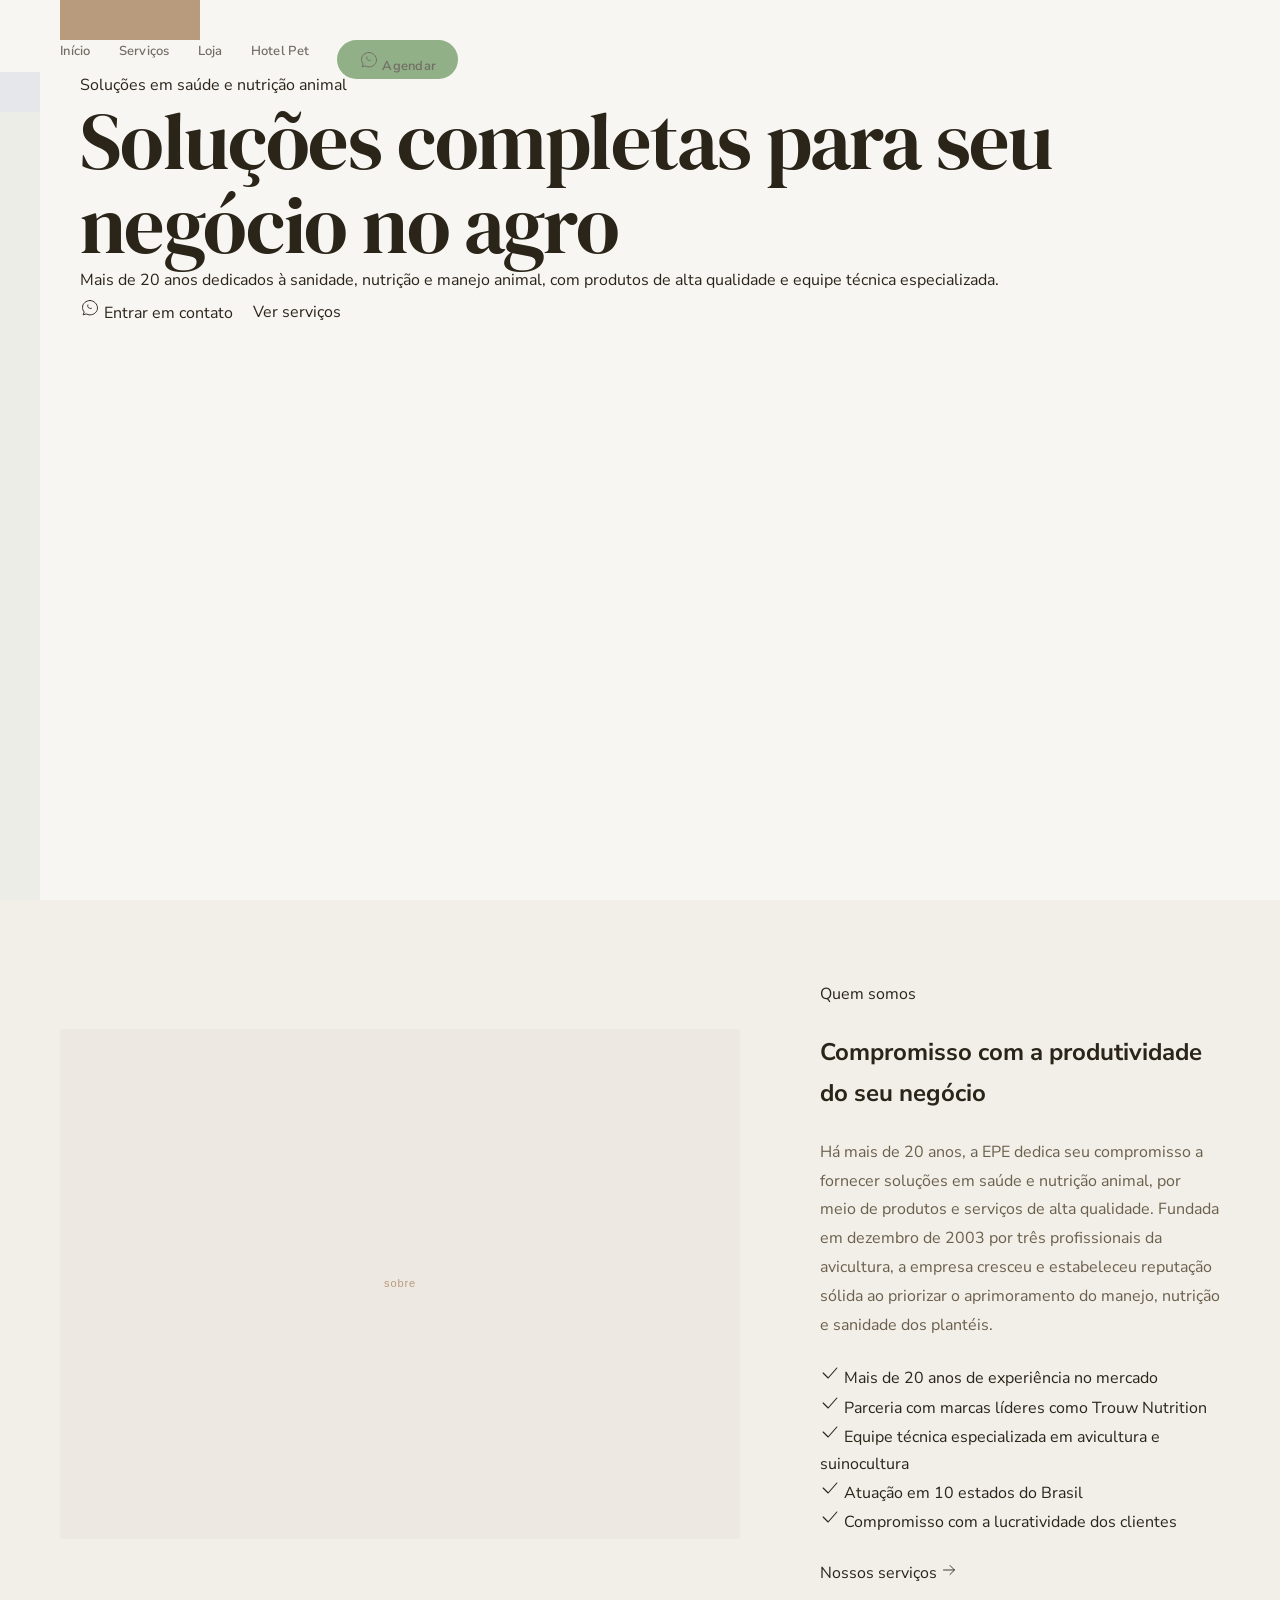
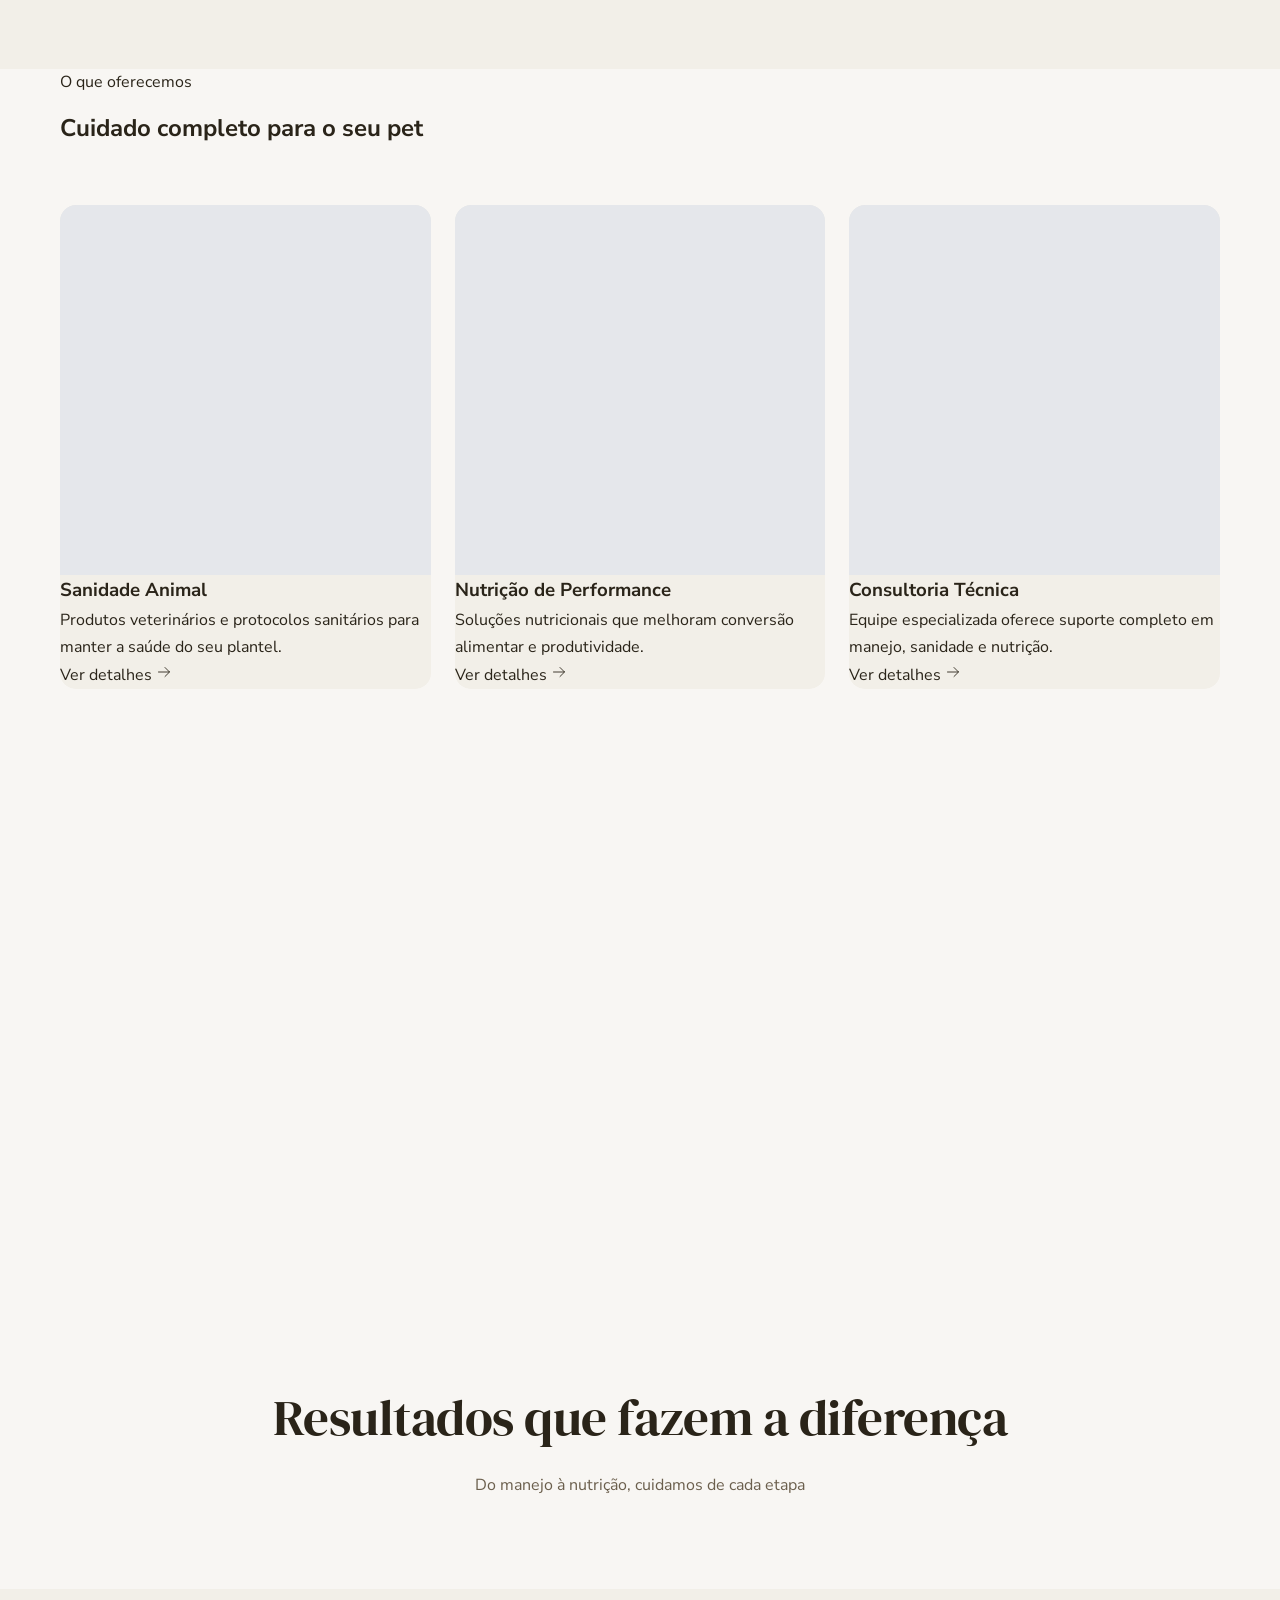
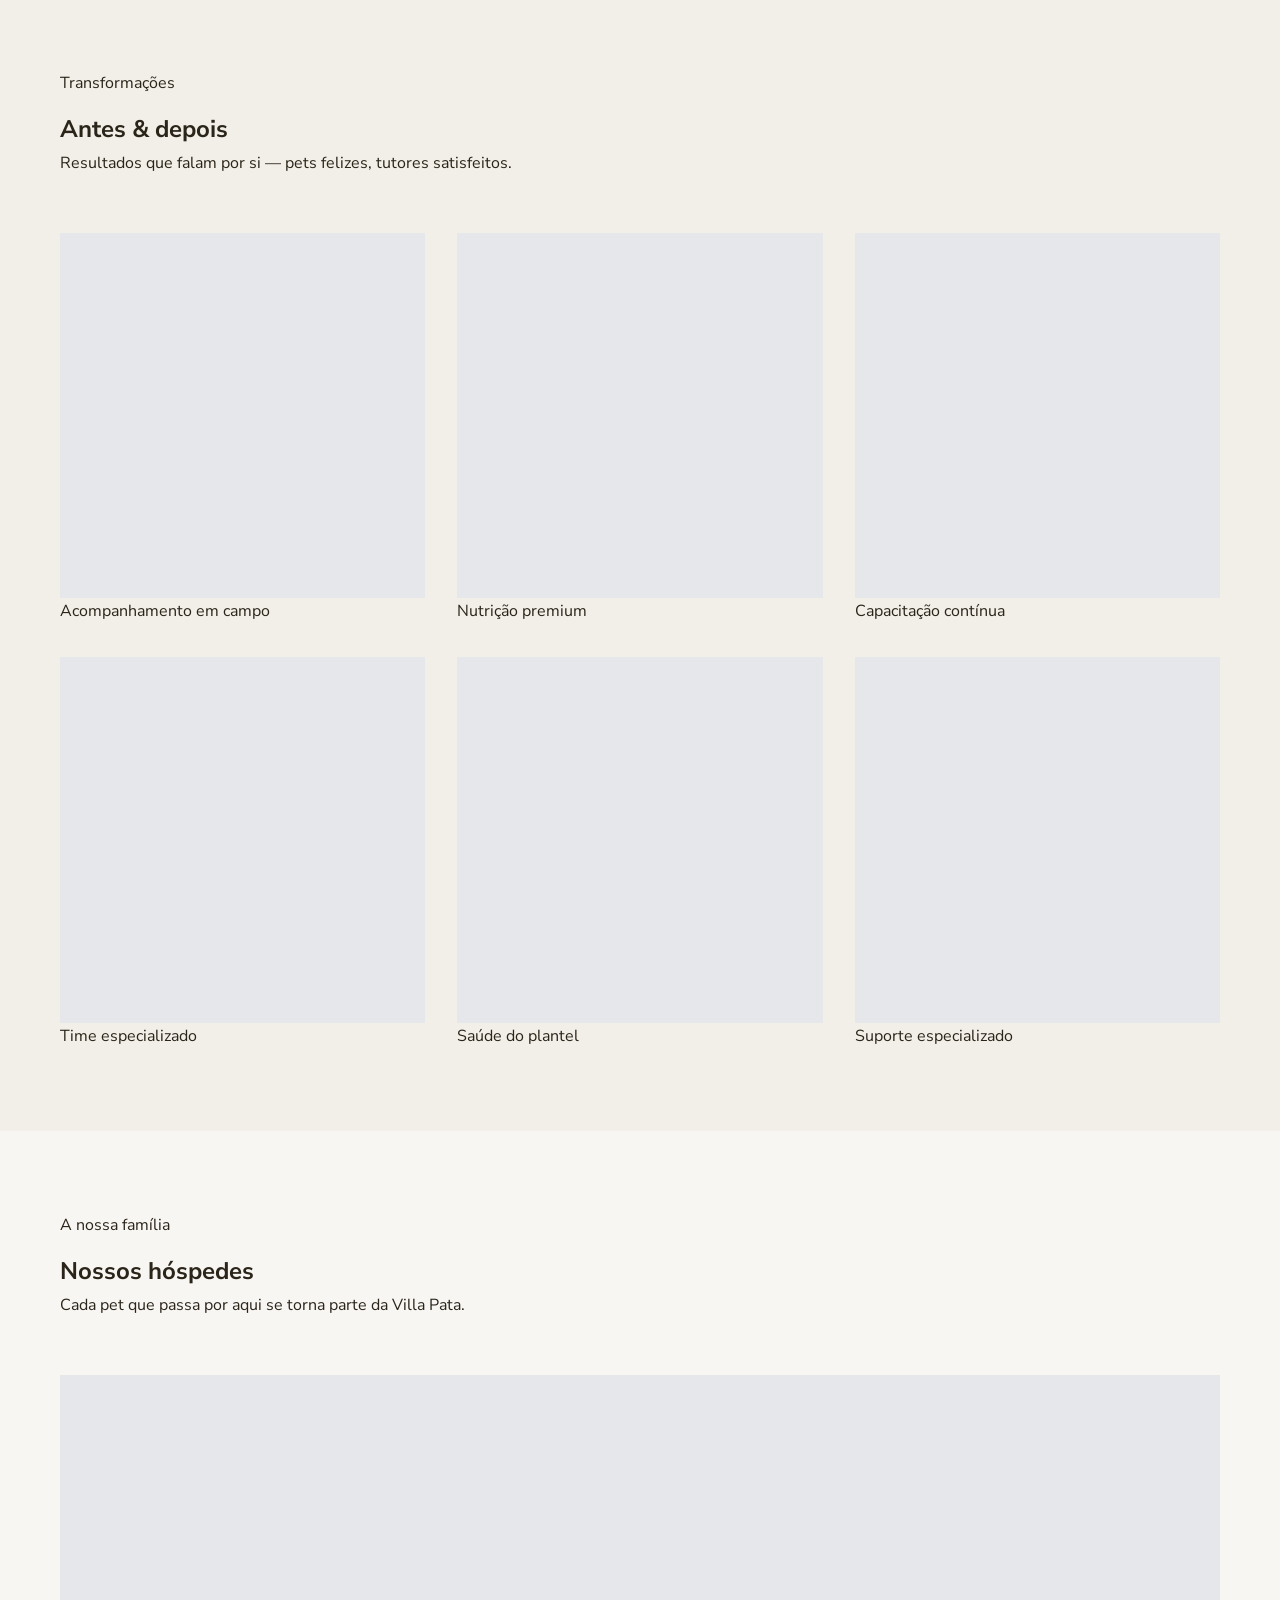
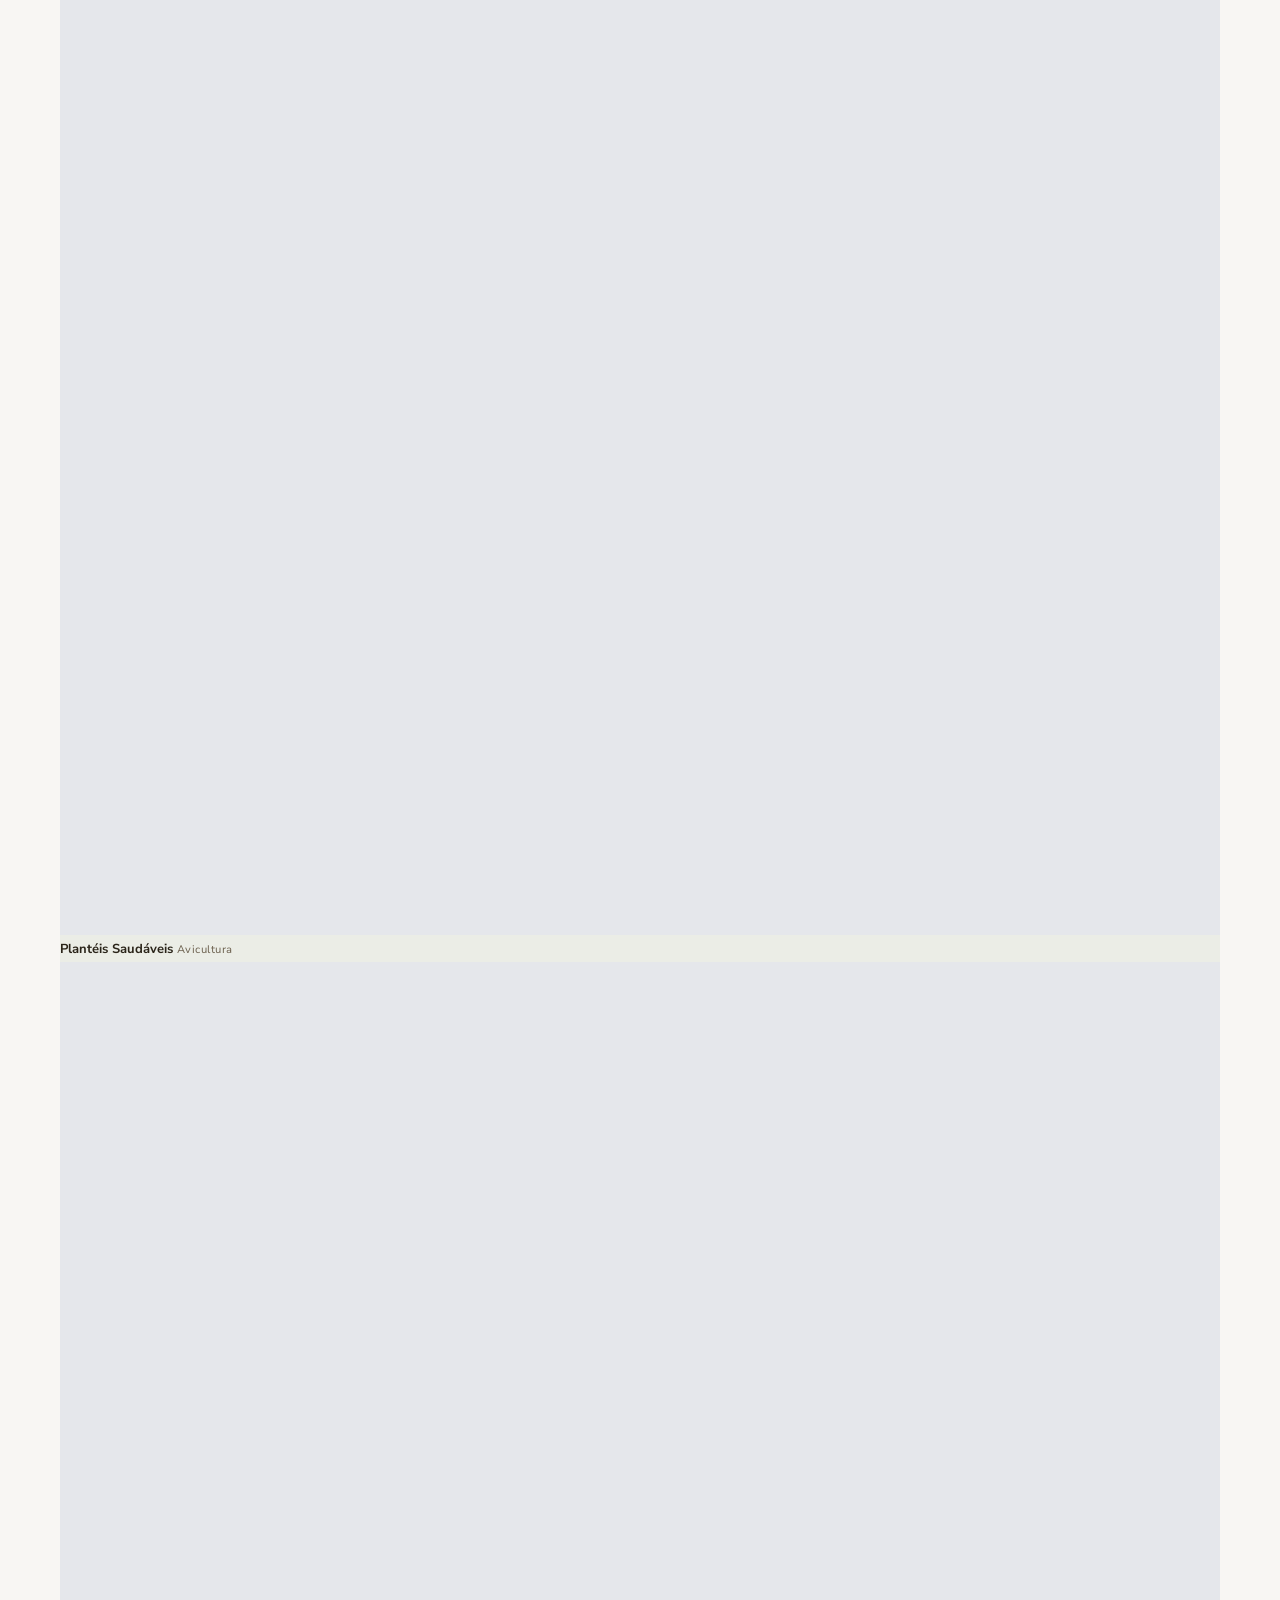
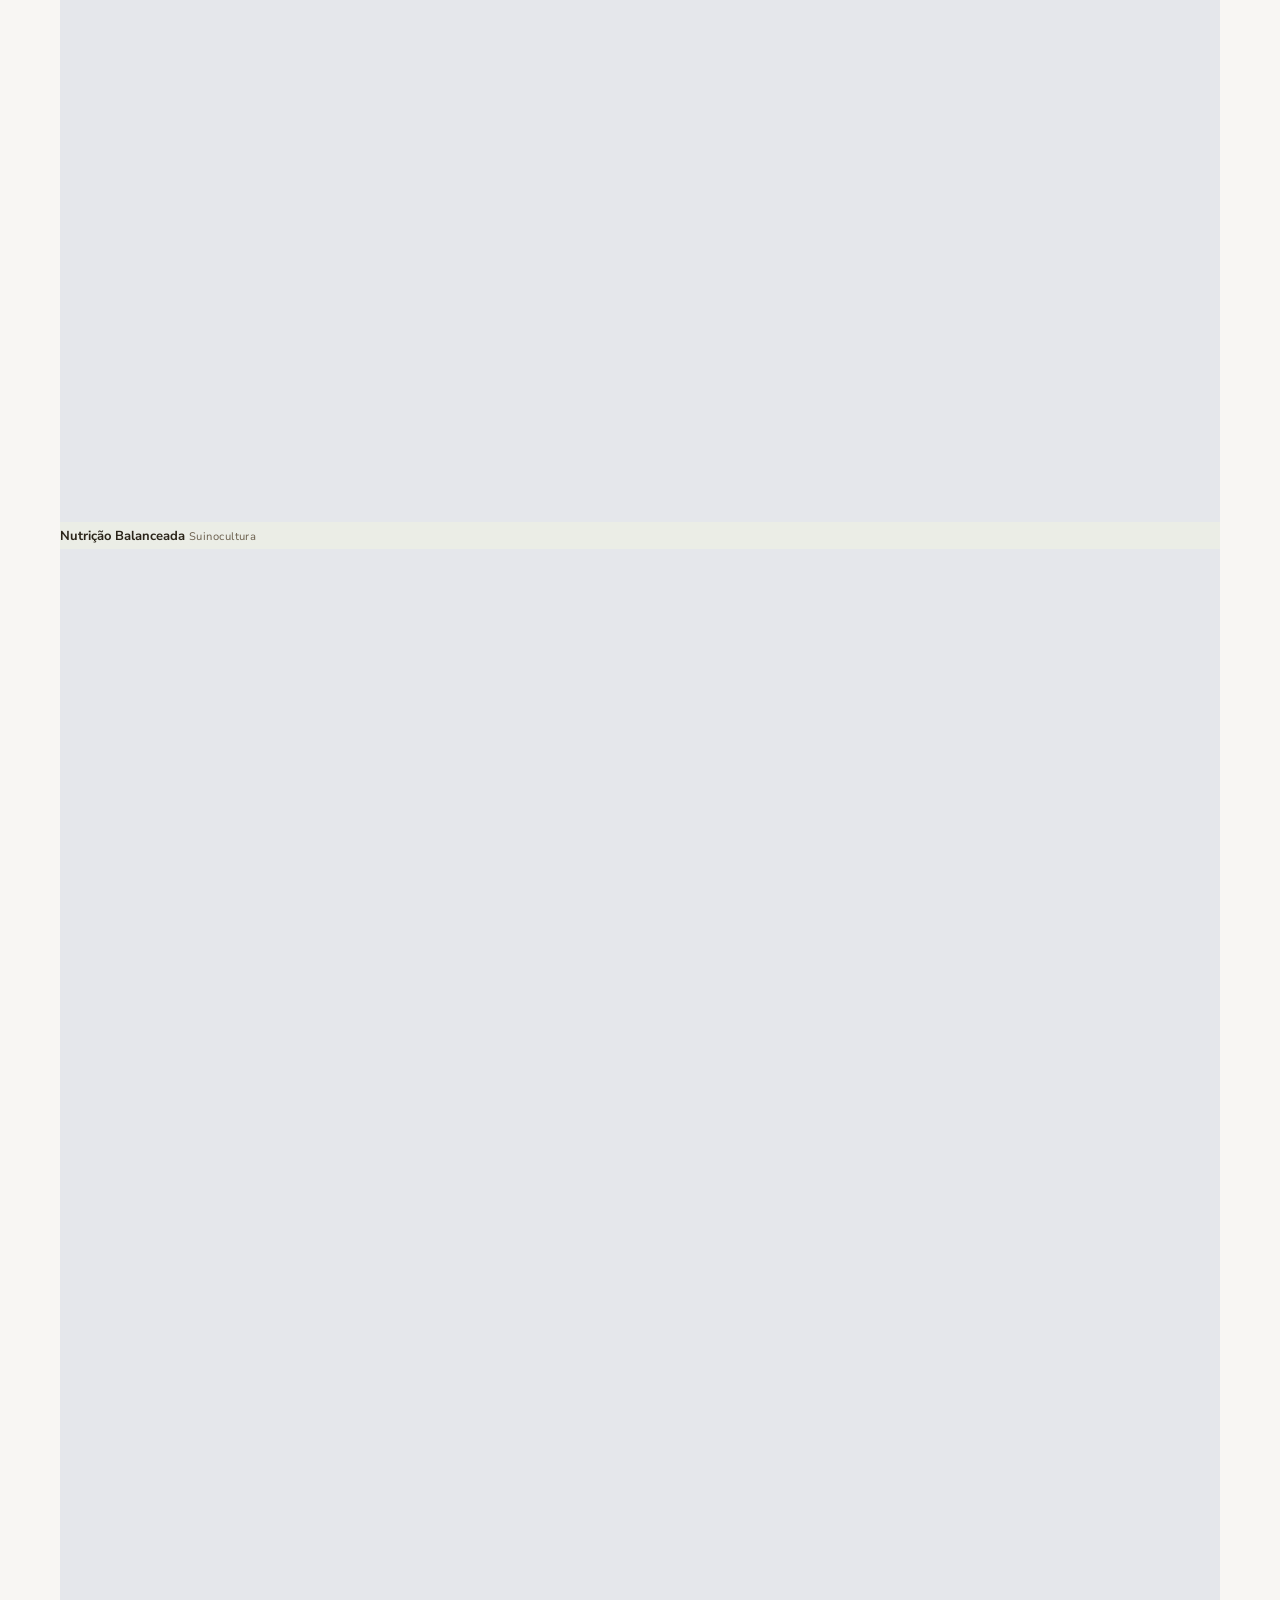
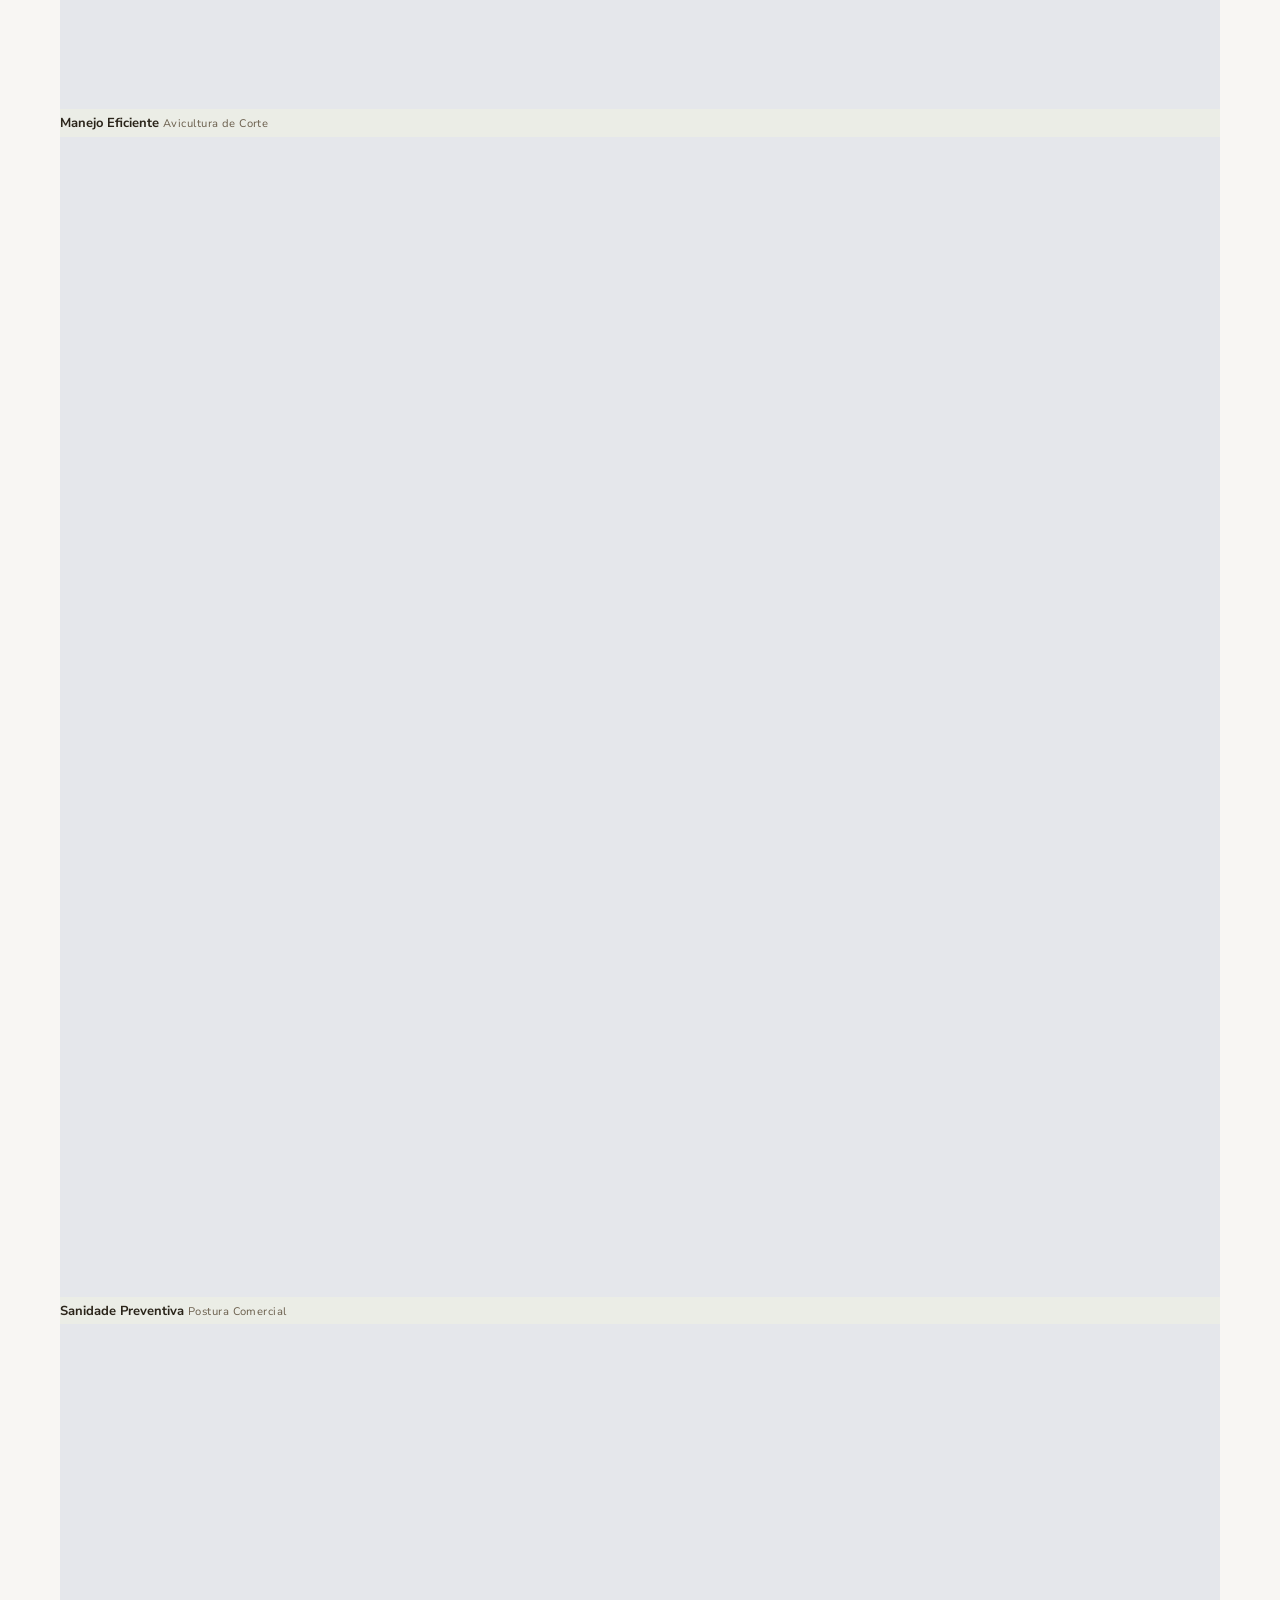
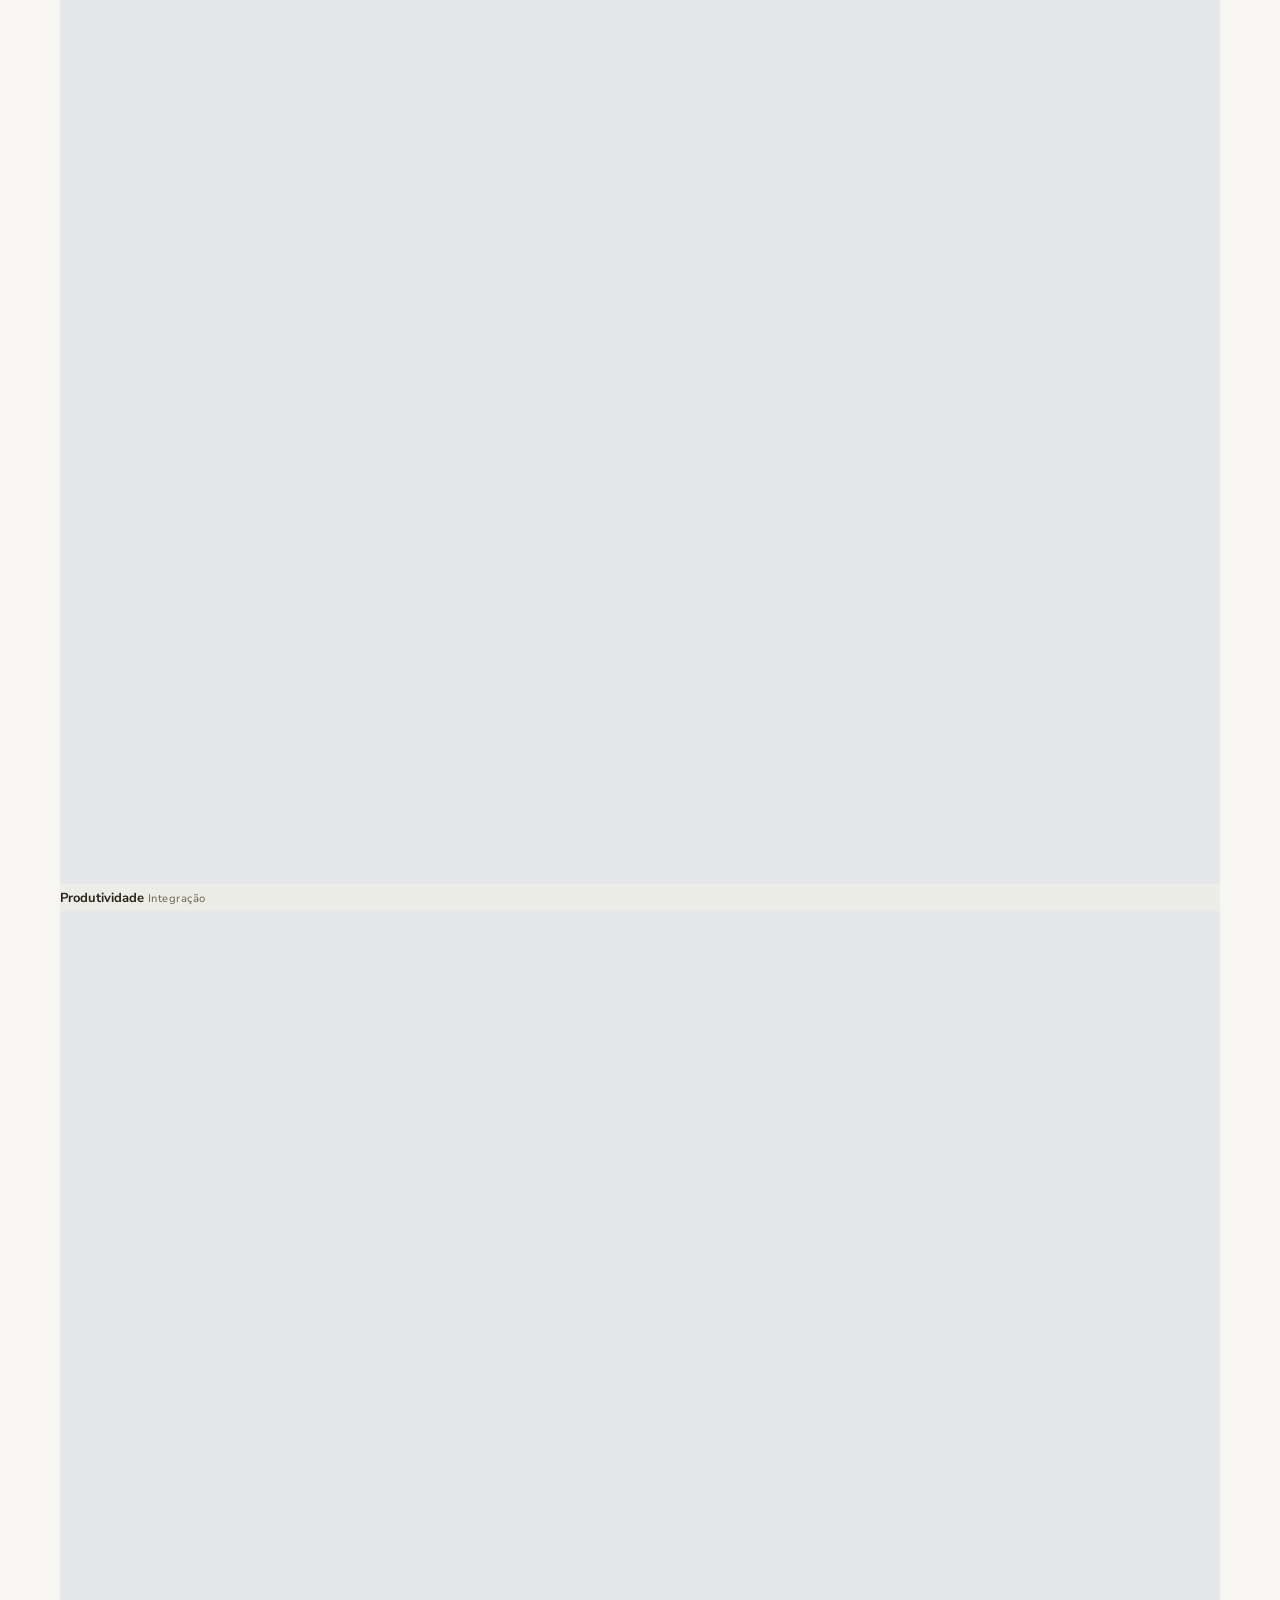
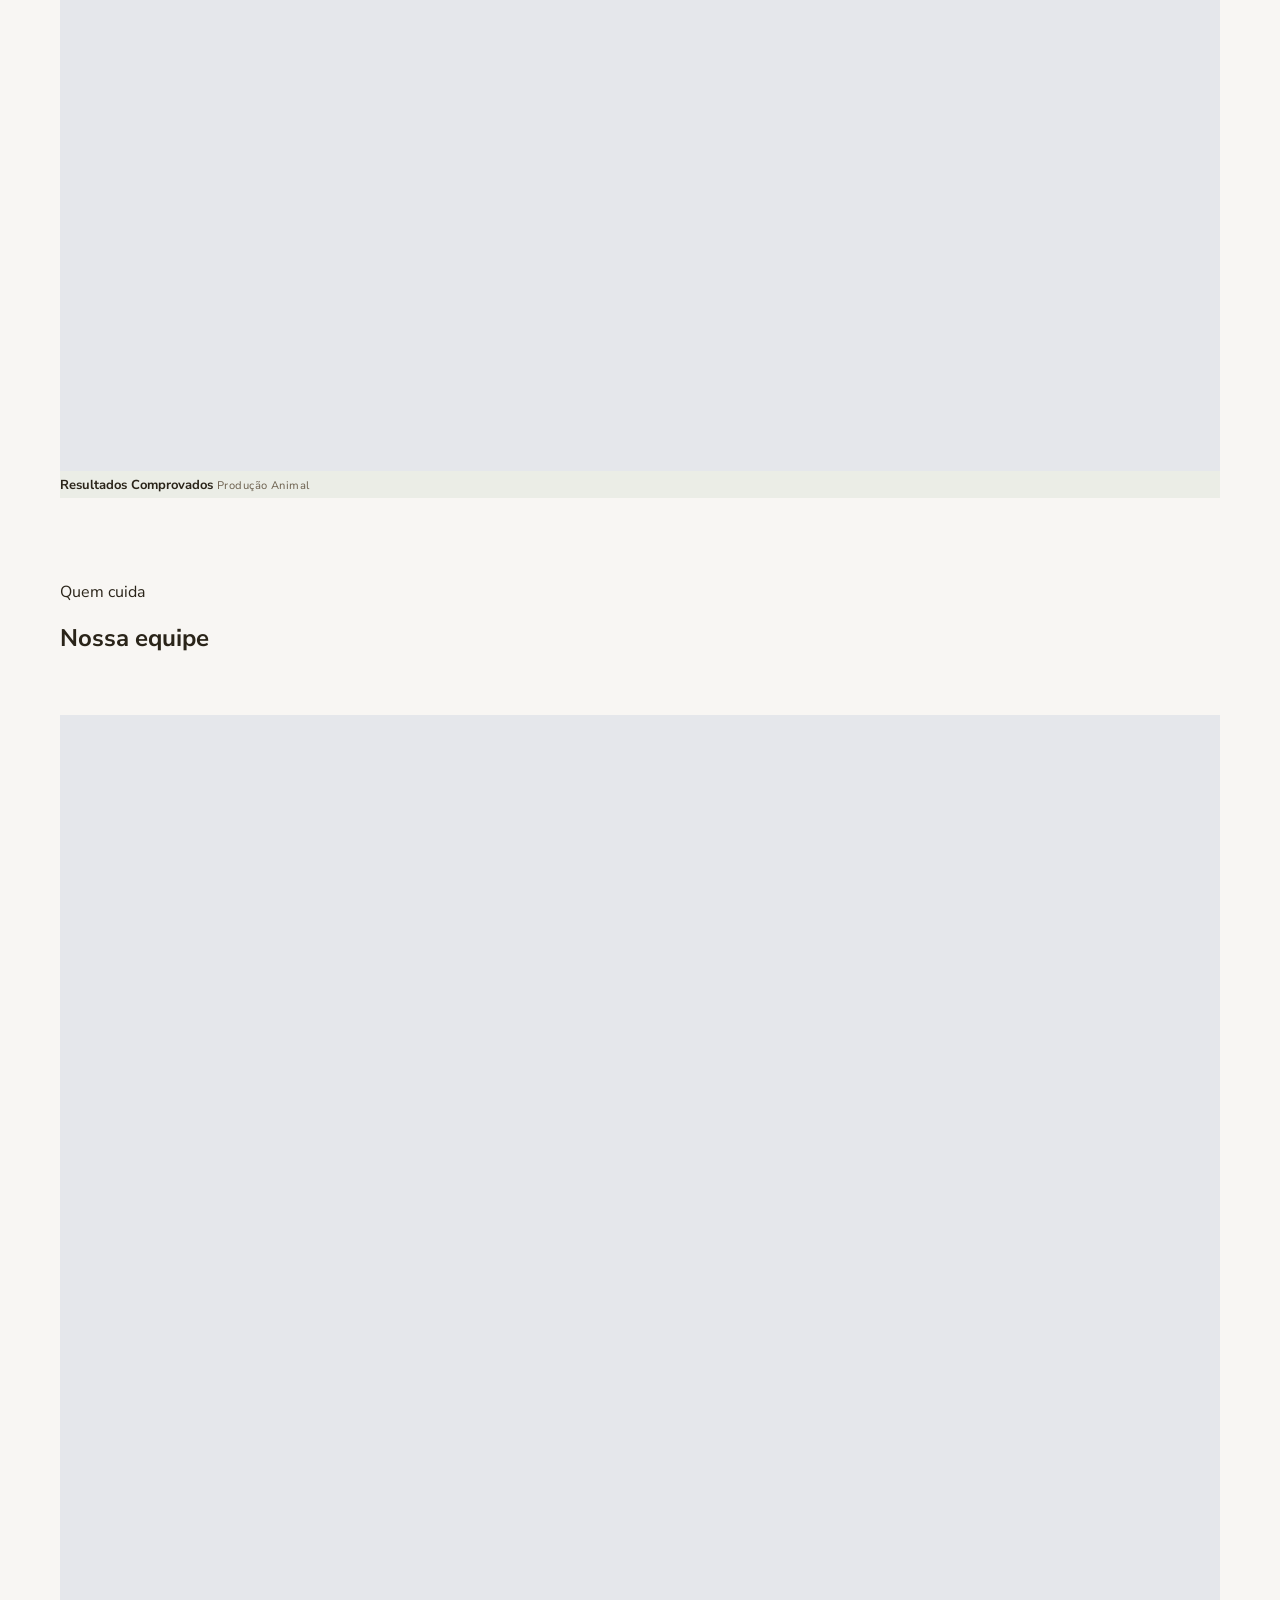
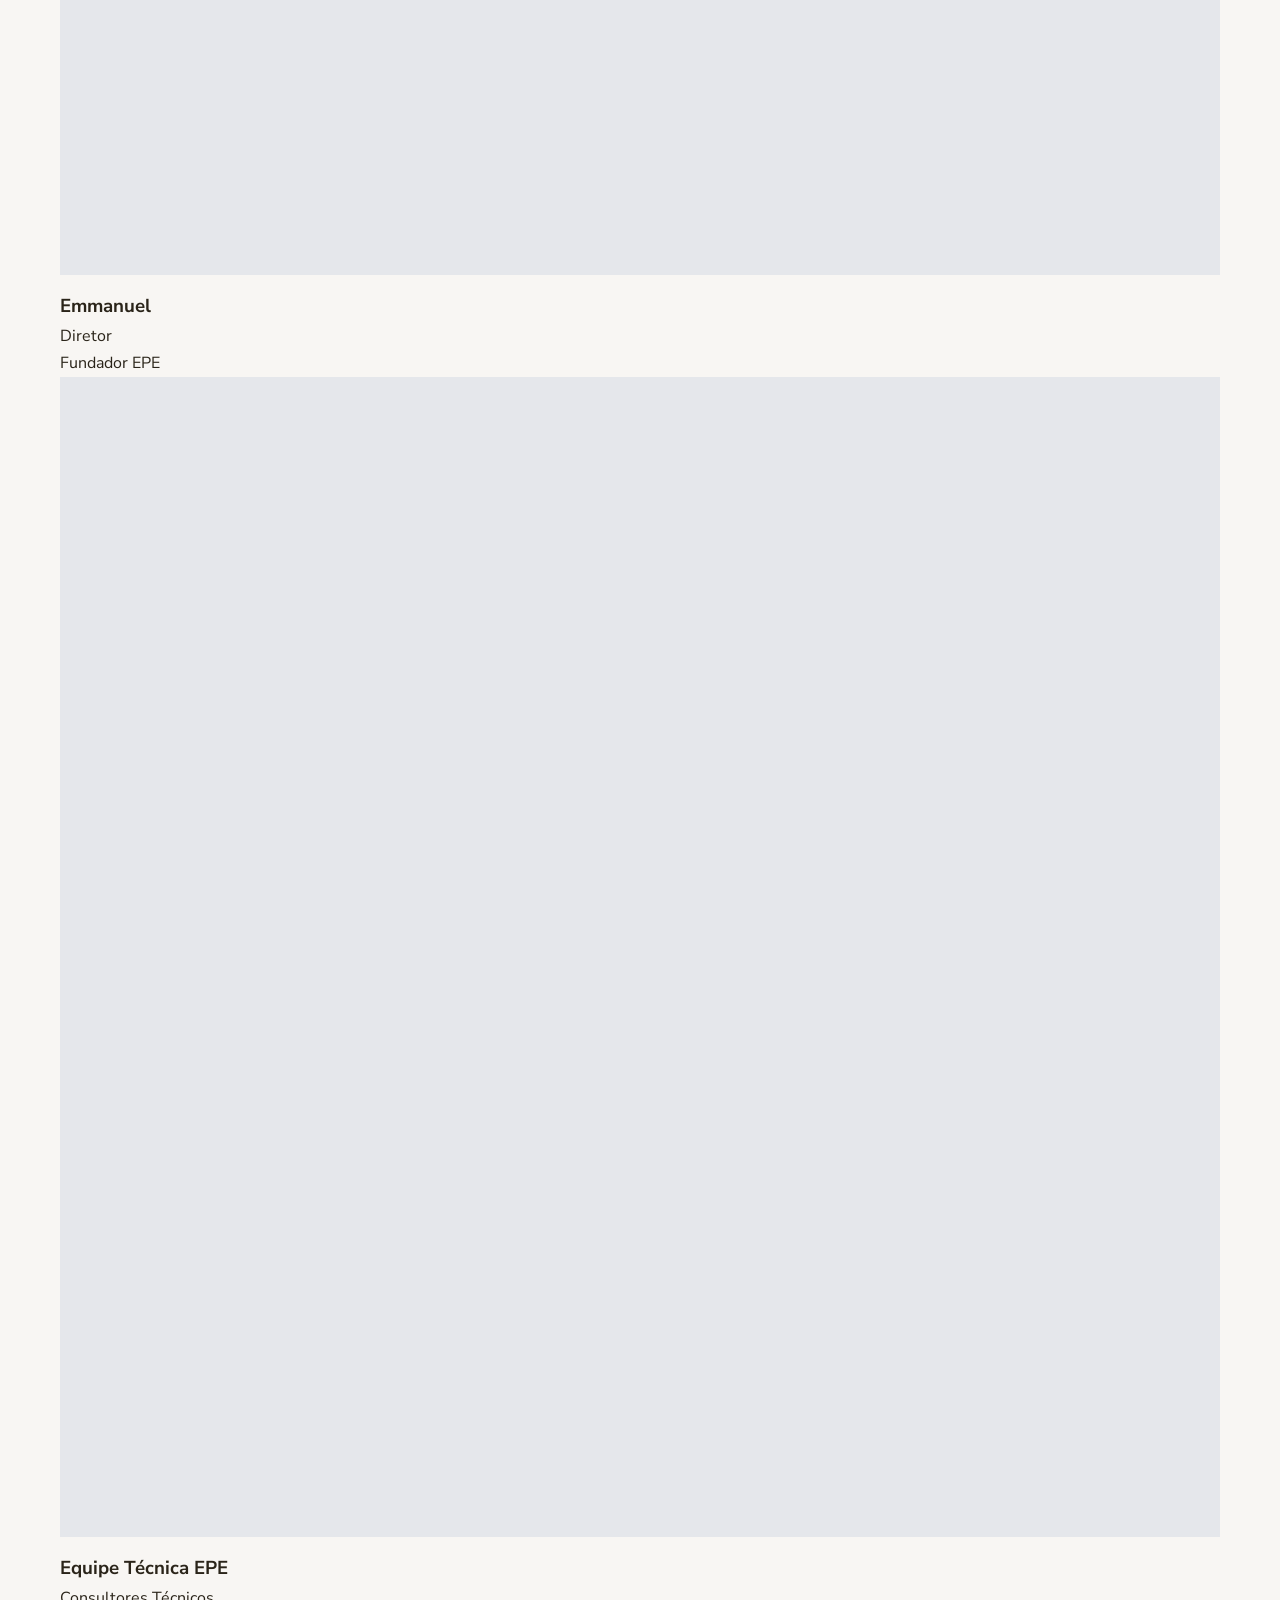
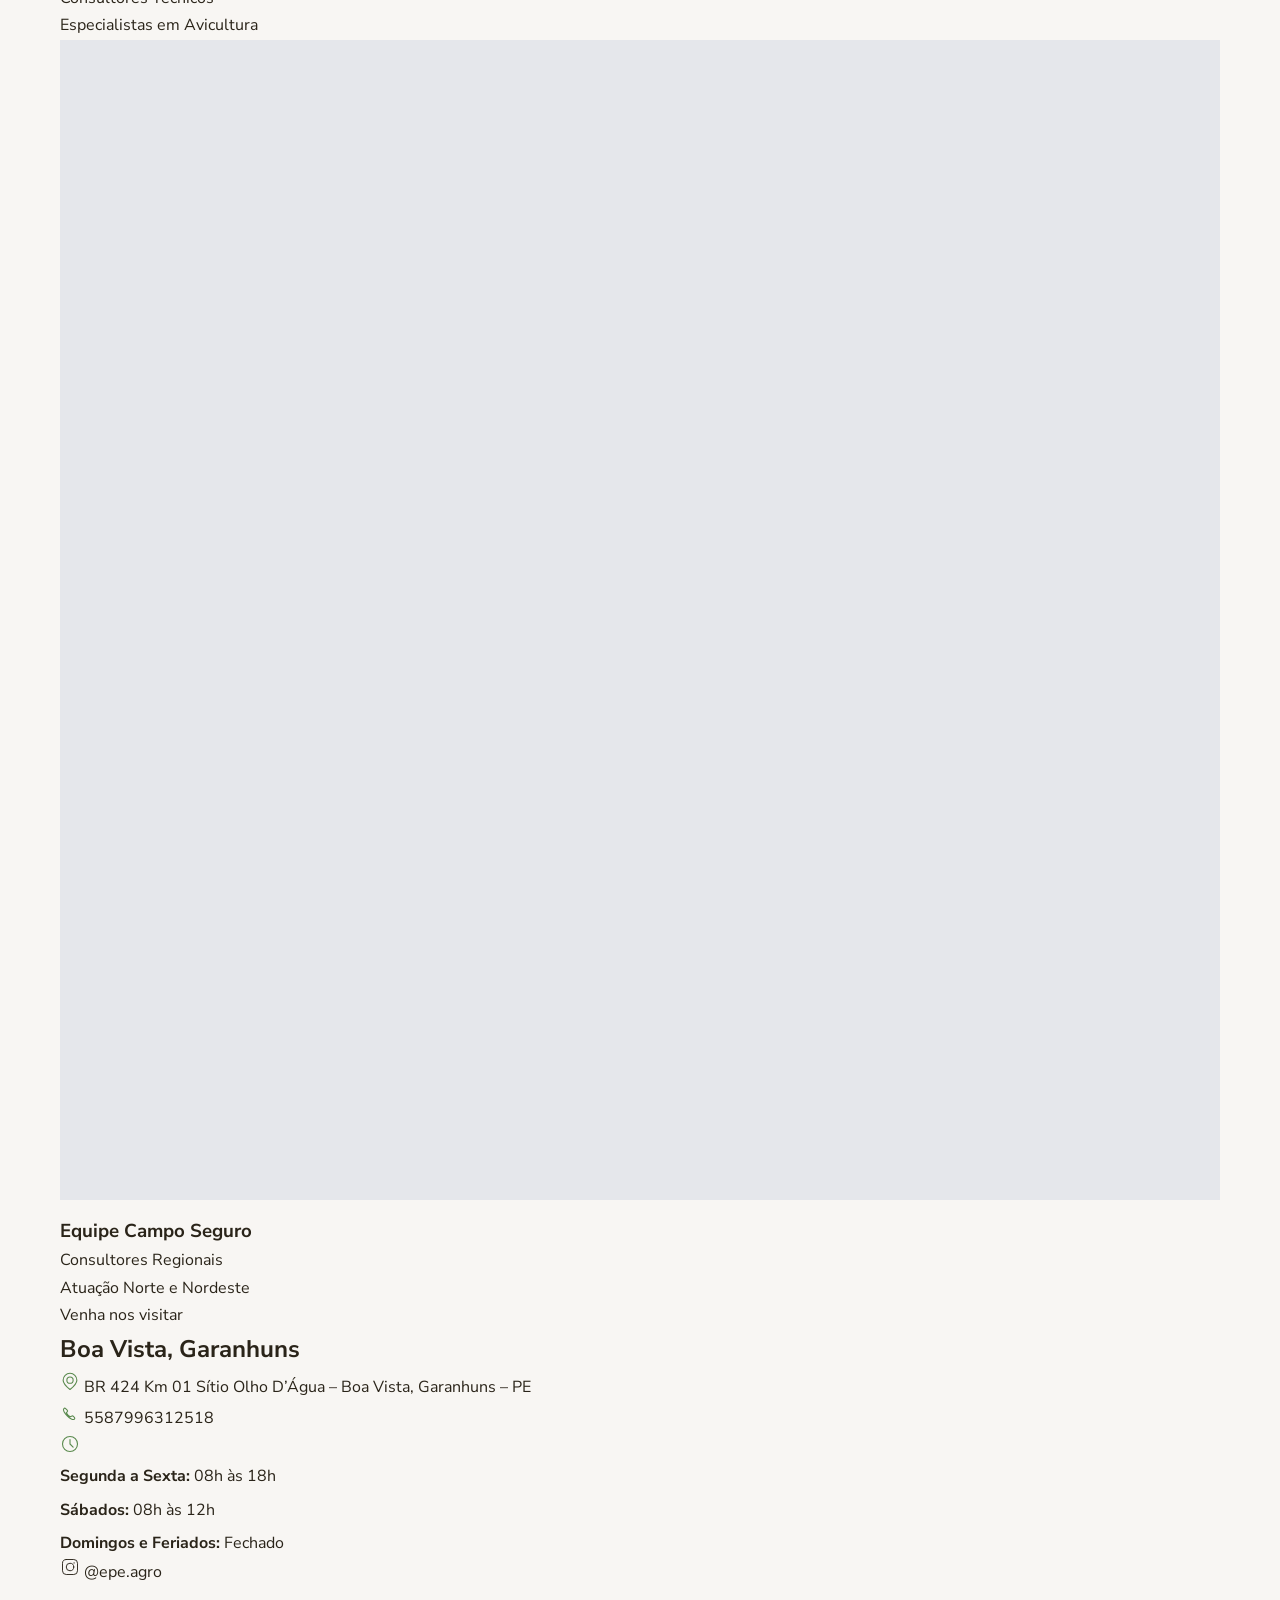
<file: index.html>
<!DOCTYPE html>
<html lang="pt-BR">
<head>
  <meta charset="UTF-8">
  <meta name="viewport" content="width=device-width, initial-scale=1.0">
  <title>Epe Agro — Boutique Pet em Boa Vista, Garanhuns</title>
  <meta name="description" content="EPE Agro: há mais de 20 anos oferecendo soluções em saúde e nutrição animal para avicultura e suinocultura. Produtos premium e consultoria técnica especializada em Garanhuns e região.">
  <meta property="og:title" content="Epe Agro — Boutique Pet em Boa Vista">
  <meta property="og:description" content="EPE Agro: há mais de 20 anos oferecendo soluções em saúde e nutrição animal para avicultura e suinocultura. Produtos premium e consultoria técnica especializada em Garanhuns e região.">
  <meta property="og:image" content="assets/og-image.jpg">
  <meta property="og:type" content="website">
  <link rel="icon" href="assets/favicon.png" type="image/png">

  <!-- Fonts -->
  <link rel="preconnect" href="https://fonts.googleapis.com">
  <link rel="preconnect" href="https://fonts.gstatic.com" crossorigin>
  <link href="https://fonts.googleapis.com/css2?family=DM+Serif+Display:ital@0;1&family=Nunito+Sans:wght@300;400;600;700&display=swap" rel="stylesheet">

  <link rel="stylesheet" href="style.css">

  <!-- Schema.org -->
  <script type="application/ld+json">
  {
    "@context": "https://schema.org",
    "@type": "PetStore",
    "name": "Epe Agro",
    "description": "EPE Agro: há mais de 20 anos oferecendo soluções em saúde e nutrição animal para avicultura e suinocultura. Produtos premium e consultoria técnica especializada em Garanhuns e região.",
    "url": "https://epeagro.com.br",
    "telephone": "5587996312518",
    "address": {
      "@type": "PostalAddress",
      "streetAddress": "BR 424 Km 01 Sítio Olho D’Água – Boa Vista, Garanhuns – PE",
      "addressLocality": "Garanhuns",
      "addressRegion": "PE",
      "addressCountry": "BR"
    },
    "openingHours": "Mo-Fr 08:00-18:00, Sa 08:00-12:00"
  }
  </script>
<script>window.__imgFallback=function(img,label){img.onerror=null;img.alt=label||'';img.style.cssText='background:#e5e7eb;min-height:40px';img.src='data:image/svg+xml,%3Csvg xmlns%3D%22http%3A%2F%2Fwww.w3.org%2F2000%2Fsvg%22 viewBox%3D%220 0 1 1%22%3E%3C%2Fsvg%3E';};</script>
</head>
<body>

  <!-- ── NAVBAR ──────────────────────────────────────────── -->
  <header class="navbar" role="banner">
    <div class="navbar-inner container">
      <a href="index.html" class="nav-logo" aria-label="Epe Agro — página inicial">
        <img src="assets/logo.png" alt="Logo Epe Agro" width="140" height="48"
             onerror="__imgFallback(this,'logo')">
      </a>
      <nav class="nav-links" aria-label="Navegação principal">
        <a href="index.html" class="active">Início</a>
        <a href="servicos.html">Serviços</a>
        <a href="loja.html">Loja</a>
        <a href="hotel-pet.html">Hotel Pet</a>
        <a href="https://wa.me/5587996312518" class="nav-cta" target="_blank" rel="noopener">
          <span data-icon="WhatsappLogo"></span> Agendar
        </a>
      </nav>
      <button class="nav-toggle" aria-label="Abrir menu" aria-expanded="false" aria-controls="nav-links">
        <span></span><span></span><span></span>
      </button>
    </div>
  </header>

  <!-- ── HERO ────────────────────────────────────────────── -->
  <section class="hero" id="inicio">
    <div class="hero-bg img-fallback">
      <img src="https://images.unsplash.com/photo-1765100018948-24a80a072c21?crop=entropy&cs=tinysrgb&fit=max&fm=jpg&ixid=M3w5NTUwNzB8MHwxfHNlYXJjaHwxfHxtb2Rlcm4lMjBwZXQlMjBncm9vbWluZyUyMHNhbG9uJTIwaW50ZXJpb3IlMjBicmlnaHR8ZW58MXwwfHx8MTc3OTk3NzUwMnww&ixlib=rb-4.1.0&q=80&w=1080" alt="Epe Agro — boutique pet em Boa Vista"
           loading="eager" fetchpriority="high"
           onerror="__imgFallback(this,'hero')">
    </div>
    <div class="hero-overlay" aria-hidden="true"></div>
    <div class="hero-content container">
      <p class="hero-eyebrow fade-up">Soluções em saúde e nutrição animal</p>
      <h1 class="hero-title fade-up">Soluções completas para seu negócio no agro</h1>
      <p class="hero-subtitle fade-up">Mais de 20 anos dedicados à sanidade, nutrição e manejo animal, com produtos de alta qualidade e equipe técnica especializada.</p>
      <div class="hero-actions fade-up">
        <a href="https://wa.me/5587996312518" class="btn btn-primary cta-fill" target="_blank" rel="noopener">
          <span data-icon="WhatsappLogo"></span> Entrar em contato
        </a>
        <a href="servicos.html" class="btn btn-outline">Ver serviços</a>
      </div>
    </div>
  </section>

  <!-- ── SOBRE A VILLA ────────────────────────────────────── -->
  <section class="about" id="sobre">
    <div class="container about-grid">
      <div class="about-image img-fallback fade-up">
        <img src="https://images.unsplash.com/photo-1758228147081-8cf6aaf9d72a?crop=entropy&cs=tinysrgb&fit=max&fm=jpg&ixid=M3w5NTUwNzB8MHwxfHNlYXJjaHwxfHxwZXQlMjBncm9vbWluZyUyMGludGVyaW9yJTIwd2FybSUyMGZyaWVuZGx5fGVufDF8MHx8fDE3Nzk5Nzc1MDJ8MA&ixlib=rb-4.1.0&q=80&w=1080" alt="Espaço Epe Agro"
             loading="lazy" onerror="__imgFallback(this,'sobre')">
      </div>
      <div class="about-text">
        <p class="section-label fade-up">Quem somos</p>
        <h2 class="section-title fade-up">Compromisso com a produtividade do seu negócio</h2>
        <p class="about-body fade-up">Há mais de 20 anos, a EPE dedica seu compromisso a fornecer soluções em saúde e nutrição animal, por meio de produtos e serviços de alta qualidade. Fundada em dezembro de 2003 por três profissionais da avicultura, a empresa cresceu e estabeleceu reputação sólida ao priorizar o aprimoramento do manejo, nutrição e sanidade dos plantéis.</p>
        <ul class="about-highlights fade-up">
          <li>
            <span data-icon="Check" class="highlight-icon"></span>
            <span>Mais de 20 anos de experiência no mercado</span>
          </li>
          <li>
            <span data-icon="Check" class="highlight-icon"></span>
            <span>Parceria com marcas líderes como Trouw Nutrition</span>
          </li>
          <li>
            <span data-icon="Check" class="highlight-icon"></span>
            <span>Equipe técnica especializada em avicultura e suinocultura</span>
          </li>
          <li>
            <span data-icon="Check" class="highlight-icon"></span>
            <span>Atuação em 10 estados do Brasil</span>
          </li>
          <li>
            <span data-icon="Check" class="highlight-icon"></span>
            <span>Compromisso com a lucratividade dos clientes</span>
          </li>
        </ul>
        <a href="servicos.html" class="btn btn-primary cta-fill fade-up">
          Nossos serviços <span data-icon="ArrowRight"></span>
        </a>
      </div>
    </div>
  </section>

  <!-- ── SERVIÇOS DESTAQUE ────────────────────────────────── -->
  <section class="services-highlight" id="servicos">
    <div class="container">
      <div class="section-header">
        <p class="section-label fade-up">O que oferecemos</p>
        <h2 class="section-title fade-up">Cuidado completo para o seu pet</h2>
      </div>
      <div class="services-grid">
        <article class="service-card stagger-card">
          <div class="service-card-img img-fallback">
            <img src="" alt="Sanidade Animal"
                 loading="lazy" onerror="__imgFallback(this,'Sanidade Animal')">
          </div>
          <div class="service-card-body">
            <h3 class="service-card-title">Sanidade Animal</h3>
            <p class="service-card-desc">Produtos veterinários e protocolos sanitários para manter a saúde do seu plantel.</p>
            <a href="servicos.html" class="service-card-link">
              Ver detalhes <span data-icon="ArrowRight"></span>
            </a>
          </div>
        </article>
        <article class="service-card stagger-card">
          <div class="service-card-img img-fallback">
            <img src="" alt="Nutrição de Performance"
                 loading="lazy" onerror="__imgFallback(this,'Nutrição de Performance')">
          </div>
          <div class="service-card-body">
            <h3 class="service-card-title">Nutrição de Performance</h3>
            <p class="service-card-desc">Soluções nutricionais que melhoram conversão alimentar e produtividade.</p>
            <a href="servicos.html" class="service-card-link">
              Ver detalhes <span data-icon="ArrowRight"></span>
            </a>
          </div>
        </article>
        <article class="service-card stagger-card">
          <div class="service-card-img img-fallback">
            <img src="" alt="Consultoria Técnica"
                 loading="lazy" onerror="__imgFallback(this,'Consultoria Técnica')">
          </div>
          <div class="service-card-body">
            <h3 class="service-card-title">Consultoria Técnica</h3>
            <p class="service-card-desc">Equipe especializada oferece suporte completo em manejo, sanidade e nutrição.</p>
            <a href="servicos.html" class="service-card-link">
              Ver detalhes <span data-icon="ArrowRight"></span>
            </a>
          </div>
        </article>
      </div>
    </div>
  </section>

  <!-- ── SCROLL ANIMATION ─────────────────────────────────── -->
  <section class="scroll-anim" id="scroll-anim">
    <div class="scroll-anim-pin">
      <canvas id="scroll-canvas" aria-hidden="true"></canvas>
      <div class="scroll-anim-overlay">
        <p class="scroll-headline">Resultados que fazem a diferença</p>
        <p class="scroll-subline">Do manejo à nutrição, cuidamos de cada etapa</p>
      </div>
    </div>
  </section>

  <!-- ── GALERIA ANTES & DEPOIS ───────────────────────────── -->
  <section class="gallery" id="galeria">
    <div class="container">
      <div class="section-header">
        <p class="section-label fade-up">Transformações</p>
        <h2 class="section-title fade-up">Antes & depois</h2>
        <p class="section-subtitle fade-up">Resultados que falam por si — pets felizes, tutores satisfeitos.</p>
      </div>
      <div class="gallery-grid">
        <figure class="gallery-item stagger-card">
          <div class="gallery-img img-fallback">
            <img src="" alt="Visita técnica EPE"
                 loading="lazy" onerror="__imgFallback(this,'Visita técnica EPE')">
          </div>
          <figcaption>Acompanhamento em campo</figcaption>
        </figure>
        <figure class="gallery-item stagger-card">
          <div class="gallery-img img-fallback">
            <img src="" alt="Produtos Trouw Nutrition"
                 loading="lazy" onerror="__imgFallback(this,'Produtos Trouw Nutrition')">
          </div>
          <figcaption>Nutrição premium</figcaption>
        </figure>
        <figure class="gallery-item stagger-card">
          <div class="gallery-img img-fallback">
            <img src="" alt="Treinamento técnico"
                 loading="lazy" onerror="__imgFallback(this,'Treinamento técnico')">
          </div>
          <figcaption>Capacitação contínua</figcaption>
        </figure>
        <figure class="gallery-item stagger-card">
          <div class="gallery-img img-fallback">
            <img src="" alt="Equipe EPE"
                 loading="lazy" onerror="__imgFallback(this,'Equipe EPE')">
          </div>
          <figcaption>Time especializado</figcaption>
        </figure>
        <figure class="gallery-item stagger-card">
          <div class="gallery-img img-fallback">
            <img src="" alt="Sanidade animal"
                 loading="lazy" onerror="__imgFallback(this,'Sanidade animal')">
          </div>
          <figcaption>Saúde do plantel</figcaption>
        </figure>
        <figure class="gallery-item stagger-card">
          <div class="gallery-img img-fallback">
            <img src="" alt="Consultoria técnica"
                 loading="lazy" onerror="__imgFallback(this,'Consultoria técnica')">
          </div>
          <figcaption>Suporte especializado</figcaption>
        </figure>
      </div>
    </div>
  </section>

  <!-- ── NOSSOS HÓSPEDES ──────────────────────────────────── -->
  <section class="hospedes" id="hospedes">
    <div class="container">
      <div class="section-header">
        <p class="section-label fade-up">A nossa família</p>
        <h2 class="section-title fade-up">Nossos hóspedes</h2>
        <p class="section-subtitle fade-up">Cada pet que passa por aqui se torna parte da Villa Pata.</p>
      </div>
      <div class="hospedes-wall">
        <div class="hospede-item stagger-card img-fallback">
          <img src="" alt="Plantéis Saudáveis"
               loading="lazy" onerror="__imgFallback(this,'Plantéis Saudáveis')">
          <div class="hospede-overlay">
            <span class="hospede-name">Plantéis Saudáveis</span>
            <span class="hospede-breed">Avicultura</span>
          </div>
        </div>
        <div class="hospede-item stagger-card img-fallback">
          <img src="" alt="Nutrição Balanceada"
               loading="lazy" onerror="__imgFallback(this,'Nutrição Balanceada')">
          <div class="hospede-overlay">
            <span class="hospede-name">Nutrição Balanceada</span>
            <span class="hospede-breed">Suinocultura</span>
          </div>
        </div>
        <div class="hospede-item stagger-card img-fallback">
          <img src="" alt="Manejo Eficiente"
               loading="lazy" onerror="__imgFallback(this,'Manejo Eficiente')">
          <div class="hospede-overlay">
            <span class="hospede-name">Manejo Eficiente</span>
            <span class="hospede-breed">Avicultura de Corte</span>
          </div>
        </div>
        <div class="hospede-item stagger-card img-fallback">
          <img src="" alt="Sanidade Preventiva"
               loading="lazy" onerror="__imgFallback(this,'Sanidade Preventiva')">
          <div class="hospede-overlay">
            <span class="hospede-name">Sanidade Preventiva</span>
            <span class="hospede-breed">Postura Comercial</span>
          </div>
        </div>
        <div class="hospede-item stagger-card img-fallback">
          <img src="" alt="Produtividade"
               loading="lazy" onerror="__imgFallback(this,'Produtividade')">
          <div class="hospede-overlay">
            <span class="hospede-name">Produtividade</span>
            <span class="hospede-breed">Integração</span>
          </div>
        </div>
        <div class="hospede-item stagger-card img-fallback">
          <img src="" alt="Resultados Comprovados"
               loading="lazy" onerror="__imgFallback(this,'Resultados Comprovados')">
          <div class="hospede-overlay">
            <span class="hospede-name">Resultados Comprovados</span>
            <span class="hospede-breed">Produção Animal</span>
          </div>
        </div>
      </div>
    </div>
  </section>

  <!-- ── EQUIPE ────────────────────────────────────────────── -->
  <section class="team" id="equipe">
    <div class="container">
      <div class="section-header">
        <p class="section-label fade-up">Quem cuida</p>
        <h2 class="section-title fade-up">Nossa equipe</h2>
      </div>
      <div class="team-grid">
        <article class="team-card stagger-card">
          <div class="team-card-img img-fallback">
            <img src="" alt="Emmanuel"
                 loading="lazy" onerror="__imgFallback(this,'Emmanuel')">
          </div>
          <div class="team-card-body">
            <h3 class="team-card-name">Emmanuel</h3>
            <p class="team-card-role">Diretor</p>
            <p class="team-card-credential">Fundador EPE</p>
          </div>
        </article>
        <article class="team-card stagger-card">
          <div class="team-card-img img-fallback">
            <img src="" alt="Equipe Técnica EPE"
                 loading="lazy" onerror="__imgFallback(this,'Equipe Técnica EPE')">
          </div>
          <div class="team-card-body">
            <h3 class="team-card-name">Equipe Técnica EPE</h3>
            <p class="team-card-role">Consultores Técnicos</p>
            <p class="team-card-credential">Especialistas em Avicultura</p>
          </div>
        </article>
        <article class="team-card stagger-card">
          <div class="team-card-img img-fallback">
            <img src="" alt="Equipe Campo Seguro"
                 loading="lazy" onerror="__imgFallback(this,'Equipe Campo Seguro')">
          </div>
          <div class="team-card-body">
            <h3 class="team-card-name">Equipe Campo Seguro</h3>
            <p class="team-card-role">Consultores Regionais</p>
            <p class="team-card-credential">Atuação Norte e Nordeste</p>
          </div>
        </article>
      </div>
    </div>
  </section>

  <!-- ── HORÁRIOS + LOCALIZAÇÃO ───────────────────────────── -->
  <section class="location" id="localizacao">
    <div class="container location-grid">
      <div class="location-info fade-up">
        <p class="section-label">Venha nos visitar</p>
        <h2 class="section-title">Boa Vista, Garanhuns</h2>
        <ul class="location-details">
          <li>
            <span data-icon="MapPin" class="loc-icon"></span>
            <span>BR 424 Km 01 Sítio Olho D’Água – Boa Vista, Garanhuns – PE</span>
          </li>
          <li>
            <span data-icon="Phone" class="loc-icon"></span>
            <a href="tel:5587996312518">5587996312518</a>
          </li>
          <li>
            <span data-icon="Clock" class="loc-icon"></span>
            <div class="hours-list">
              <span><strong>Segunda a Sexta:</strong> 08h às 18h</span>
              <span><strong>Sábados:</strong> 08h às 12h</span>
              <span><strong>Domingos e Feriados:</strong> Fechado</span>
            </div>
          </li>
        </ul>
        <a href="https://instagram.com/epe.agro" class="social-link" target="_blank" rel="noopener">
          <span data-icon="InstagramLogo"></span> @epe.agro
        </a>
      </div>
      <div class="location-map fade-up">
        <iframe
          src="https://maps.google.com/maps?q=BR+424+Km+01+Garanhuns+PE&output=embed"
          width="100%" height="400" style="border:0;" allowfullscreen=""
          loading="lazy" referrerpolicy="no-referrer-when-downgrade"
          title="Localização Epe Agro">
        </iframe>
      </div>
    </div>
  </section>

  <!-- ── CTA FINAL ─────────────────────────────────────────── -->
  <section class="cta-band" id="contato">
    <div class="container cta-band-inner fade-up">
      <h2 class="cta-band-title">Leve sua produção para o próximo nível</h2>
      <p class="cta-band-sub">Entre em contato com nossa equipe técnica e descubra as melhores soluções em sanidade e nutrição para o seu negócio.</p>
      <div class="cta-band-actions">
        <a href="https://wa.me/5587996312518" class="btn btn-primary cta-fill" target="_blank" rel="noopener">
          <span data-icon="WhatsappLogo"></span> Falar com um consultor
        </a>
        <a href="loja.html" class="btn btn-outline-light">
          <span data-icon="ShoppingBag"></span> Ver loja
        </a>
      </div>
    </div>
  </section>

  <!-- ── FOOTER ─────────────────────────────────────────────── -->
  <footer class="footer" role="contentinfo">
    <div class="container footer-inner">
      <div class="footer-brand">
        <a href="index.html">
          <img src="assets/logo.png" alt="Logo Epe Agro" width="120" height="40"
               onerror="__imgFallback(this,'logo')">
        </a>
        <p class="footer-tagline">Soluções em saúde e nutrição animal</p>
      </div>
      <nav class="footer-nav" aria-label="Links do rodapé">
        <a href="index.html">Início</a>
        <a href="servicos.html">Serviços</a>
        <a href="loja.html">Loja</a>
        <a href="hotel-pet.html">Hotel Pet</a>
      </nav>
      <div class="footer-social">
        <a href="https://instagram.com/epe.agro" aria-label="Instagram" target="_blank" rel="noopener">
          <span data-icon="InstagramLogo"></span>
        </a>
        <a href="https://wa.me/5587996312518" aria-label="WhatsApp" target="_blank" rel="noopener">
          <span data-icon="WhatsappLogo"></span>
        </a>
      </div>
    </div>
    <div class="footer-bottom">
      <p class="footer-legal">
        &copy; <span data-year></span> Epe Agro. Todos os direitos reservados.
        
      </p>
    </div>
  </footer>

  <script src="script.js"></script>
</body>
</html>
</file>
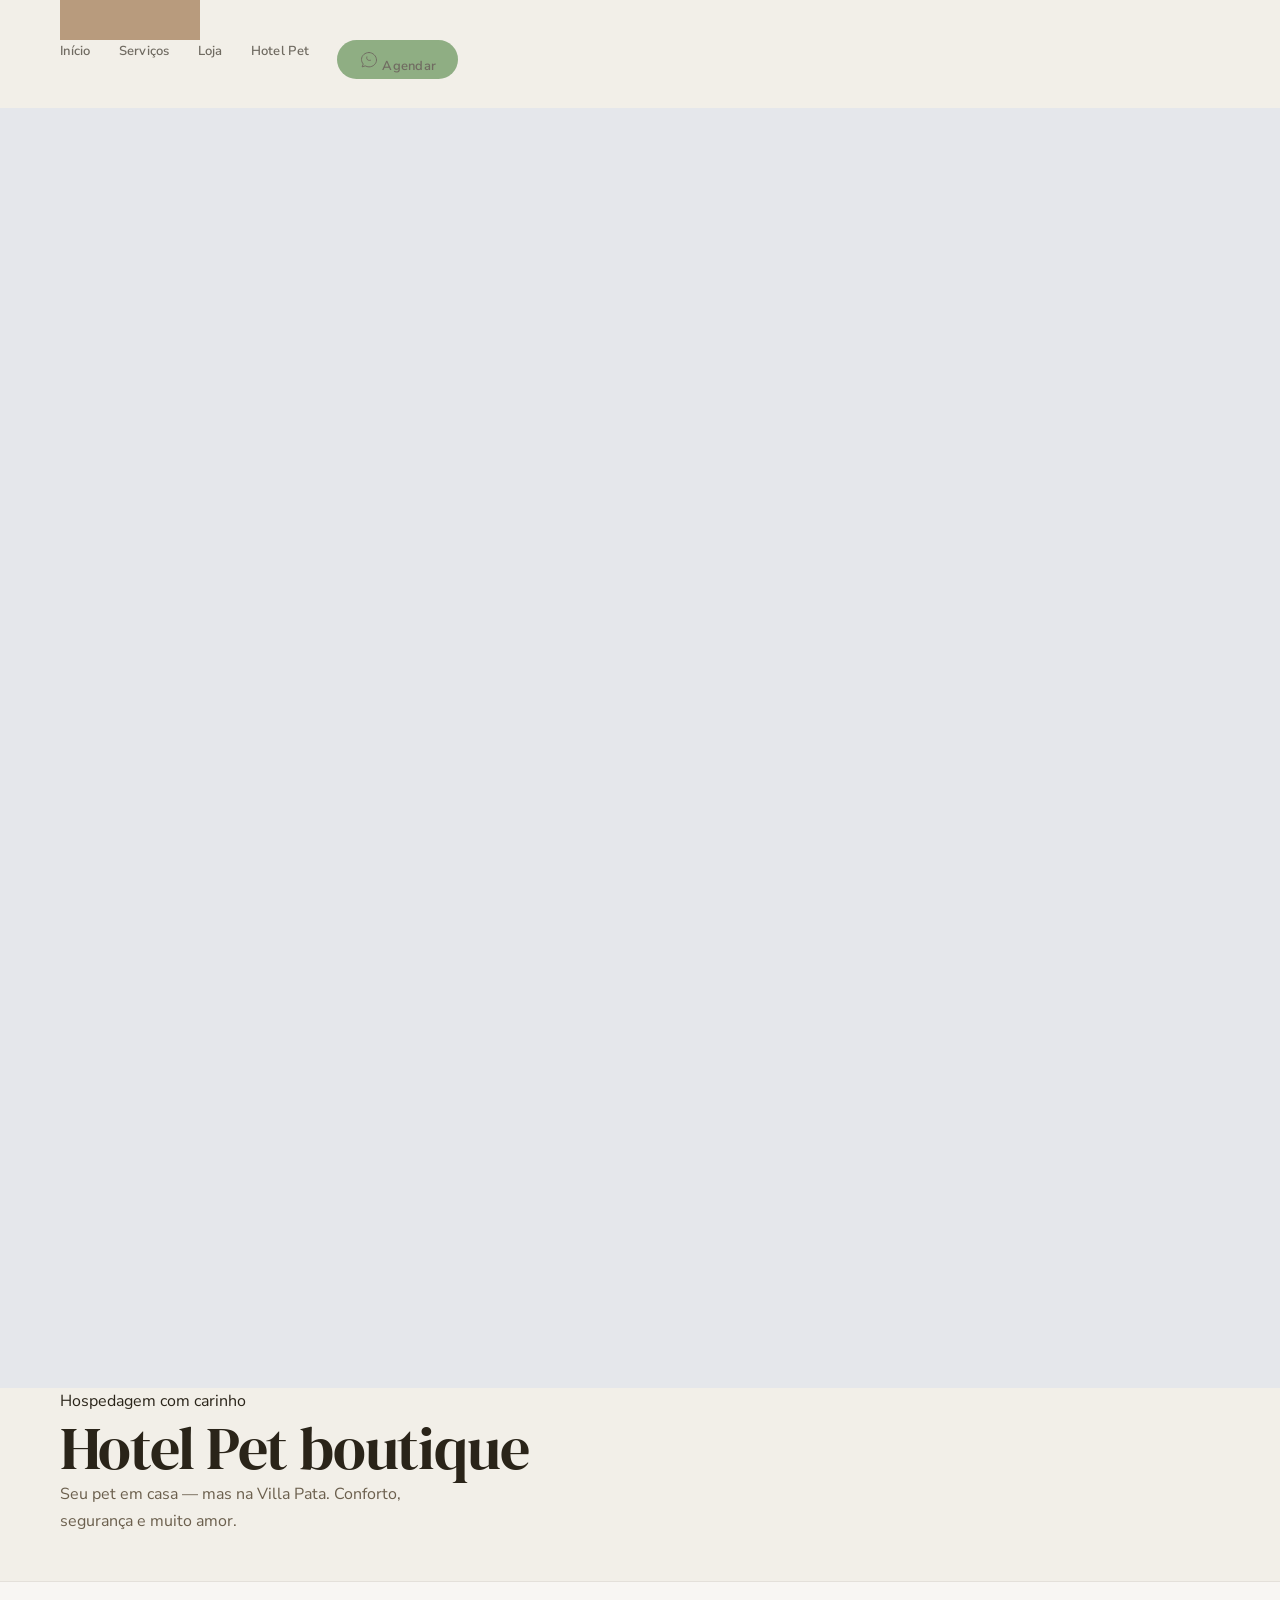
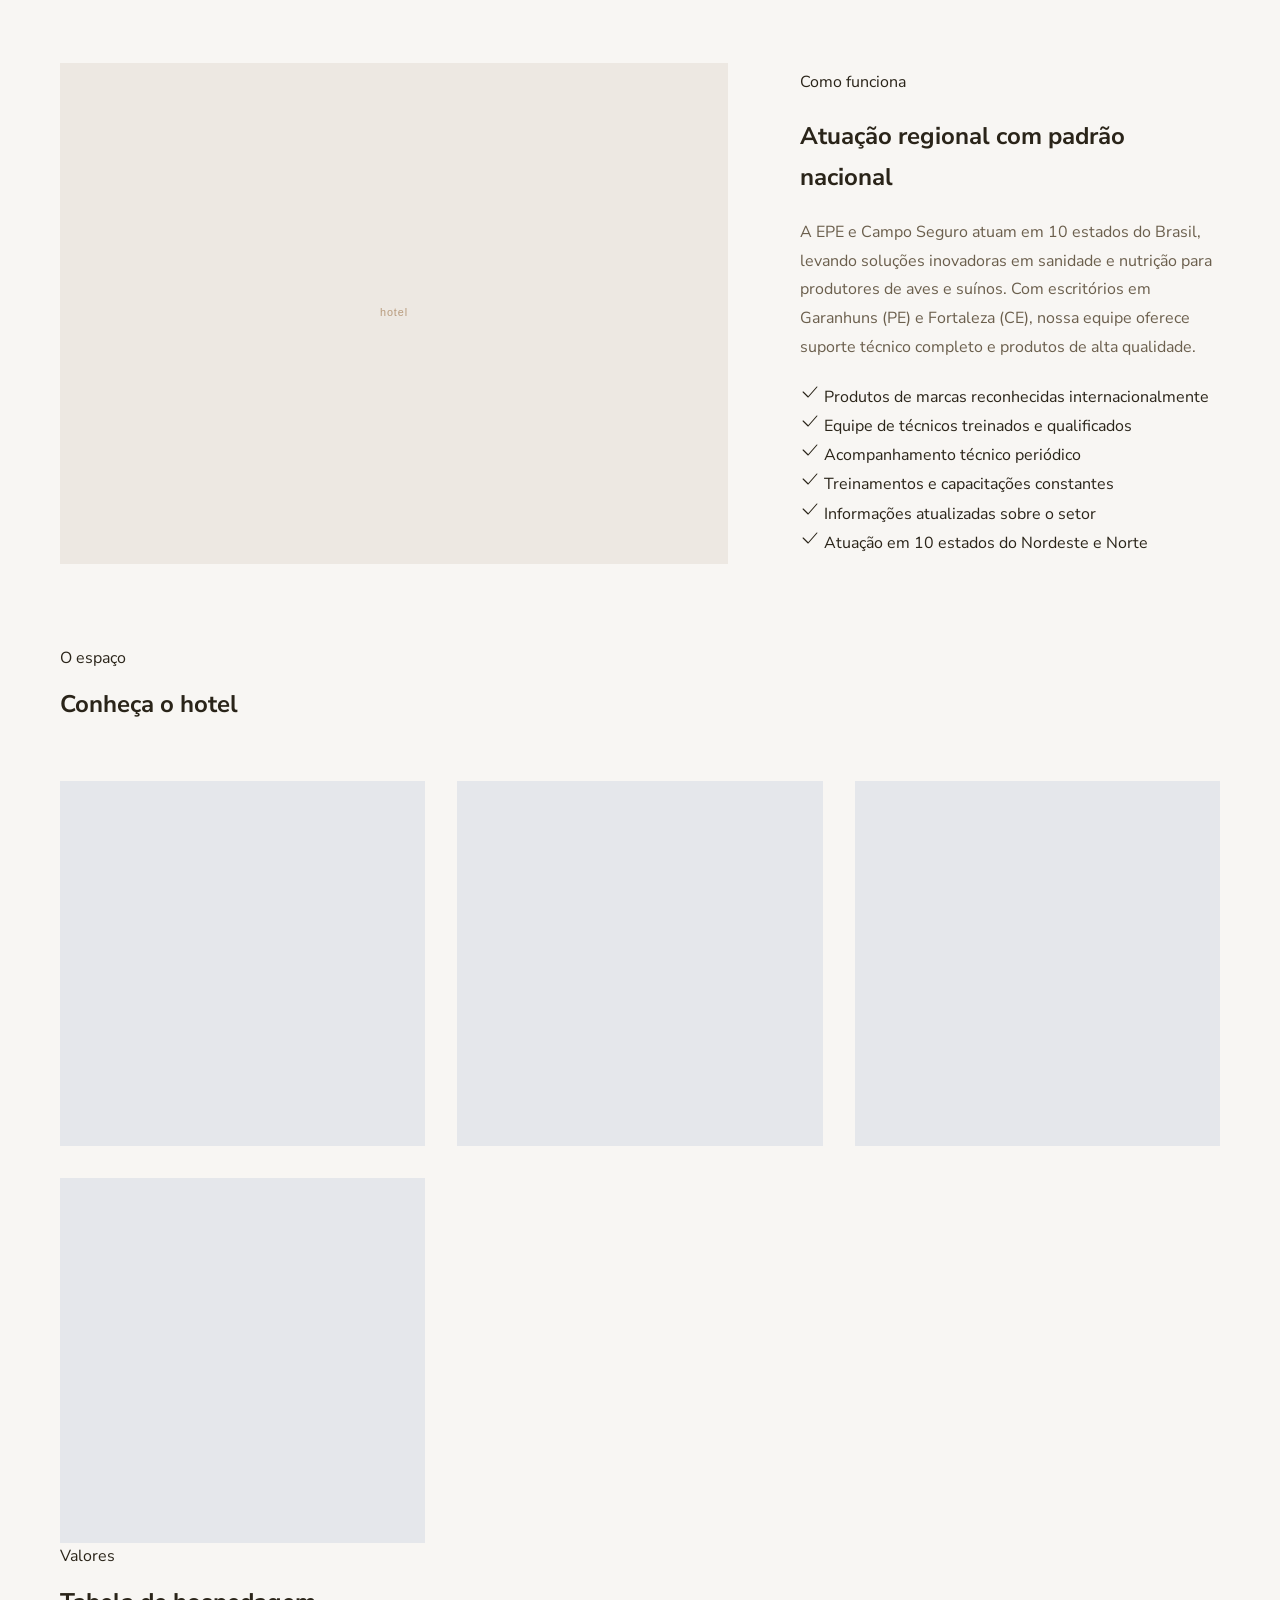
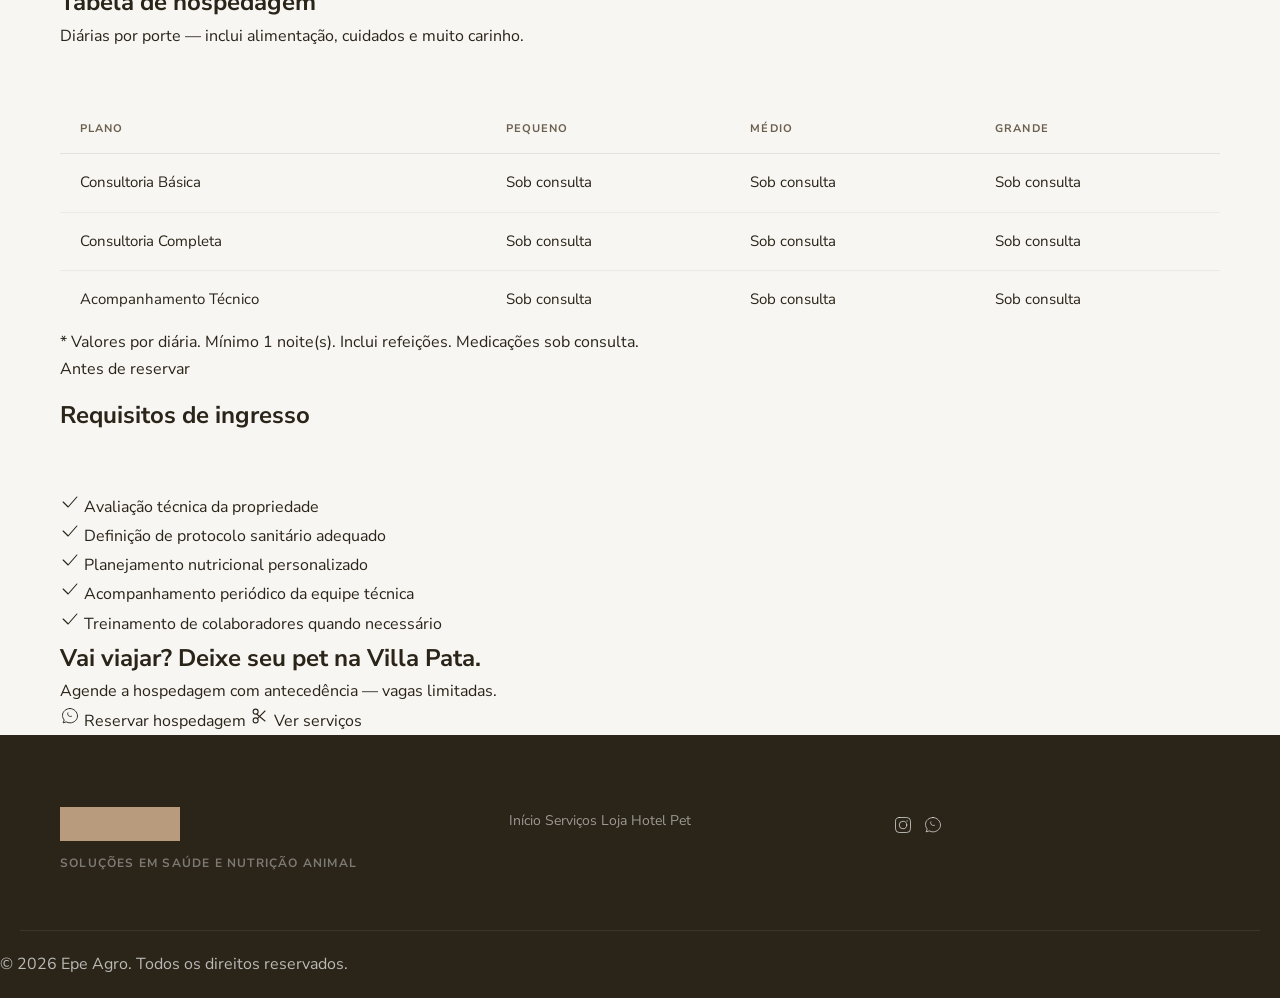
<file: hotel-pet.html>
<!DOCTYPE html>
<html lang="pt-BR">
<head>
  <meta charset="UTF-8">
  <meta name="viewport" content="width=device-width, initial-scale=1.0">
  <title>Hotel Pet — Epe Agro</title>
  <meta name="description" content="Hotel pet boutique em Boa Vista, Garanhuns. Hospedagem com amor, segurança e conforto para cães e gatos enquanto você viaja.">
  <link rel="icon" href="assets/favicon.png" type="image/png">

  <link rel="preconnect" href="https://fonts.googleapis.com">
  <link rel="preconnect" href="https://fonts.gstatic.com" crossorigin>
  <link href="https://fonts.googleapis.com/css2?family=DM+Serif+Display:ital@0;1&family=Nunito+Sans:wght@300;400;600;700&display=swap" rel="stylesheet">

  <link rel="stylesheet" href="style.css">
<script>window.__imgFallback=function(img,label){img.onerror=null;img.alt=label||'';img.style.cssText='background:#e5e7eb;min-height:40px';img.src='data:image/svg+xml,%3Csvg xmlns%3D%22http%3A%2F%2Fwww.w3.org%2F2000%2Fsvg%22 viewBox%3D%220 0 1 1%22%3E%3C%2Fsvg%3E';};</script>
</head>
<body>

  <!-- ── NAVBAR ──────────────────────────────────────────── -->
  <header class="navbar" role="banner">
    <div class="navbar-inner container">
      <a href="index.html" class="nav-logo" aria-label="Epe Agro — página inicial">
        <img src="assets/logo.png" alt="Logo Epe Agro" width="140" height="48"
             onerror="__imgFallback(this,'logo')">
      </a>
      <nav class="nav-links" aria-label="Navegação principal">
        <a href="index.html">Início</a>
        <a href="servicos.html">Serviços</a>
        <a href="loja.html">Loja</a>
        <a href="hotel-pet.html" class="active">Hotel Pet</a>
        <a href="https://wa.me/5587996312518" class="nav-cta" target="_blank" rel="noopener">
          <span data-icon="WhatsappLogo"></span> Agendar
        </a>
      </nav>
      <button class="nav-toggle" aria-label="Abrir menu" aria-expanded="false" aria-controls="nav-links">
        <span></span><span></span><span></span>
      </button>
    </div>
  </header>

  <!-- ── PAGE HERO ─────────────────────────────────────────── -->
  <section class="page-hero">
    <div class="page-hero-bg img-fallback">
      <img src="https://images.unsplash.com/photo-1581888227599-779811939961?crop=entropy&cs=tinysrgb&fit=max&fm=jpg&ixid=M3w5NTUwNzB8MHwxfHNlYXJjaHwxfHxwZXQlMjBob3RlbCUyMGludGVyaW9yJTIwY296eSUyMGNvbWZvcnRhYmxlJTIwZG9nc3xlbnwxfDB8fHwxNzc5OTc3NTAzfDA&ixlib=rb-4.1.0&q=80&w=1080" alt="Hotel Pet Epe Agro"
           loading="eager" fetchpriority="high"
           onerror="__imgFallback(this,'hotel pet')">
    </div>
    <div class="page-hero-overlay" aria-hidden="true"></div>
    <div class="page-hero-content container">
      <p class="section-label">Hospedagem com carinho</p>
      <h1 class="page-hero-title">Hotel Pet boutique</h1>
      <p class="page-hero-sub">Seu pet em casa — mas na Villa Pata. Conforto, segurança e muito amor.</p>
    </div>
  </section>

  <!-- ── HOTEL DESCRIÇÃO ──────────────────────────────────── -->
  <section class="hotel-desc" id="hotel">
    <div class="container hotel-desc-grid">
      <div class="hotel-desc-img img-fallback fade-up">
        <img src="https://images.unsplash.com/photo-1672931653595-1e2e9d4050ef?crop=entropy&cs=tinysrgb&fit=max&fm=jpg&ixid=M3w5NTUwNzB8MHwxfHNlYXJjaHwxfHxwZXQlMjBncm9vbWluZyUyMEZvdG8lMjBkbyUyMGVzcGElQzMlQTdvJTIwaW50ZXJubyUyMGRvJTIwaG90ZWwlMjBwZXR8ZW58MXwwfHx8MTc3OTk3NzUwM3ww&ixlib=rb-4.1.0&q=80&w=1080" alt="Espaço hotel pet Epe Agro"
             loading="lazy" onerror="__imgFallback(this,'hotel')">
      </div>
      <div class="hotel-desc-text fade-up">
        <p class="section-label">Como funciona</p>
        <h2 class="section-title">Atuação regional com padrão nacional</h2>
        <p class="hotel-desc-body">A EPE e Campo Seguro atuam em 10 estados do Brasil, levando soluções inovadoras em sanidade e nutrição para produtores de aves e suínos. Com escritórios em Garanhuns (PE) e Fortaleza (CE), nossa equipe oferece suporte técnico completo e produtos de alta qualidade.</p>
        <ul class="hotel-features">
          <li>
            <span data-icon="Check" class="highlight-icon"></span>
            <span>Produtos de marcas reconhecidas internacionalmente</span>
          </li>
          <li>
            <span data-icon="Check" class="highlight-icon"></span>
            <span>Equipe de técnicos treinados e qualificados</span>
          </li>
          <li>
            <span data-icon="Check" class="highlight-icon"></span>
            <span>Acompanhamento técnico periódico</span>
          </li>
          <li>
            <span data-icon="Check" class="highlight-icon"></span>
            <span>Treinamentos e capacitações constantes</span>
          </li>
          <li>
            <span data-icon="Check" class="highlight-icon"></span>
            <span>Informações atualizadas sobre o setor</span>
          </li>
          <li>
            <span data-icon="Check" class="highlight-icon"></span>
            <span>Atuação em 10 estados do Nordeste e Norte</span>
          </li>
        </ul>
      </div>
    </div>
  </section>

  <!-- ── FOTOS DO ESPAÇO ──────────────────────────────────── -->
  <section class="hotel-gallery" id="espaco">
    <div class="container">
      <div class="section-header">
        <p class="section-label fade-up">O espaço</p>
        <h2 class="section-title fade-up">Conheça o hotel</h2>
      </div>
      <div class="gallery-grid">
        <figure class="gallery-item stagger-card">
          <div class="gallery-img img-fallback">
            <img src="" alt="Escritório EPE Garanhuns"
                 loading="lazy" onerror="__imgFallback(this,'Escritório EPE Garanhuns')">
          </div>
        </figure>
        <figure class="gallery-item stagger-card">
          <div class="gallery-img img-fallback">
            <img src="" alt="Escritório Campo Seguro Fortaleza"
                 loading="lazy" onerror="__imgFallback(this,'Escritório Campo Seguro Fortaleza')">
          </div>
        </figure>
        <figure class="gallery-item stagger-card">
          <div class="gallery-img img-fallback">
            <img src="" alt="Área de atuação Nordeste"
                 loading="lazy" onerror="__imgFallback(this,'Área de atuação Nordeste')">
          </div>
        </figure>
        <figure class="gallery-item stagger-card">
          <div class="gallery-img img-fallback">
            <img src="" alt="Equipe técnica em campo"
                 loading="lazy" onerror="__imgFallback(this,'Equipe técnica em campo')">
          </div>
        </figure>
      </div>
    </div>
  </section>

  <!-- ── PREÇOS DO HOTEL ──────────────────────────────────── -->
  <section class="pricing" id="precos">
    <div class="container">
      <div class="section-header">
        <p class="section-label fade-up">Valores</p>
        <h2 class="section-title fade-up">Tabela de hospedagem</h2>
        <p class="section-subtitle fade-up">Diárias por porte — inclui alimentação, cuidados e muito carinho.</p>
      </div>
      <div class="price-table-wrap fade-up">
        <table class="price-table">
          <thead>
            <tr>
              <th>Plano</th>
              <th>Pequeno</th>
              <th>Médio</th>
              <th>Grande</th>
            </tr>
          </thead>
          <tbody>
            <tr>
              <td class="price-service">Consultoria Básica</td>
              <td>Sob consulta</td>
              <td>Sob consulta</td>
              <td>Sob consulta</td>
            </tr>
            <tr>
              <td class="price-service">Consultoria Completa</td>
              <td>Sob consulta</td>
              <td>Sob consulta</td>
              <td>Sob consulta</td>
            </tr>
            <tr>
              <td class="price-service">Acompanhamento Técnico</td>
              <td>Sob consulta</td>
              <td>Sob consulta</td>
              <td>Sob consulta</td>
            </tr>
          </tbody>
        </table>
        <p class="price-note">* Valores por diária. Mínimo 1 noite(s). Inclui refeições. Medicações sob consulta.</p>
      </div>
    </div>
  </section>

  <!-- ── REQUISITOS ────────────────────────────────────────── -->
  <section class="hotel-reqs" id="requisitos">
    <div class="container">
      <div class="section-header">
        <p class="section-label fade-up">Antes de reservar</p>
        <h2 class="section-title fade-up">Requisitos de ingresso</h2>
      </div>
      <ul class="reqs-list fade-up">
        <li>
          <span data-icon="Check" class="highlight-icon"></span>
          <span>Avaliação técnica da propriedade</span>
        </li>
        <li>
          <span data-icon="Check" class="highlight-icon"></span>
          <span>Definição de protocolo sanitário adequado</span>
        </li>
        <li>
          <span data-icon="Check" class="highlight-icon"></span>
          <span>Planejamento nutricional personalizado</span>
        </li>
        <li>
          <span data-icon="Check" class="highlight-icon"></span>
          <span>Acompanhamento periódico da equipe técnica</span>
        </li>
        <li>
          <span data-icon="Check" class="highlight-icon"></span>
          <span>Treinamento de colaboradores quando necessário</span>
        </li>
      </ul>
    </div>
  </section>

  <!-- ── CTA FINAL ─────────────────────────────────────────── -->
  <section class="cta-band" id="reservar">
    <div class="container cta-band-inner fade-up">
      <h2 class="cta-band-title">Vai viajar? Deixe seu pet na Villa Pata.</h2>
      <p class="cta-band-sub">Agende a hospedagem com antecedência — vagas limitadas.</p>
      <div class="cta-band-actions">
        <a href="https://wa.me/5587996312518" class="btn btn-primary cta-fill" target="_blank" rel="noopener">
          <span data-icon="WhatsappLogo"></span> Reservar hospedagem
        </a>
        <a href="servicos.html" class="btn btn-outline-light">
          <span data-icon="Scissors"></span> Ver serviços
        </a>
      </div>
    </div>
  </section>

  <!-- ── FOOTER ─────────────────────────────────────────────── -->
  <footer class="footer" role="contentinfo">
    <div class="container footer-inner">
      <div class="footer-brand">
        <a href="index.html">
          <img src="assets/logo.png" alt="Logo Epe Agro" width="120" height="40"
               onerror="__imgFallback(this,'logo')">
        </a>
        <p class="footer-tagline">Soluções em saúde e nutrição animal</p>
      </div>
      <nav class="footer-nav" aria-label="Links do rodapé">
        <a href="index.html">Início</a>
        <a href="servicos.html">Serviços</a>
        <a href="loja.html">Loja</a>
        <a href="hotel-pet.html">Hotel Pet</a>
      </nav>
      <div class="footer-social">
        <a href="https://instagram.com/epe.agro" aria-label="Instagram" target="_blank" rel="noopener">
          <span data-icon="InstagramLogo"></span>
        </a>
        <a href="https://wa.me/5587996312518" aria-label="WhatsApp" target="_blank" rel="noopener">
          <span data-icon="WhatsappLogo"></span>
        </a>
      </div>
    </div>
    <div class="footer-bottom">
      <p class="footer-legal">
        &copy; <span data-year></span> Epe Agro. Todos os direitos reservados.
        
      </p>
    </div>
  </footer>

  <script src="script.js"></script>
</body>
</html>
</file>
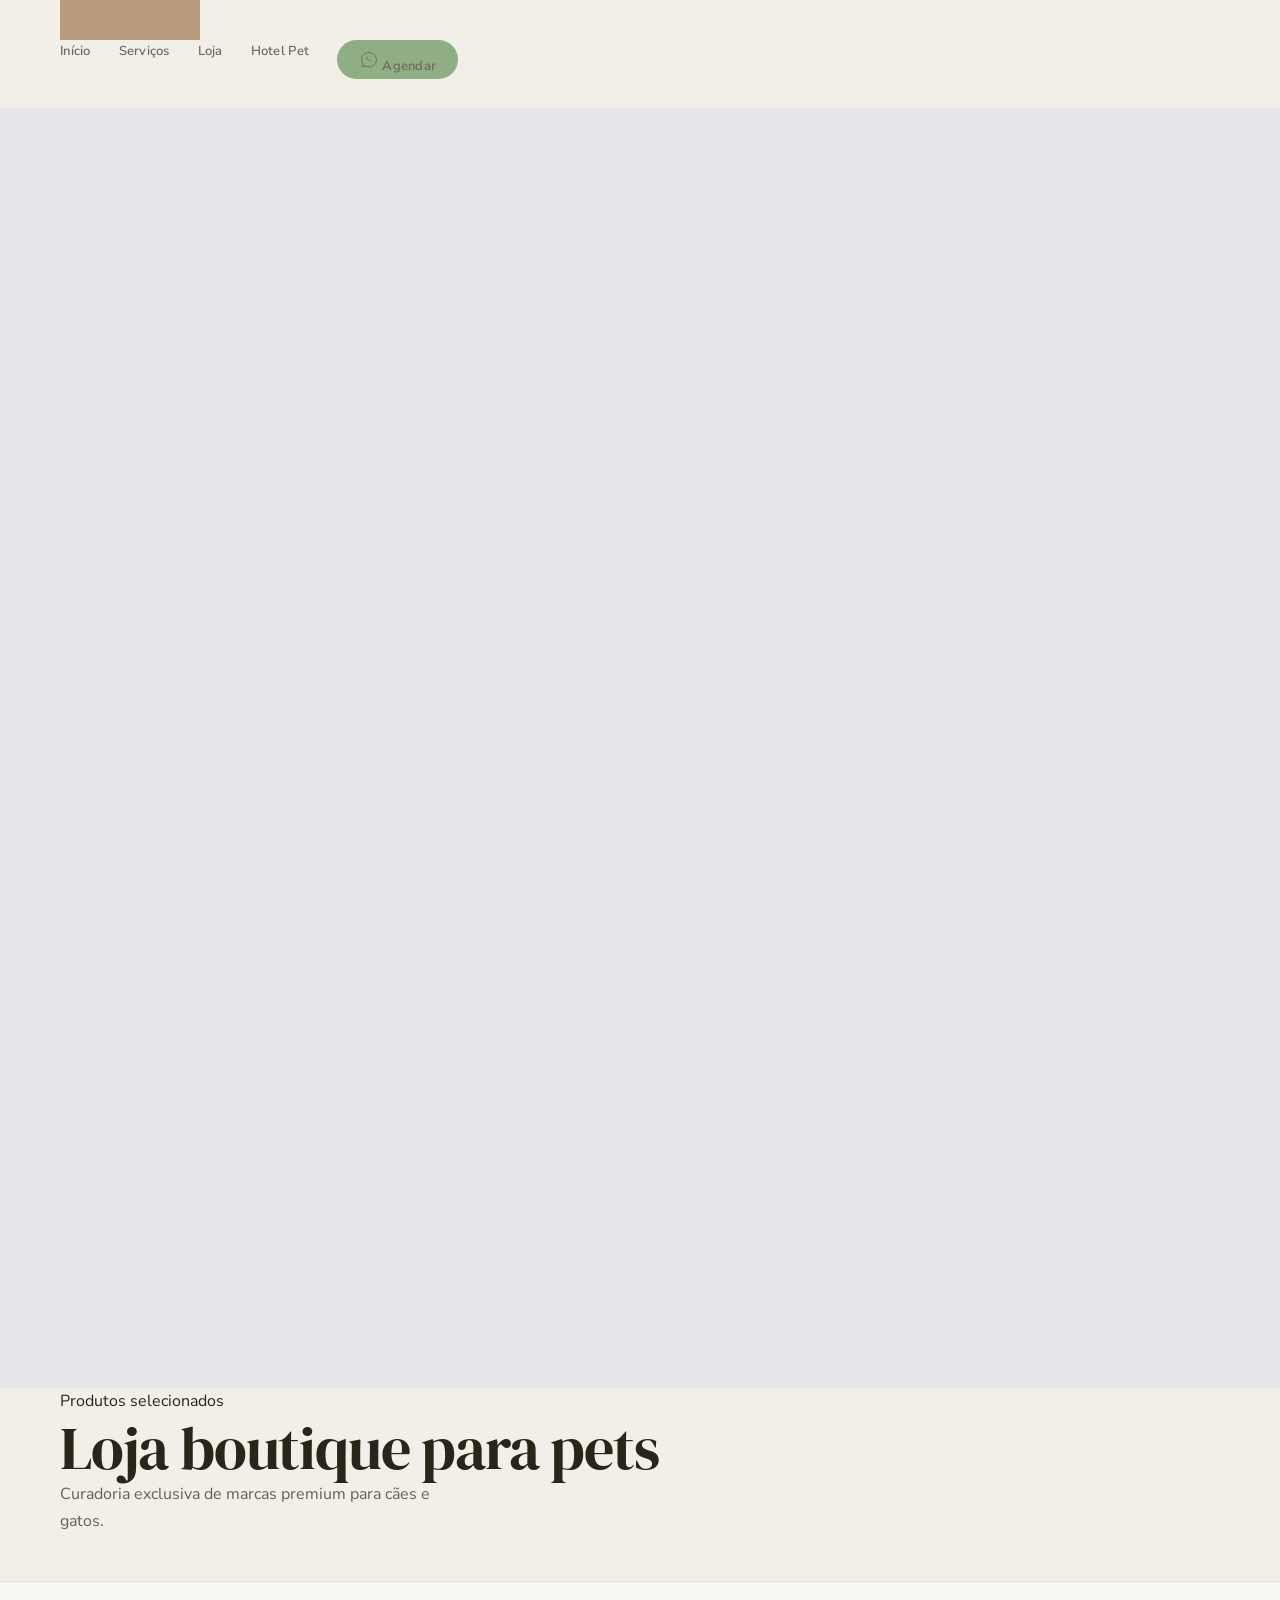
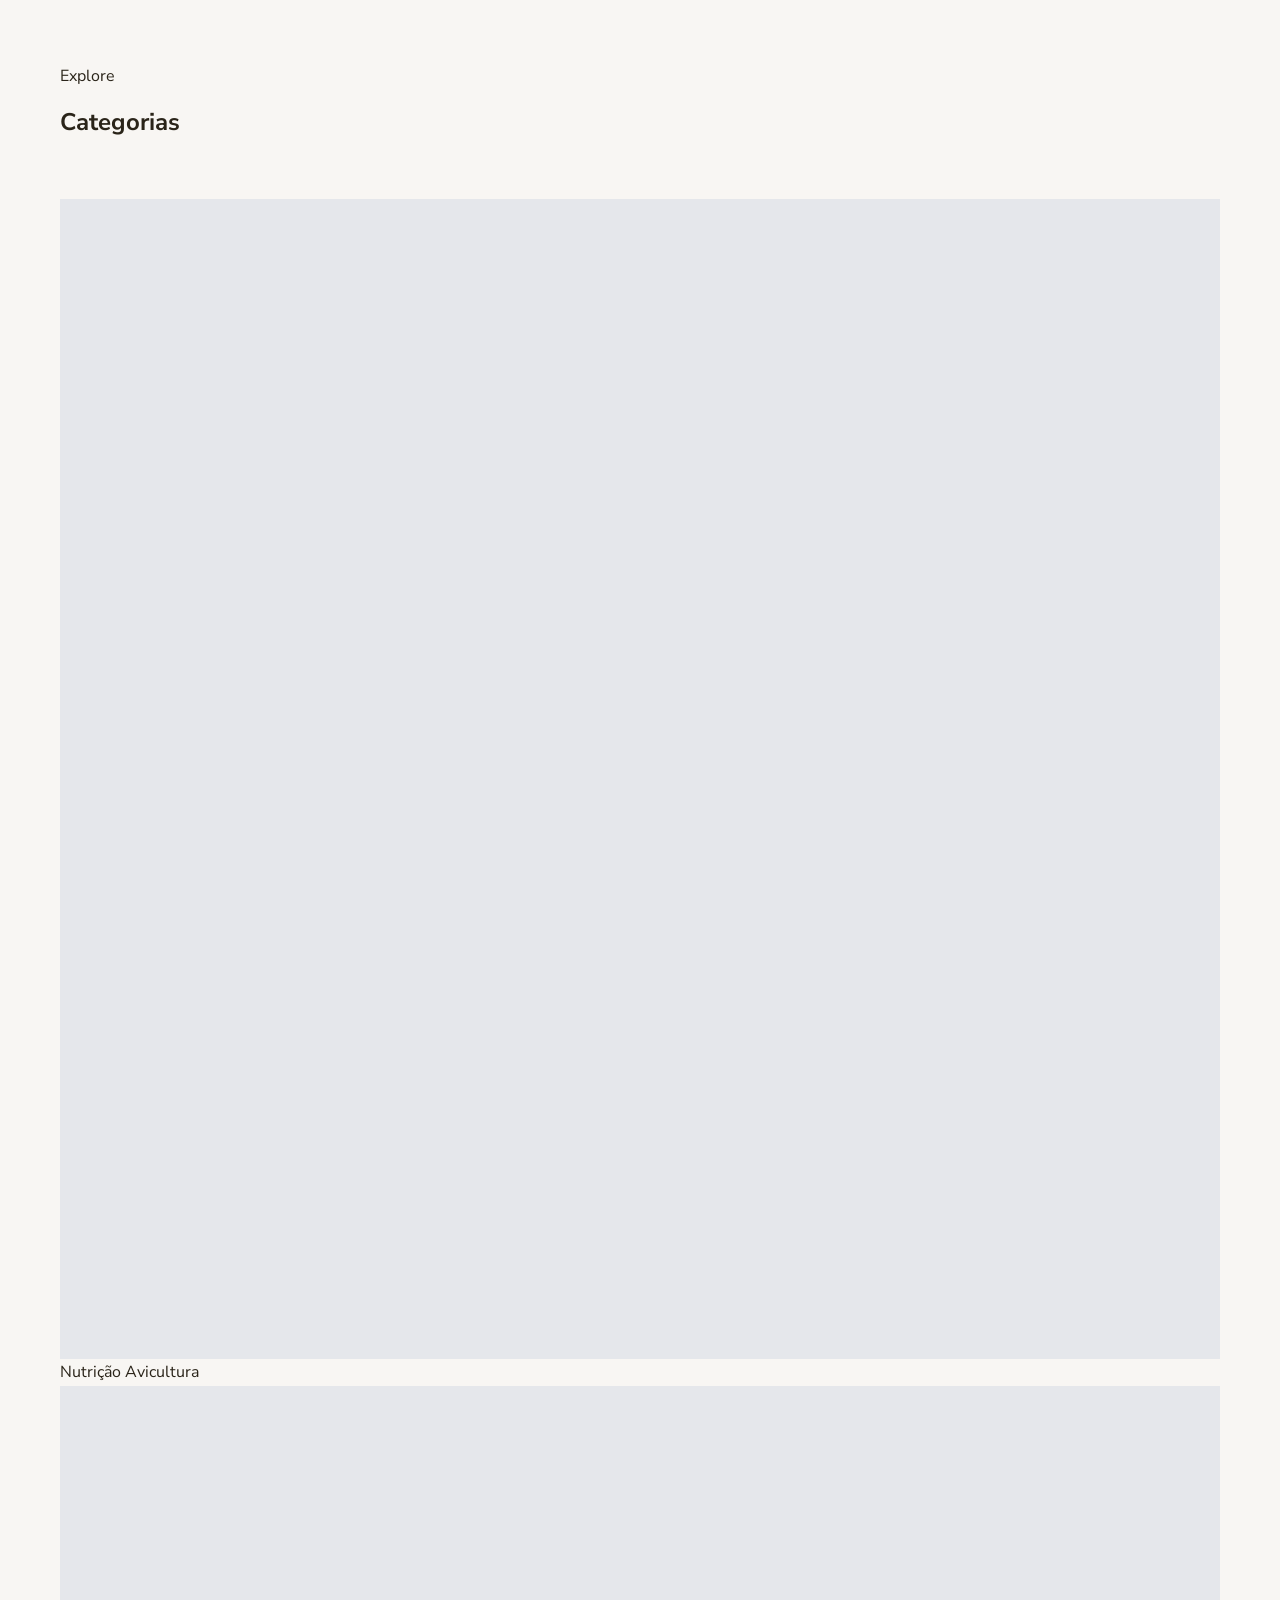
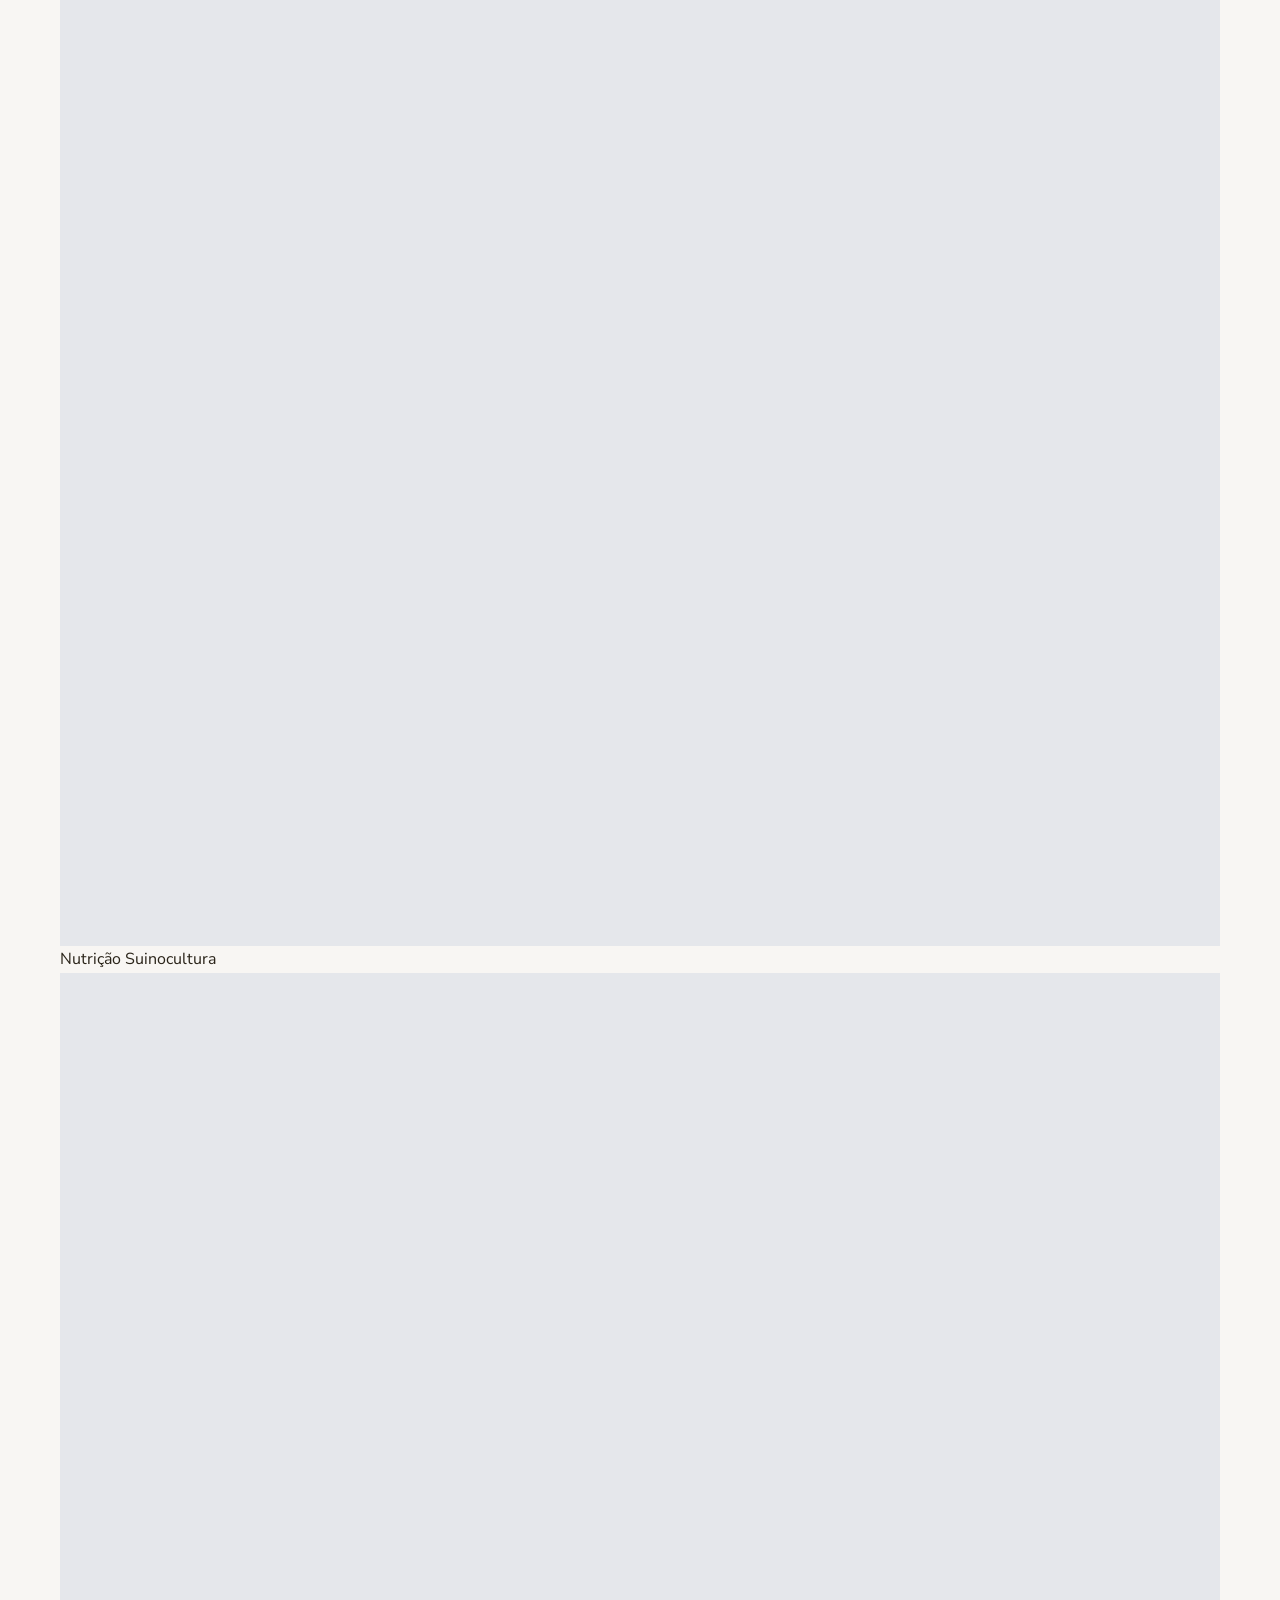
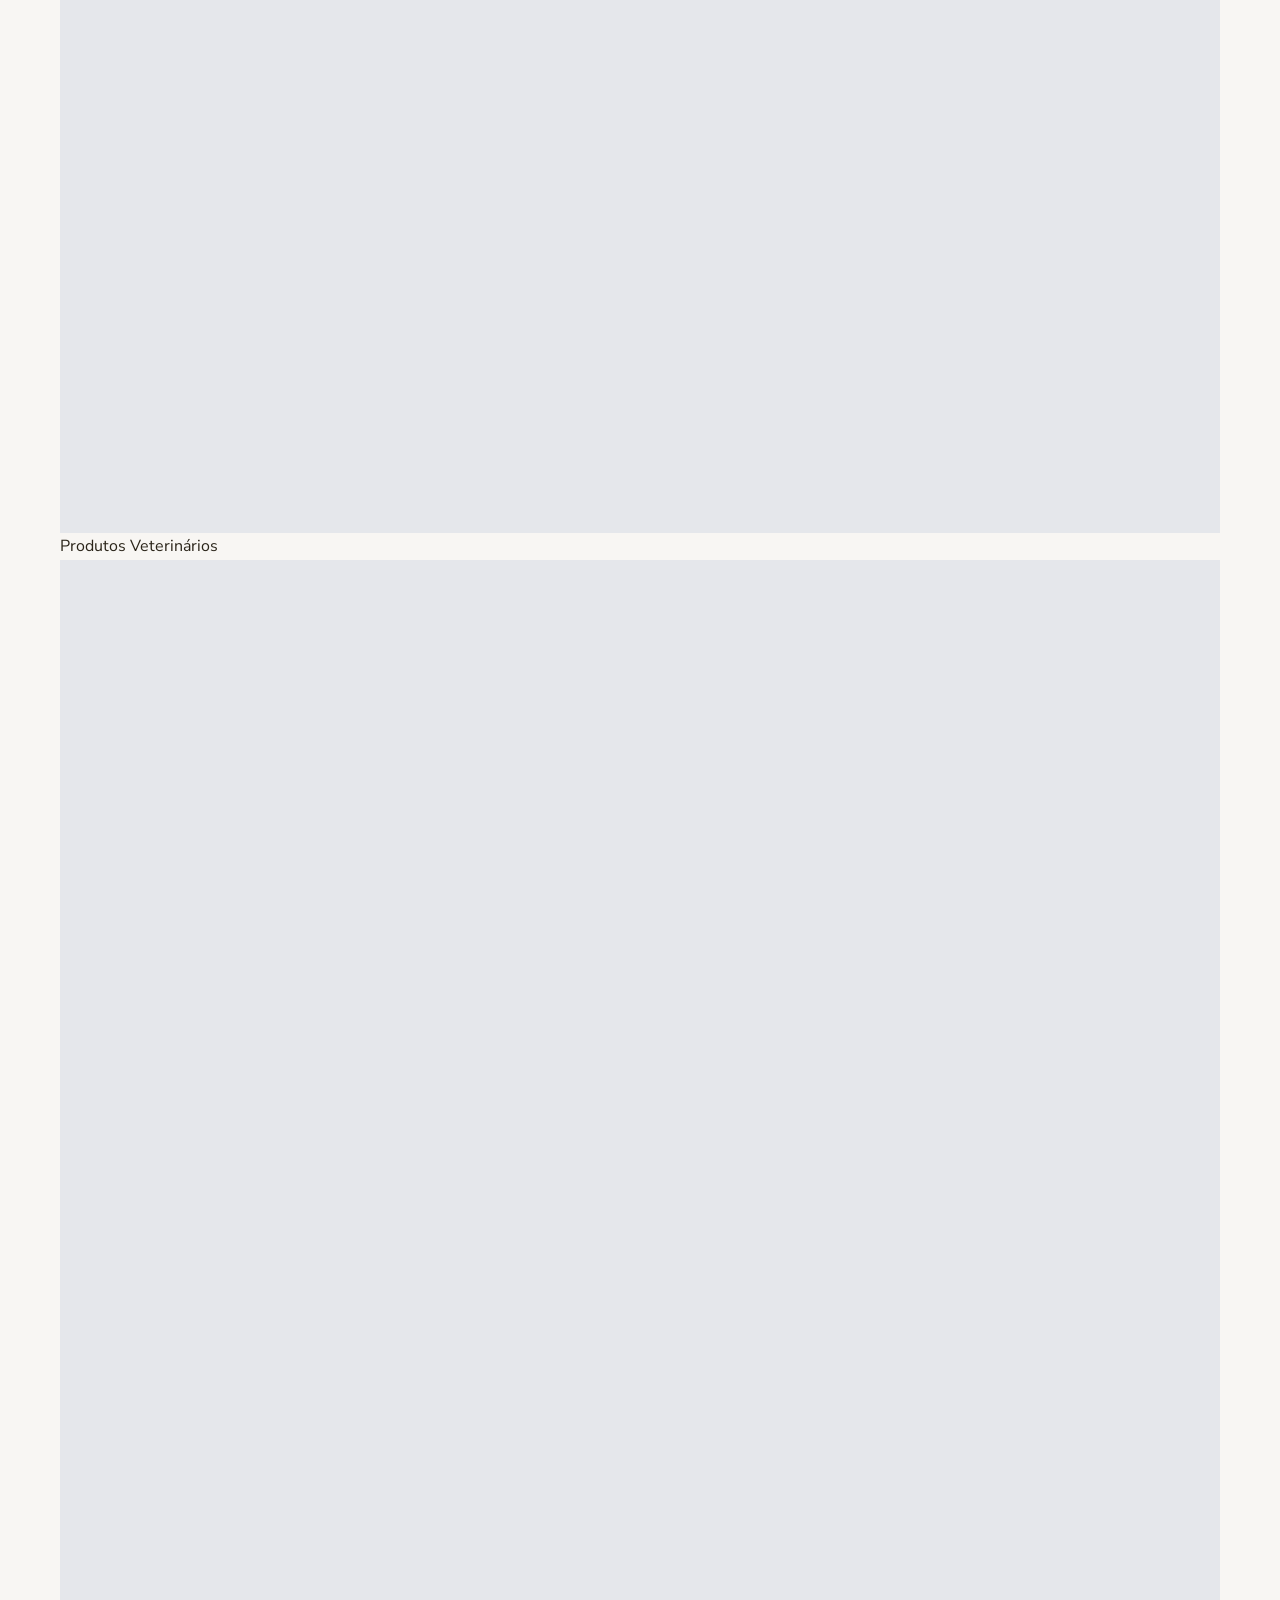
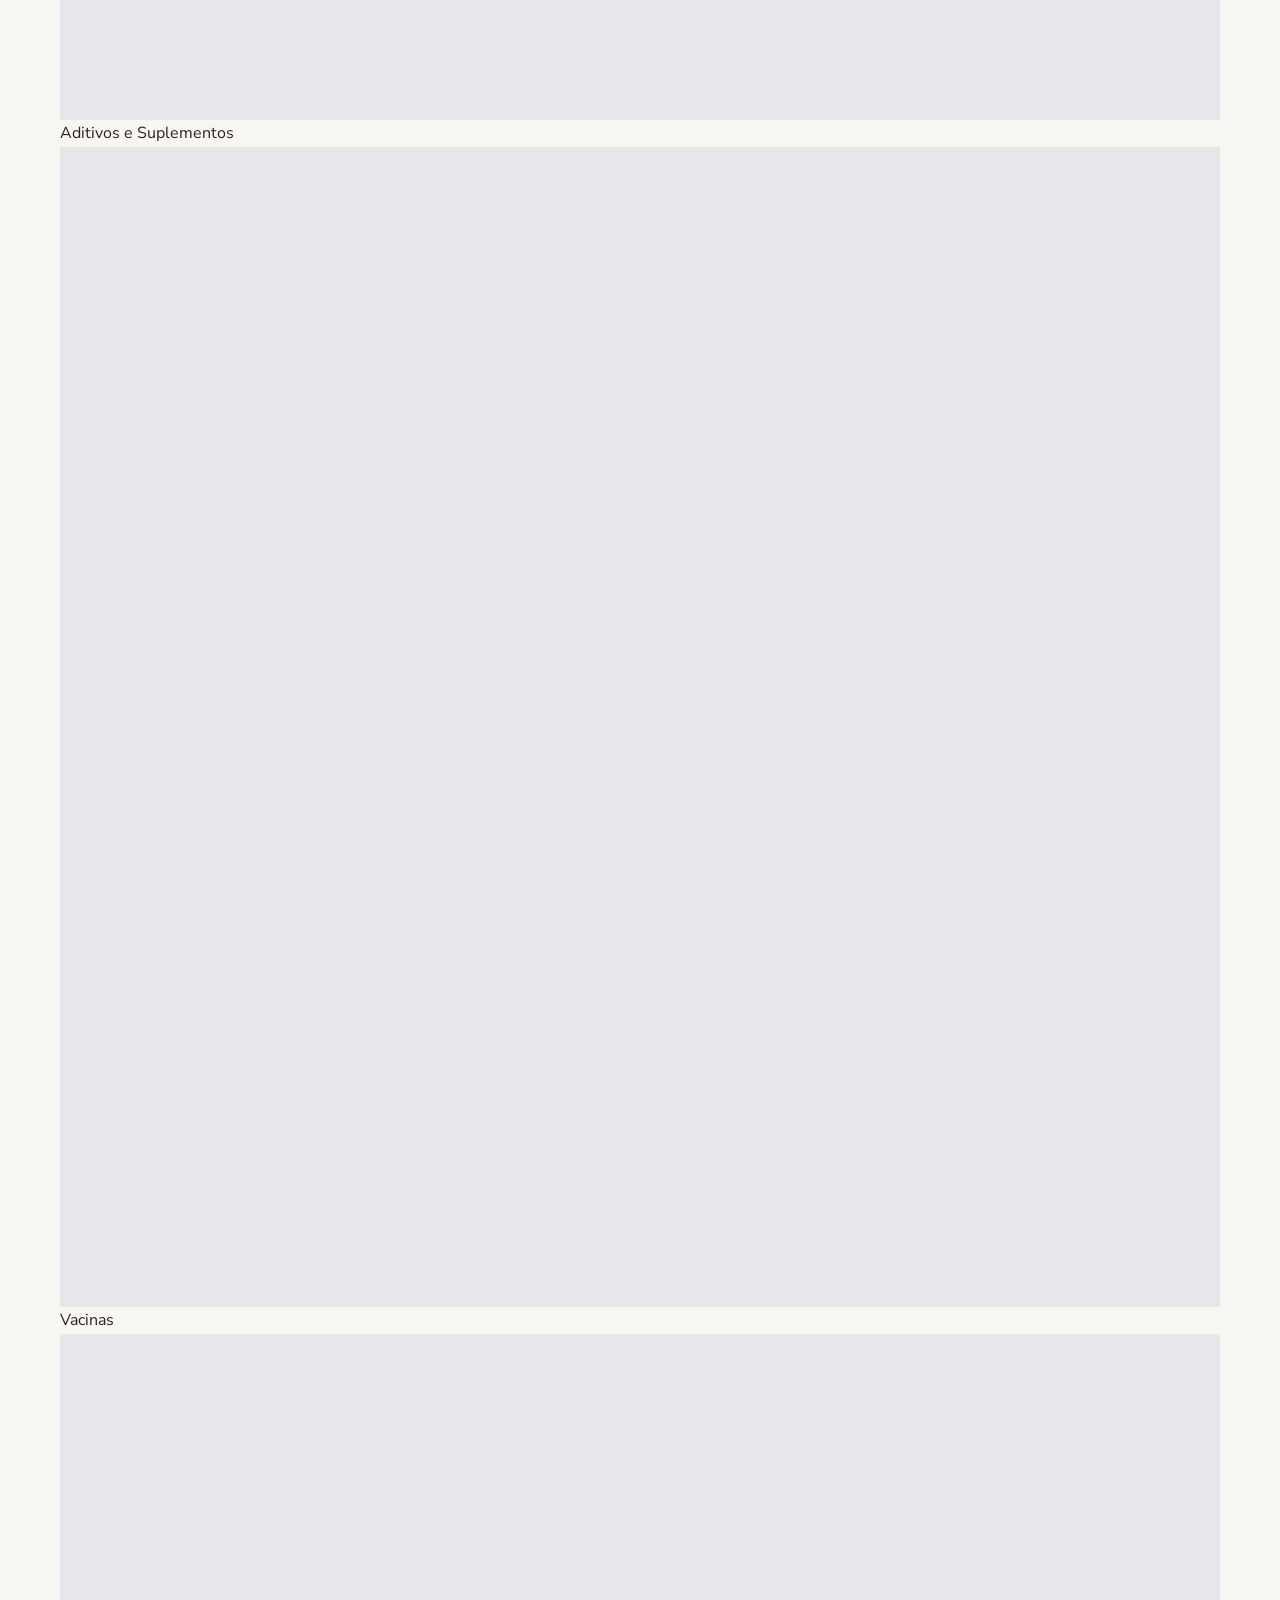
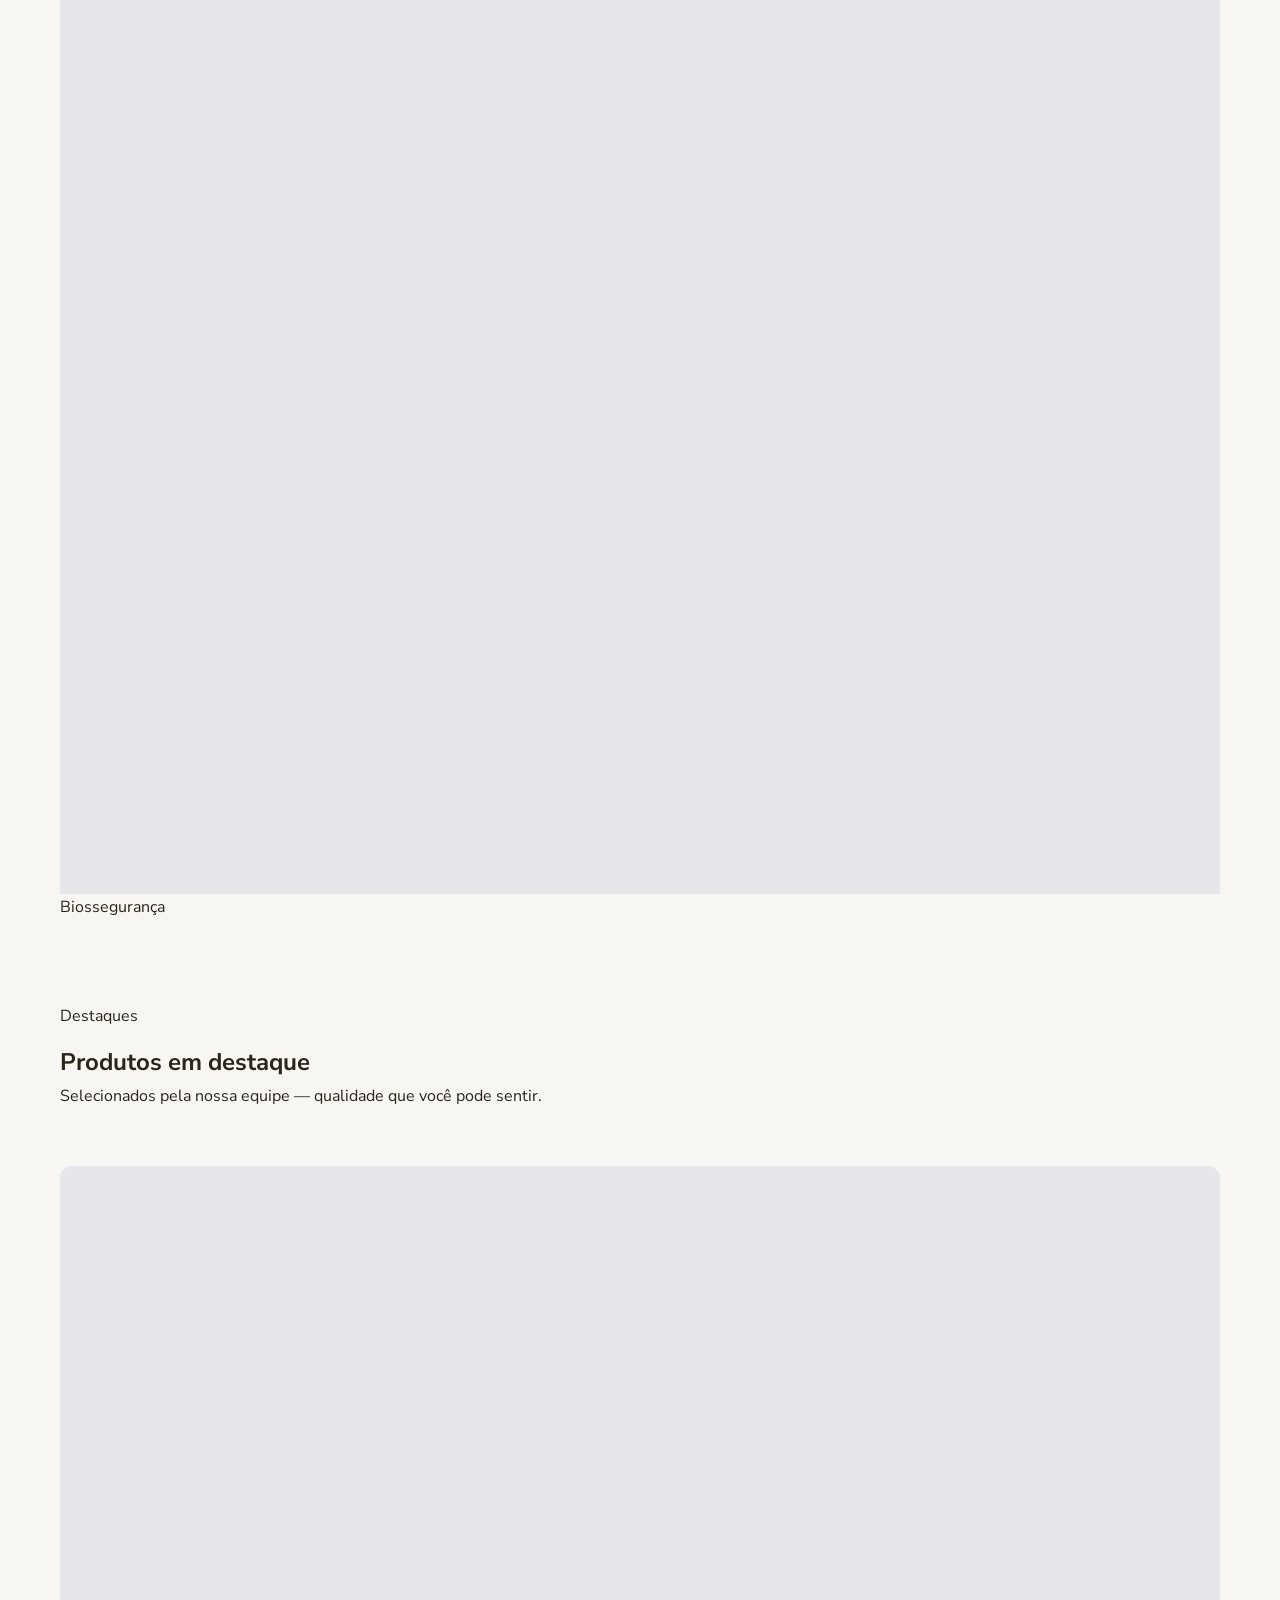
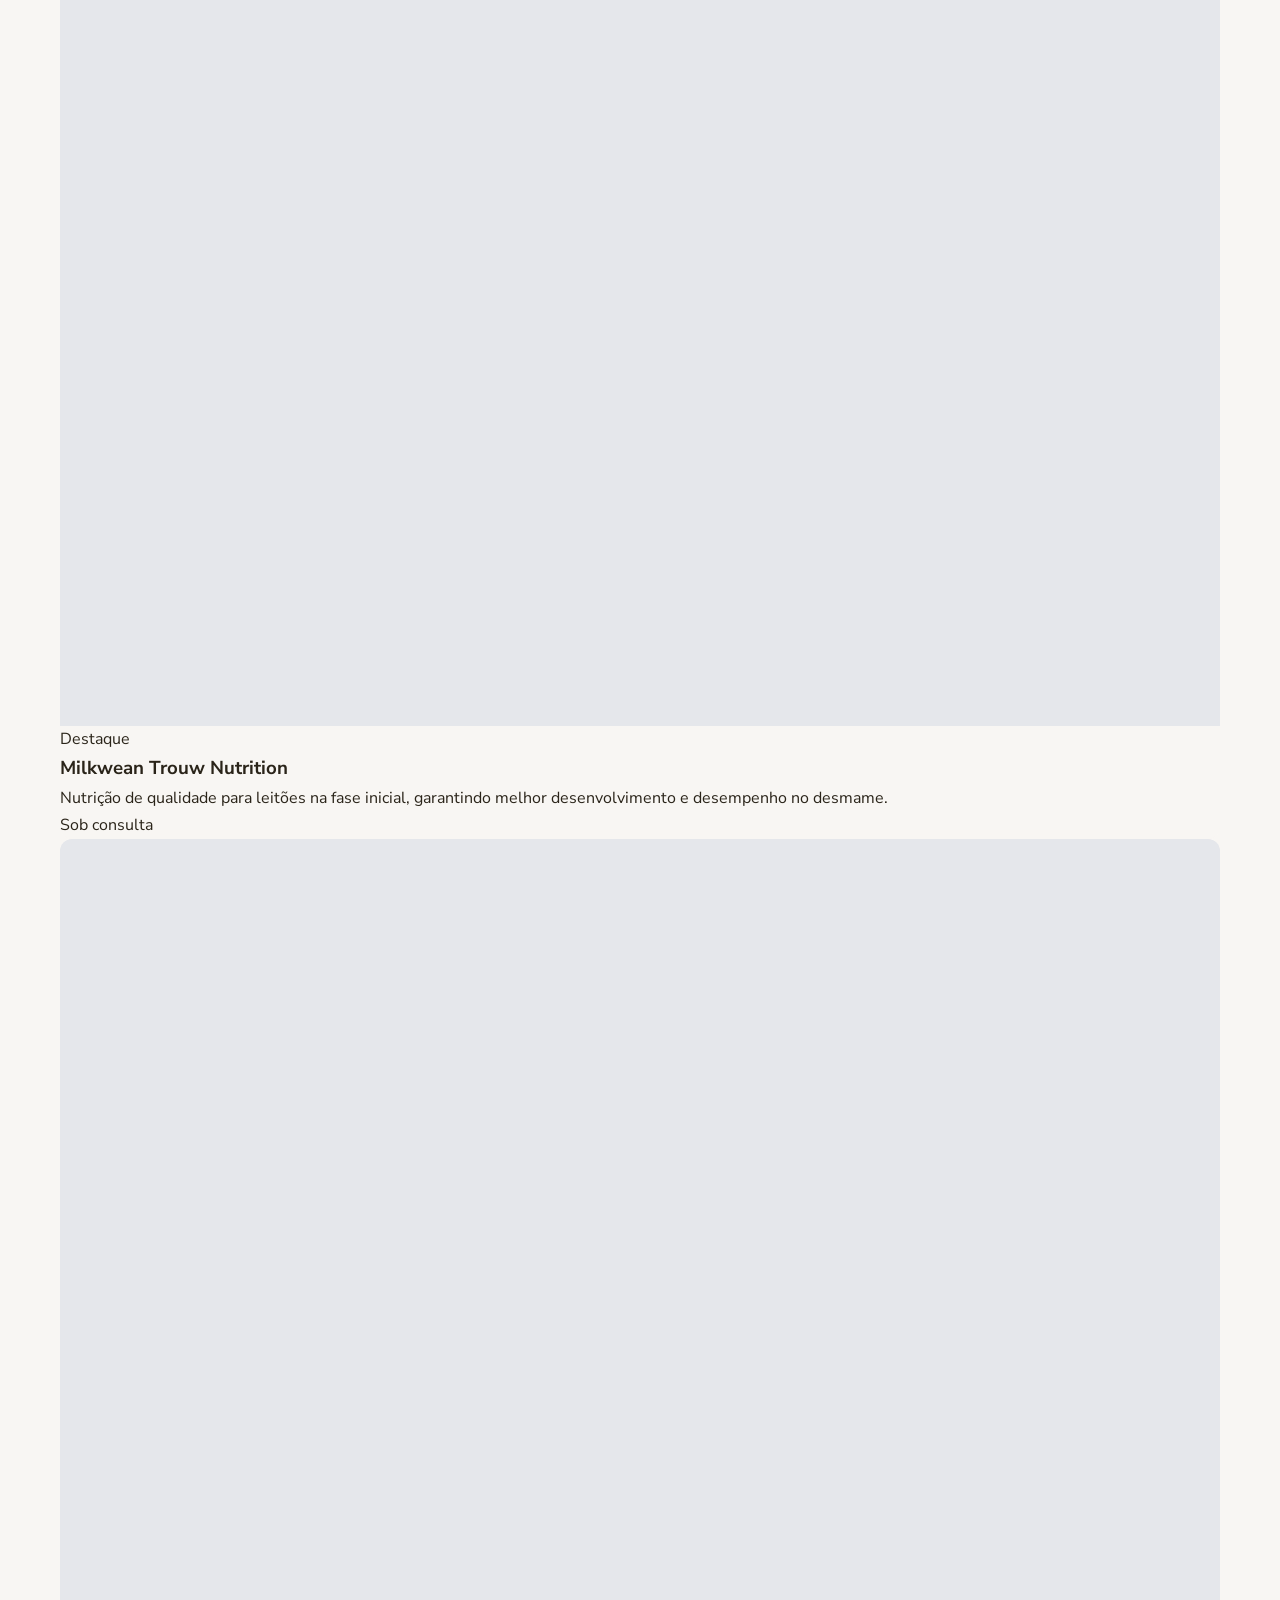
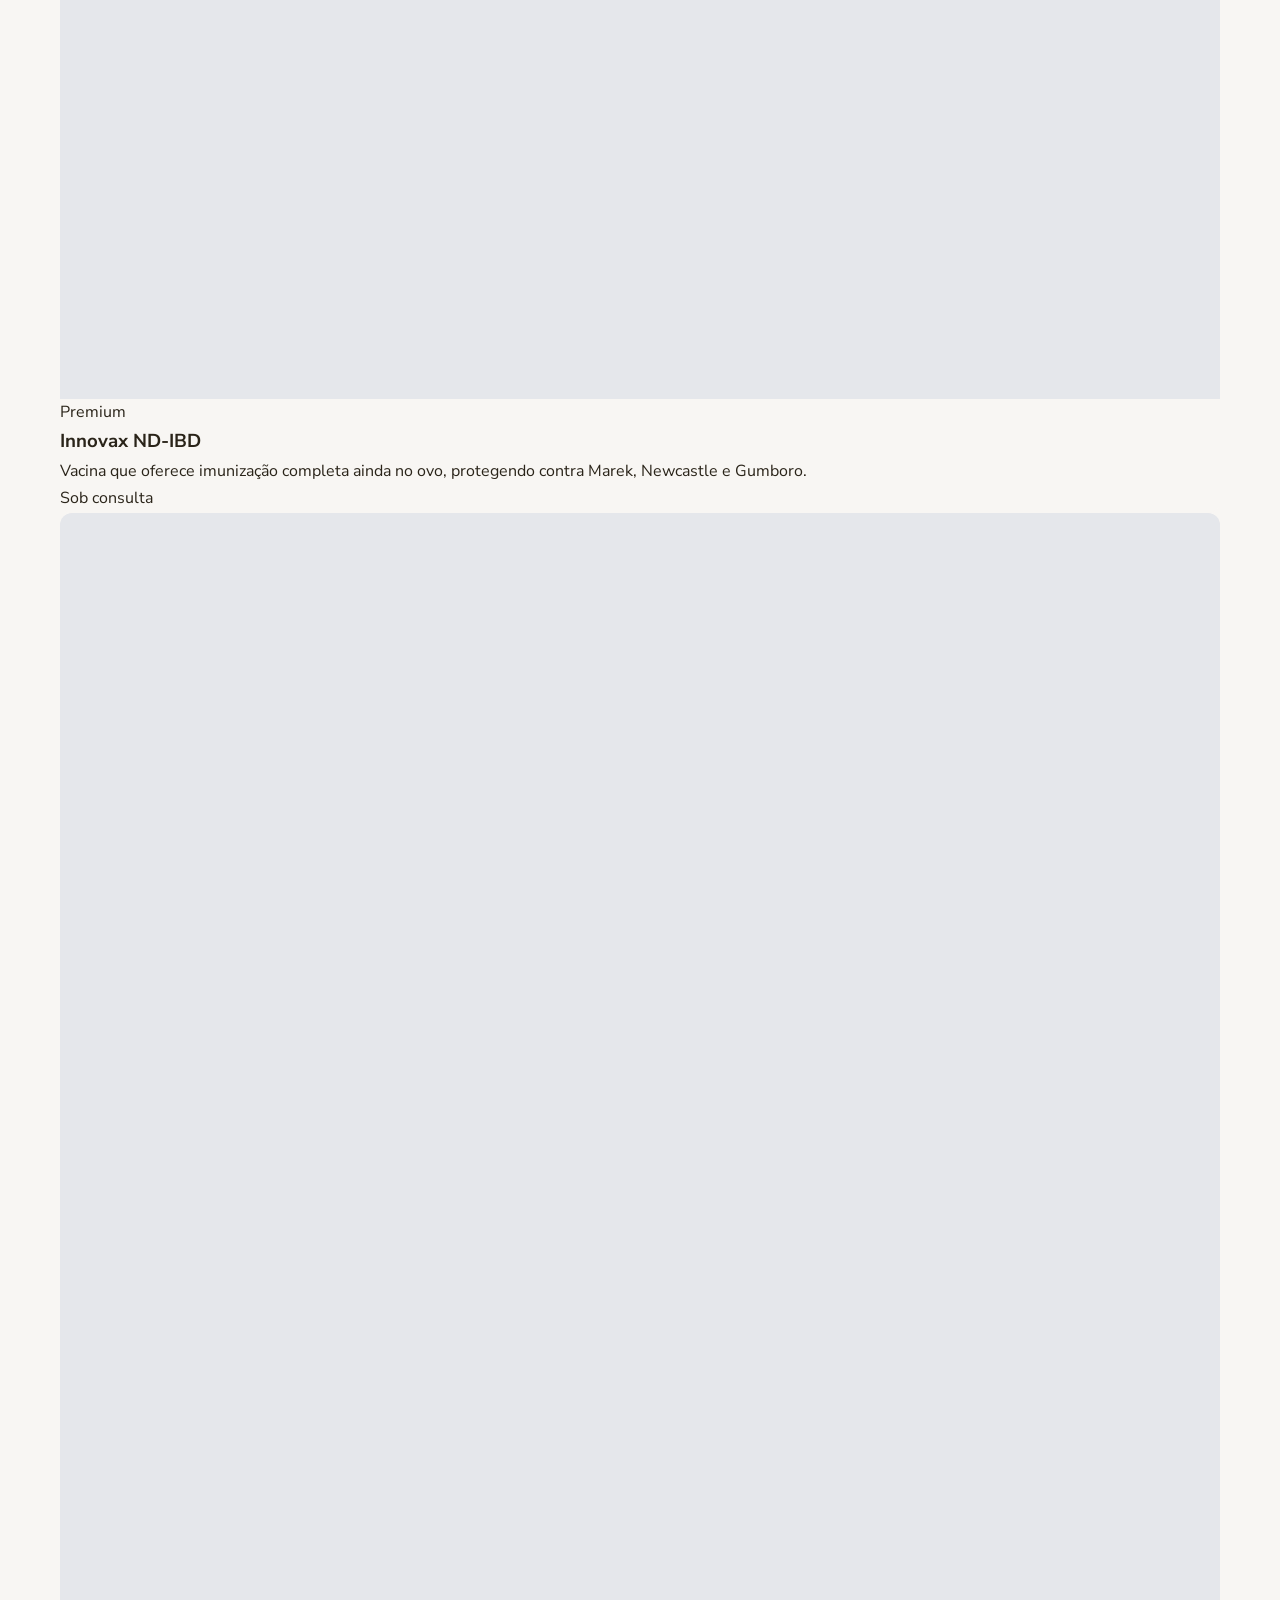
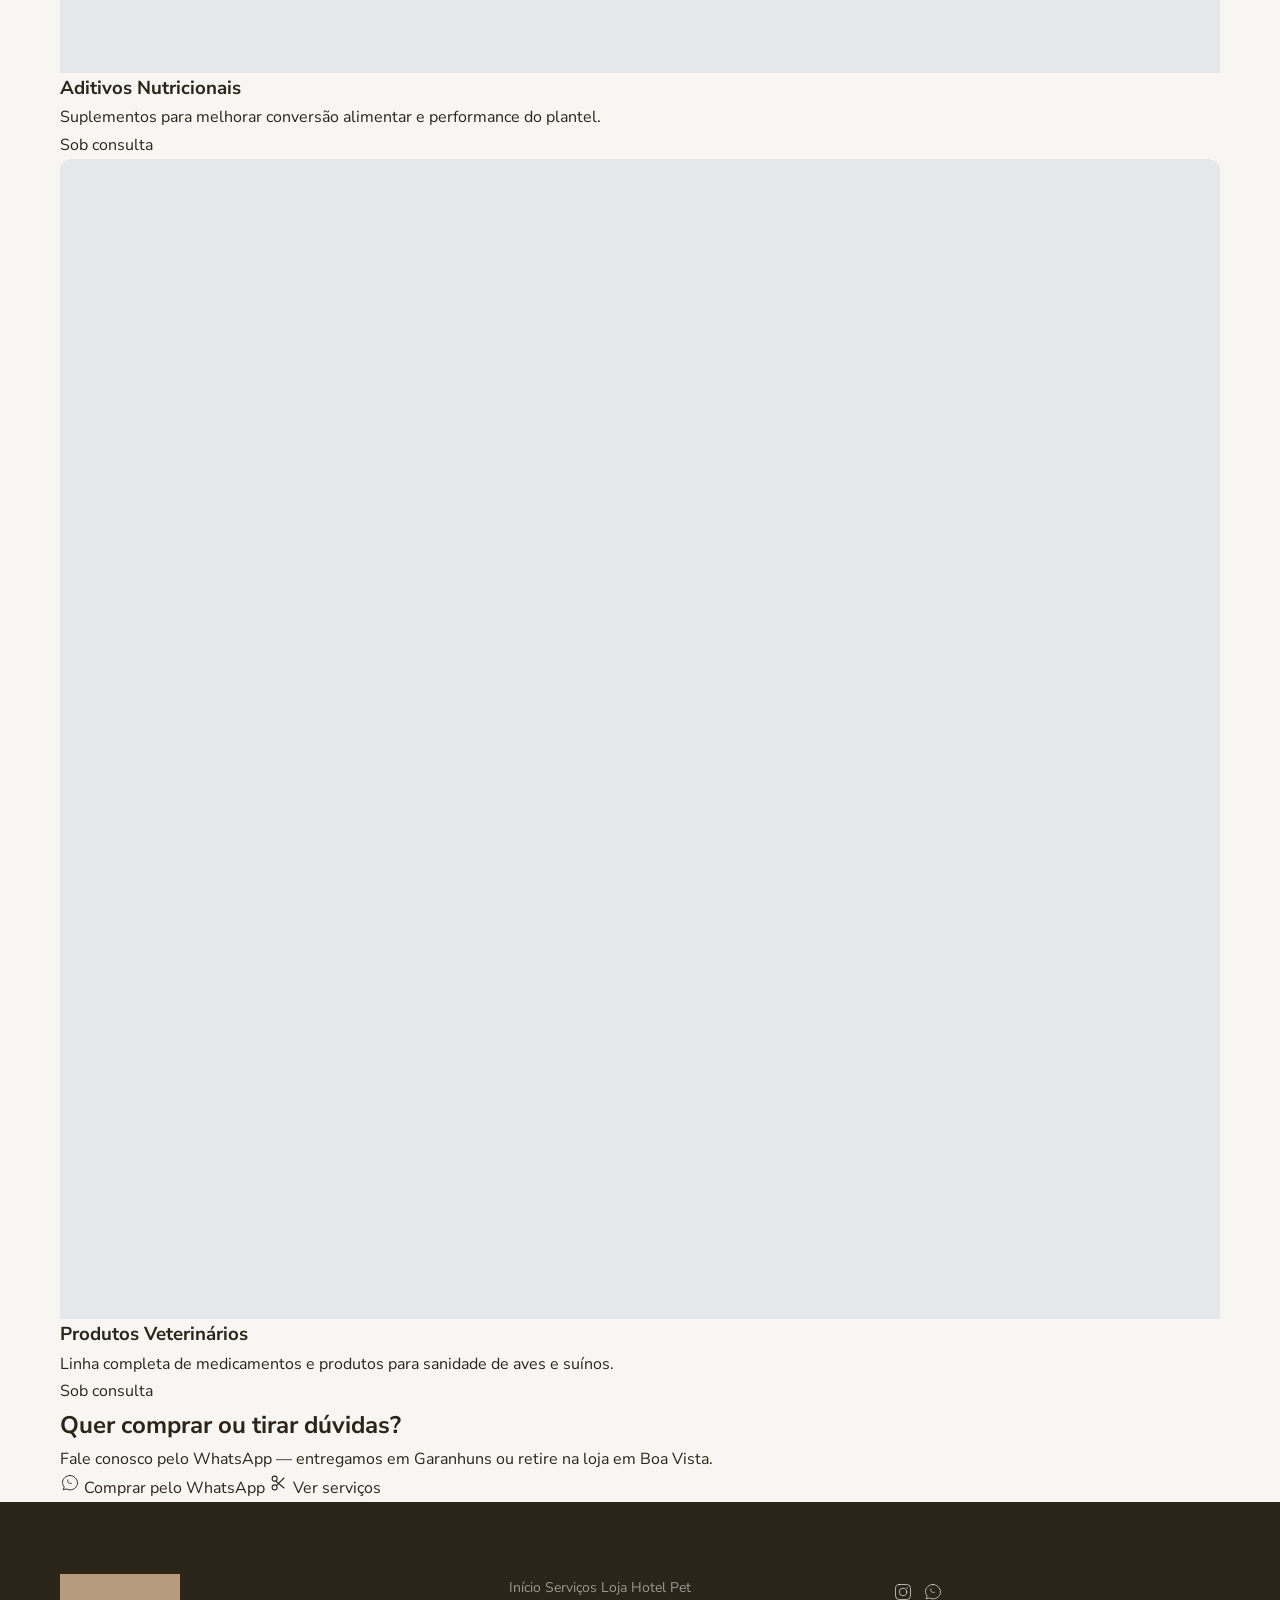
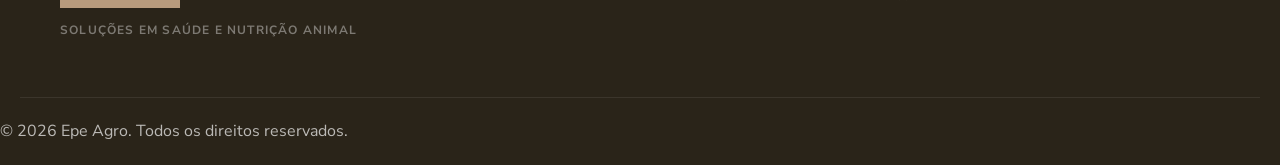
<file: loja.html>
<!DOCTYPE html>
<html lang="pt-BR">
<head>
  <meta charset="UTF-8">
  <meta name="viewport" content="width=device-width, initial-scale=1.0">
  <title>Loja Pet — Epe Agro</title>
  <meta name="description" content="Produtos premium para cães e gatos: ração, acessórios, brinquedos e muito mais. Loja Epe Agro em Boa Vista, Garanhuns.">
  <link rel="icon" href="assets/favicon.png" type="image/png">

  <link rel="preconnect" href="https://fonts.googleapis.com">
  <link rel="preconnect" href="https://fonts.gstatic.com" crossorigin>
  <link href="https://fonts.googleapis.com/css2?family=DM+Serif+Display:ital@0;1&family=Nunito+Sans:wght@300;400;600;700&display=swap" rel="stylesheet">

  <link rel="stylesheet" href="style.css">
<script>window.__imgFallback=function(img,label){img.onerror=null;img.alt=label||'';img.style.cssText='background:#e5e7eb;min-height:40px';img.src='data:image/svg+xml,%3Csvg xmlns%3D%22http%3A%2F%2Fwww.w3.org%2F2000%2Fsvg%22 viewBox%3D%220 0 1 1%22%3E%3C%2Fsvg%3E';};</script>
</head>
<body>

  <!-- ── NAVBAR ──────────────────────────────────────────── -->
  <header class="navbar" role="banner">
    <div class="navbar-inner container">
      <a href="index.html" class="nav-logo" aria-label="Epe Agro — página inicial">
        <img src="assets/logo.png" alt="Logo Epe Agro" width="140" height="48"
             onerror="__imgFallback(this,'logo')">
      </a>
      <nav class="nav-links" aria-label="Navegação principal">
        <a href="index.html">Início</a>
        <a href="servicos.html">Serviços</a>
        <a href="loja.html" class="active">Loja</a>
        <a href="hotel-pet.html">Hotel Pet</a>
        <a href="https://wa.me/5587996312518" class="nav-cta" target="_blank" rel="noopener">
          <span data-icon="WhatsappLogo"></span> Agendar
        </a>
      </nav>
      <button class="nav-toggle" aria-label="Abrir menu" aria-expanded="false" aria-controls="nav-links">
        <span></span><span></span><span></span>
      </button>
    </div>
  </header>

  <!-- ── PAGE HERO ─────────────────────────────────────────── -->
  <section class="page-hero">
    <div class="page-hero-bg img-fallback">
      <img src="https://images.unsplash.com/photo-1611173622933-91942d394b04?crop=entropy&cs=tinysrgb&fit=max&fm=jpg&ixid=[base64]&ixlib=rb-4.1.0&q=80&w=1080" alt="Loja Epe Agro"
           loading="eager" fetchpriority="high"
           onerror="__imgFallback(this,'loja')">
    </div>
    <div class="page-hero-overlay" aria-hidden="true"></div>
    <div class="page-hero-content container">
      <p class="section-label">Produtos selecionados</p>
      <h1 class="page-hero-title">Loja boutique para pets</h1>
      <p class="page-hero-sub">Curadoria exclusiva de marcas premium para cães e gatos.</p>
    </div>
  </section>

  <!-- ── CATEGORIAS ───────────────────────────────────────── -->
  <section class="shop-categories" id="categorias">
    <div class="container">
      <div class="section-header">
        <p class="section-label fade-up">Explore</p>
        <h2 class="section-title fade-up">Categorias</h2>
      </div>
      <div class="categories-grid">
        <div class="category-card stagger-card">
          <div class="category-card-img img-fallback">
            <img src="" alt="Nutrição Avicultura"
                 loading="lazy" onerror="__imgFallback(this,'Nutrição Avicultura')">
          </div>
          <div class="category-card-label">Nutrição Avicultura</div>
        </div>
        <div class="category-card stagger-card">
          <div class="category-card-img img-fallback">
            <img src="" alt="Nutrição Suinocultura"
                 loading="lazy" onerror="__imgFallback(this,'Nutrição Suinocultura')">
          </div>
          <div class="category-card-label">Nutrição Suinocultura</div>
        </div>
        <div class="category-card stagger-card">
          <div class="category-card-img img-fallback">
            <img src="" alt="Produtos Veterinários"
                 loading="lazy" onerror="__imgFallback(this,'Produtos Veterinários')">
          </div>
          <div class="category-card-label">Produtos Veterinários</div>
        </div>
        <div class="category-card stagger-card">
          <div class="category-card-img img-fallback">
            <img src="" alt="Aditivos e Suplementos"
                 loading="lazy" onerror="__imgFallback(this,'Aditivos e Suplementos')">
          </div>
          <div class="category-card-label">Aditivos e Suplementos</div>
        </div>
        <div class="category-card stagger-card">
          <div class="category-card-img img-fallback">
            <img src="" alt="Vacinas"
                 loading="lazy" onerror="__imgFallback(this,'Vacinas')">
          </div>
          <div class="category-card-label">Vacinas</div>
        </div>
        <div class="category-card stagger-card">
          <div class="category-card-img img-fallback">
            <img src="" alt="Biossegurança"
                 loading="lazy" onerror="__imgFallback(this,'Biossegurança')">
          </div>
          <div class="category-card-label">Biossegurança</div>
        </div>
      </div>
    </div>
  </section>

  <!-- ── PRODUTOS EM DESTAQUE ─────────────────────────────── -->
  <section class="featured-products" id="produtos">
    <div class="container">
      <div class="section-header">
        <p class="section-label fade-up">Destaques</p>
        <h2 class="section-title fade-up">Produtos em destaque</h2>
        <p class="section-subtitle fade-up">Selecionados pela nossa equipe — qualidade que você pode sentir.</p>
      </div>
      <div class="products-grid">
        <article class="product-card stagger-card">
          <div class="product-card-img img-fallback">
            <img src="" alt="Milkwean Trouw Nutrition"
                 loading="lazy" onerror="__imgFallback(this,'Milkwean Trouw Nutrition')">
          </div>
          <div class="product-card-body">
            <span class="product-badge">Destaque</span>
            <h3 class="product-card-name">Milkwean Trouw Nutrition</h3>
            <p class="product-card-desc">Nutrição de qualidade para leitões na fase inicial, garantindo melhor desenvolvimento e desempenho no desmame.</p>
            <p class="product-card-price">Sob consulta</p>
          </div>
        </article>
        <article class="product-card stagger-card">
          <div class="product-card-img img-fallback">
            <img src="" alt="Innovax ND-IBD"
                 loading="lazy" onerror="__imgFallback(this,'Innovax ND-IBD')">
          </div>
          <div class="product-card-body">
            <span class="product-badge">Premium</span>
            <h3 class="product-card-name">Innovax ND-IBD</h3>
            <p class="product-card-desc">Vacina que oferece imunização completa ainda no ovo, protegendo contra Marek, Newcastle e Gumboro.</p>
            <p class="product-card-price">Sob consulta</p>
          </div>
        </article>
        <article class="product-card stagger-card">
          <div class="product-card-img img-fallback">
            <img src="" alt="Aditivos Nutricionais"
                 loading="lazy" onerror="__imgFallback(this,'Aditivos Nutricionais')">
          </div>
          <div class="product-card-body">
            
            <h3 class="product-card-name">Aditivos Nutricionais</h3>
            <p class="product-card-desc">Suplementos para melhorar conversão alimentar e performance do plantel.</p>
            <p class="product-card-price">Sob consulta</p>
          </div>
        </article>
        <article class="product-card stagger-card">
          <div class="product-card-img img-fallback">
            <img src="" alt="Produtos Veterinários"
                 loading="lazy" onerror="__imgFallback(this,'Produtos Veterinários')">
          </div>
          <div class="product-card-body">
            
            <h3 class="product-card-name">Produtos Veterinários</h3>
            <p class="product-card-desc">Linha completa de medicamentos e produtos para sanidade de aves e suínos.</p>
            <p class="product-card-price">Sob consulta</p>
          </div>
        </article>
      </div>
    </div>
  </section>

  <!-- ── CTA COMPRAR ─────────────────────────────────────── -->
  <section class="cta-band" id="comprar">
    <div class="container cta-band-inner fade-up">
      <h2 class="cta-band-title">Quer comprar ou tirar dúvidas?</h2>
      <p class="cta-band-sub">Fale conosco pelo WhatsApp — entregamos em Garanhuns ou retire na loja em Boa Vista.</p>
      <div class="cta-band-actions">
        <a href="https://wa.me/5587996312518" class="btn btn-primary cta-fill" target="_blank" rel="noopener">
          <span data-icon="WhatsappLogo"></span> Comprar pelo WhatsApp
        </a>
        <a href="servicos.html" class="btn btn-outline-light">
          <span data-icon="Scissors"></span> Ver serviços
        </a>
      </div>
    </div>
  </section>

  <!-- ── FOOTER ─────────────────────────────────────────────── -->
  <footer class="footer" role="contentinfo">
    <div class="container footer-inner">
      <div class="footer-brand">
        <a href="index.html">
          <img src="assets/logo.png" alt="Logo Epe Agro" width="120" height="40"
               onerror="__imgFallback(this,'logo')">
        </a>
        <p class="footer-tagline">Soluções em saúde e nutrição animal</p>
      </div>
      <nav class="footer-nav" aria-label="Links do rodapé">
        <a href="index.html">Início</a>
        <a href="servicos.html">Serviços</a>
        <a href="loja.html">Loja</a>
        <a href="hotel-pet.html">Hotel Pet</a>
      </nav>
      <div class="footer-social">
        <a href="https://instagram.com/epe.agro" aria-label="Instagram" target="_blank" rel="noopener">
          <span data-icon="InstagramLogo"></span>
        </a>
        <a href="https://wa.me/5587996312518" aria-label="WhatsApp" target="_blank" rel="noopener">
          <span data-icon="WhatsappLogo"></span>
        </a>
      </div>
    </div>
    <div class="footer-bottom">
      <p class="footer-legal">
        &copy; <span data-year></span> Epe Agro. Todos os direitos reservados.
        
      </p>
    </div>
  </footer>

  <script src="script.js"></script>
</body>
</html>
</file>
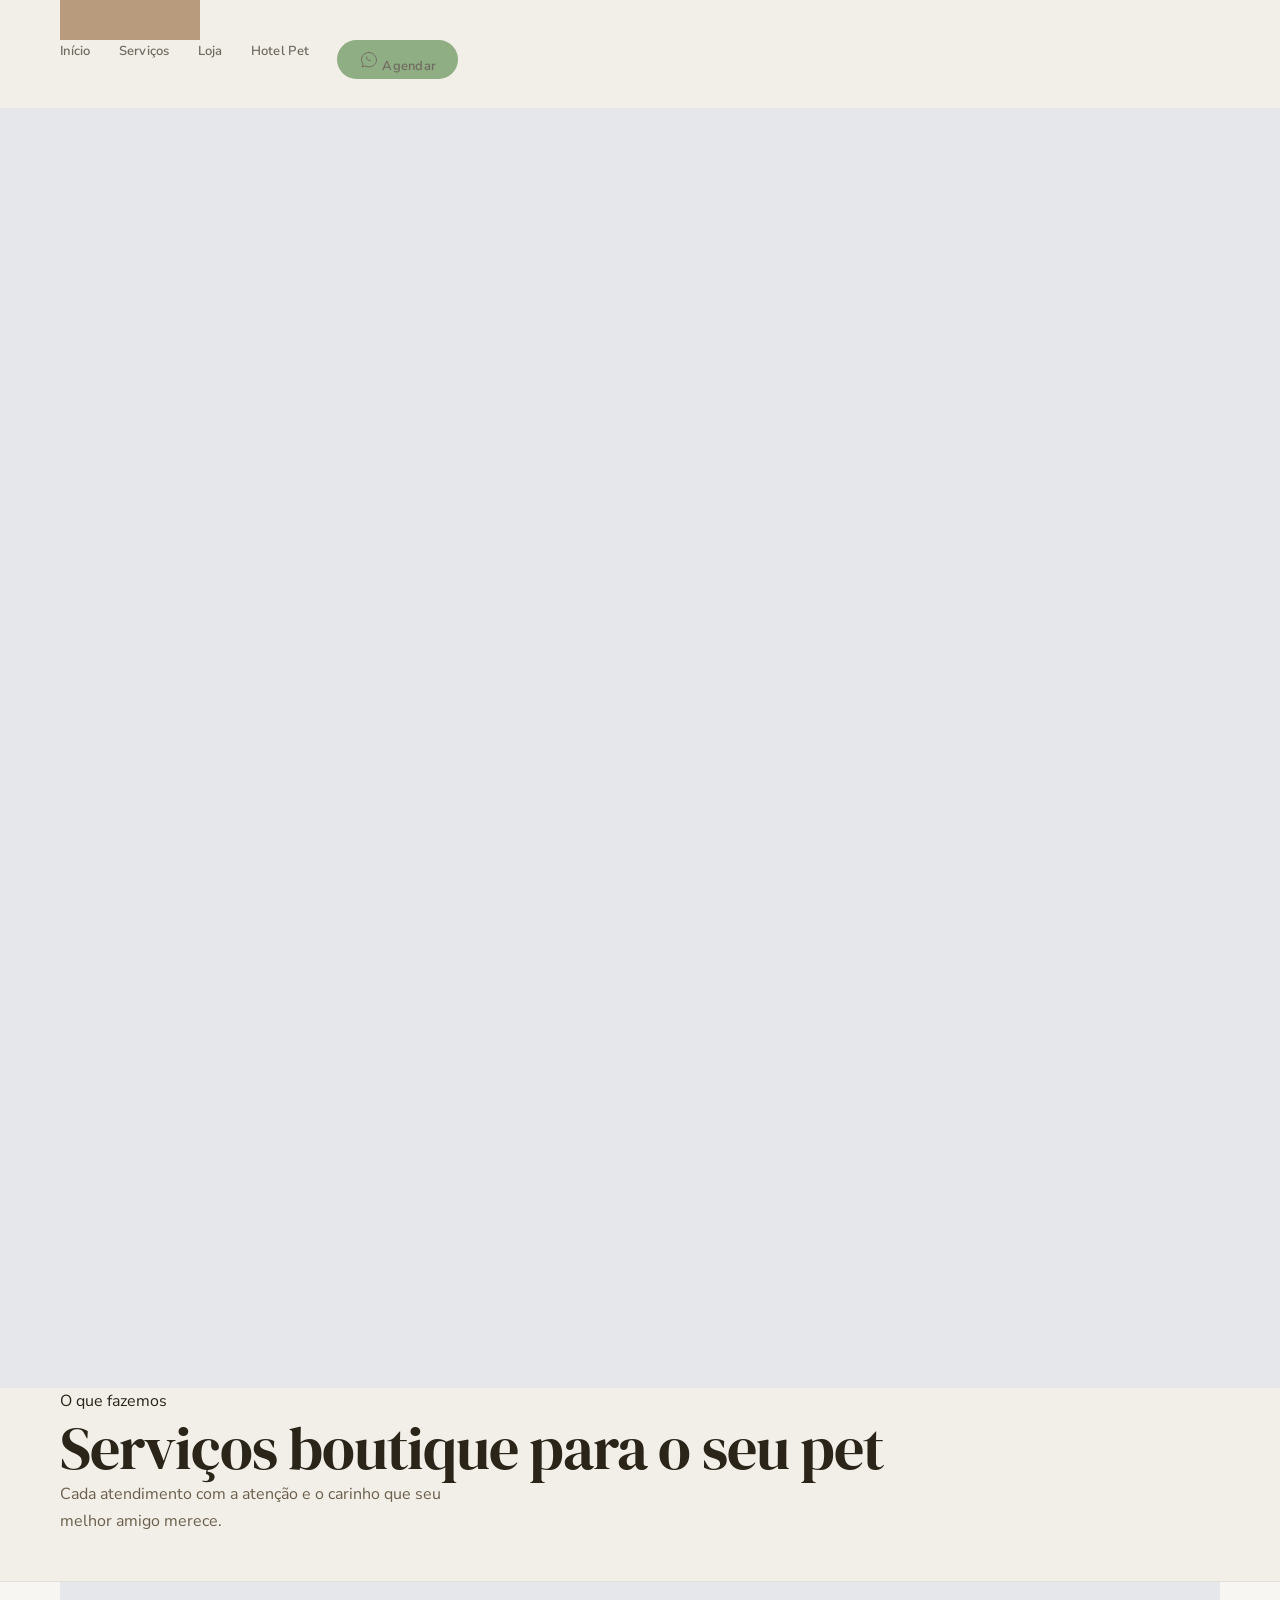
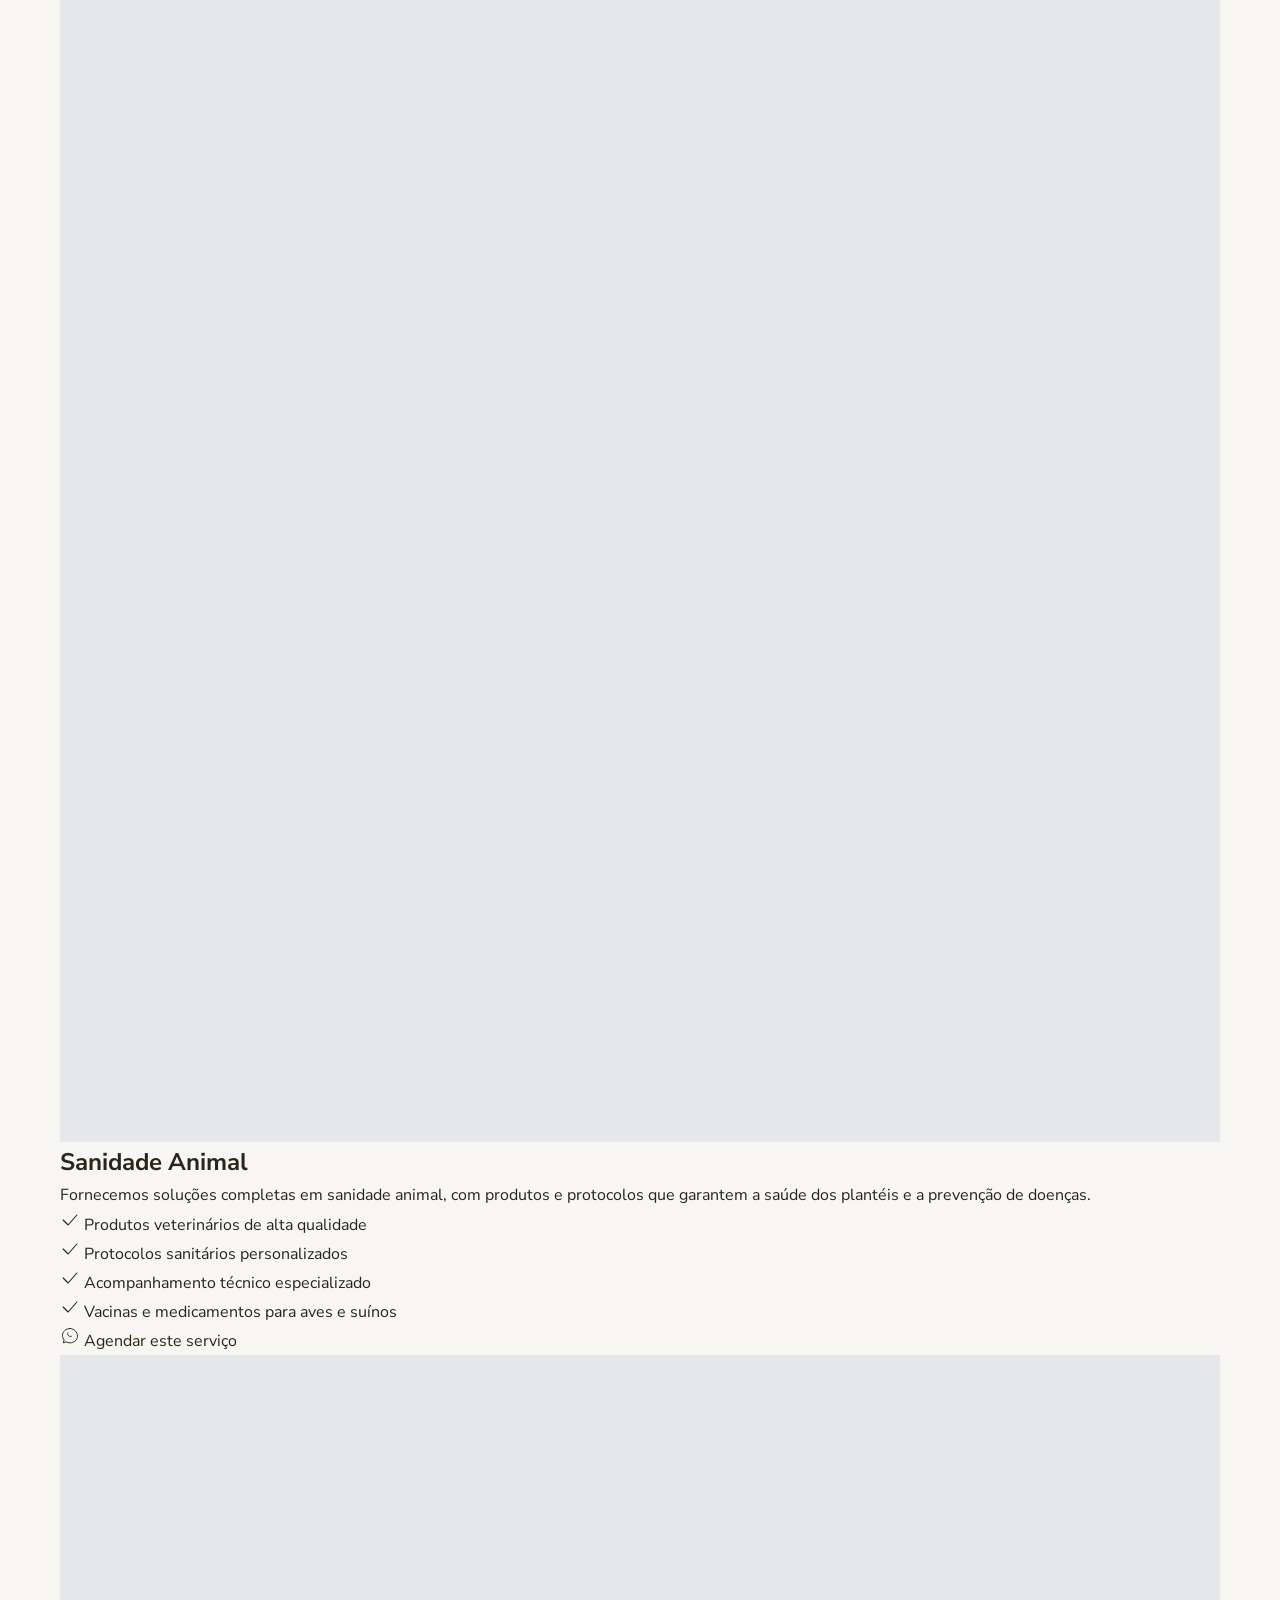
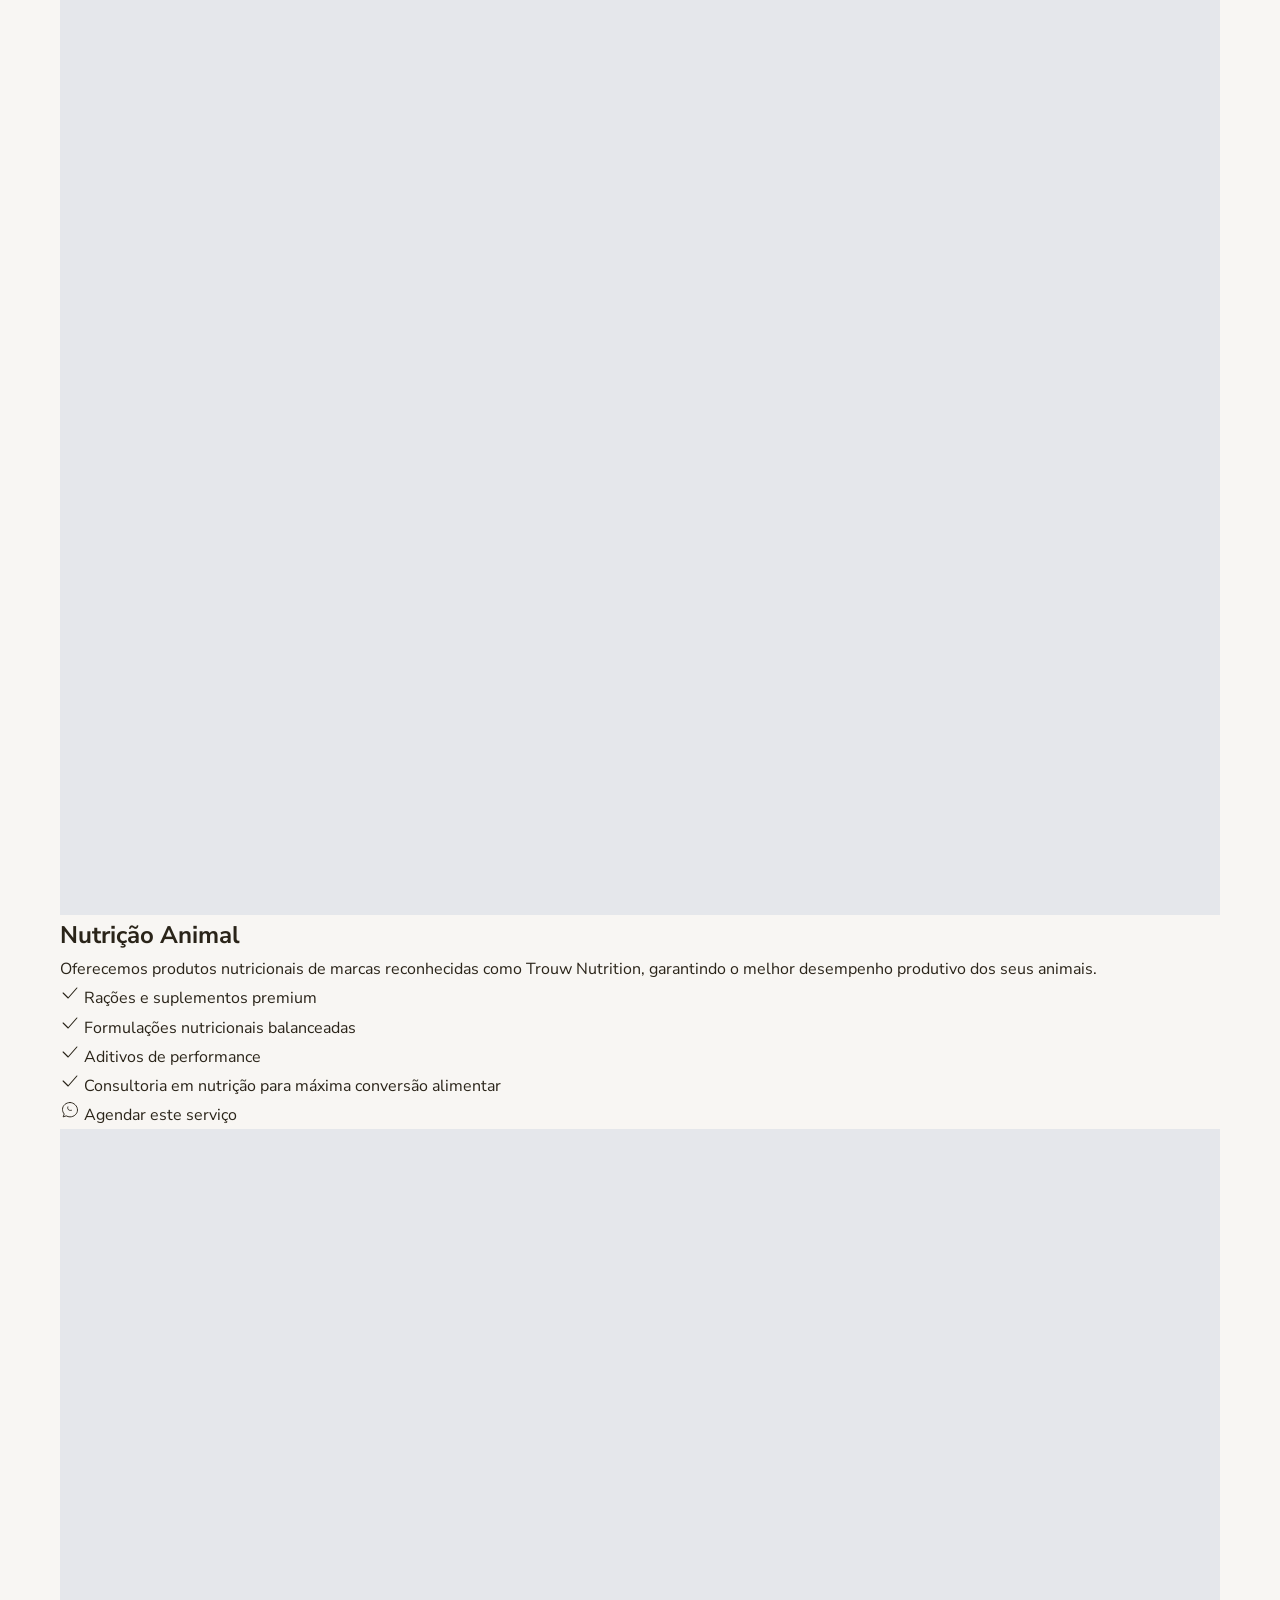
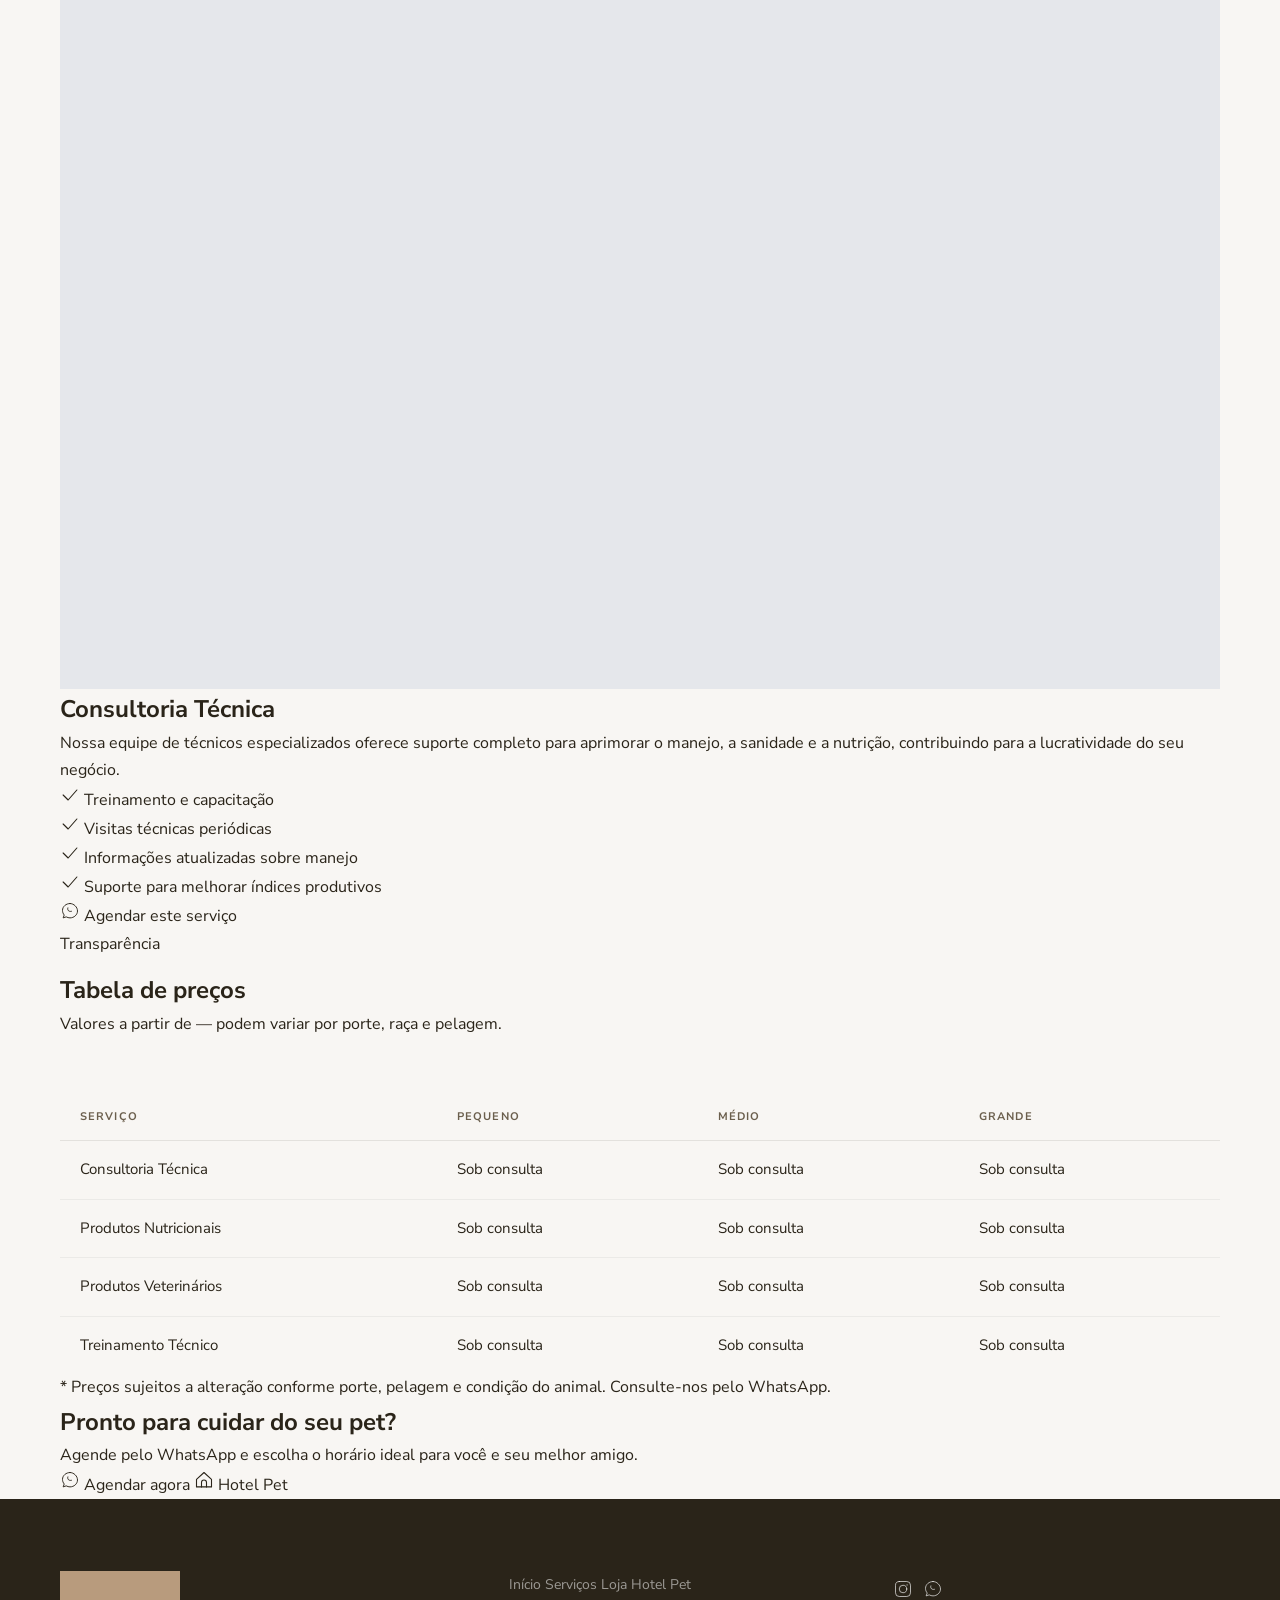
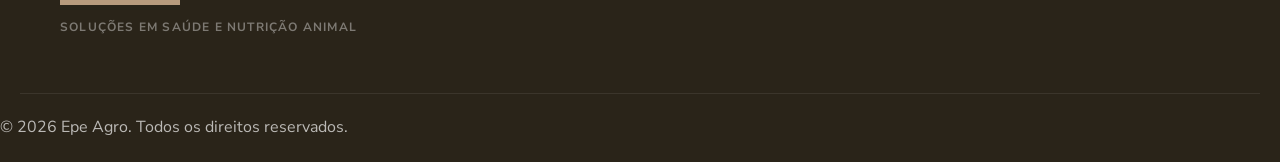
<file: servicos.html>
<!DOCTYPE html>
<html lang="pt-BR">
<head>
  <meta charset="UTF-8">
  <meta name="viewport" content="width=device-width, initial-scale=1.0">
  <title>Serviços — Epe Agro</title>
  <meta name="description" content="Banho e tosa, veterinária, adestramento e muito mais. Conheça todos os serviços de Epe Agro em Boa Vista, Garanhuns.">
  <link rel="icon" href="assets/favicon.png" type="image/png">

  <link rel="preconnect" href="https://fonts.googleapis.com">
  <link rel="preconnect" href="https://fonts.gstatic.com" crossorigin>
  <link href="https://fonts.googleapis.com/css2?family=DM+Serif+Display:ital@0;1&family=Nunito+Sans:wght@300;400;600;700&display=swap" rel="stylesheet">

  <link rel="stylesheet" href="style.css">
<script>window.__imgFallback=function(img,label){img.onerror=null;img.alt=label||'';img.style.cssText='background:#e5e7eb;min-height:40px';img.src='data:image/svg+xml,%3Csvg xmlns%3D%22http%3A%2F%2Fwww.w3.org%2F2000%2Fsvg%22 viewBox%3D%220 0 1 1%22%3E%3C%2Fsvg%3E';};</script>
</head>
<body>

  <!-- ── NAVBAR ──────────────────────────────────────────── -->
  <header class="navbar" role="banner">
    <div class="navbar-inner container">
      <a href="index.html" class="nav-logo" aria-label="Epe Agro — página inicial">
        <img src="assets/logo.png" alt="Logo Epe Agro" width="140" height="48"
             onerror="__imgFallback(this,'logo')">
      </a>
      <nav class="nav-links" aria-label="Navegação principal">
        <a href="index.html">Início</a>
        <a href="servicos.html" class="active">Serviços</a>
        <a href="loja.html">Loja</a>
        <a href="hotel-pet.html">Hotel Pet</a>
        <a href="https://wa.me/5587996312518" class="nav-cta" target="_blank" rel="noopener">
          <span data-icon="WhatsappLogo"></span> Agendar
        </a>
      </nav>
      <button class="nav-toggle" aria-label="Abrir menu" aria-expanded="false" aria-controls="nav-links">
        <span></span><span></span><span></span>
      </button>
    </div>
  </header>

  <!-- ── PAGE HERO ─────────────────────────────────────────── -->
  <section class="page-hero">
    <div class="page-hero-bg img-fallback">
      <img src="https://images.unsplash.com/photo-1611173622933-91942d394b04?crop=entropy&cs=tinysrgb&fit=max&fm=jpg&ixid=M3w5NTUwNzB8MHwxfHNlYXJjaHwxfHxkb2clMjBncm9vbWluZyUyMGJhdGglMjBwcm9mZXNzaW9uYWwlMjBzZXJ2aWNlfGVufDF8MHx8fDE3Nzk5Nzc1MDR8MA&ixlib=rb-4.1.0&q=80&w=1080" alt="Serviços Epe Agro"
           loading="eager" fetchpriority="high"
           onerror="__imgFallback(this,'serviços')">
    </div>
    <div class="page-hero-overlay" aria-hidden="true"></div>
    <div class="page-hero-content container">
      <p class="section-label">O que fazemos</p>
      <h1 class="page-hero-title">Serviços boutique para o seu pet</h1>
      <p class="page-hero-sub">Cada atendimento com a atenção e o carinho que seu melhor amigo merece.</p>
    </div>
  </section>

  <!-- ── LISTA DE SERVIÇOS ────────────────────────────────── -->
  <section class="services-list" id="servicos">
    <div class="container">
      <article class="service-row  fade-up">
        <div class="service-row-img img-fallback">
          <img src="" alt="Sanidade Animal"
               loading="lazy" onerror="__imgFallback(this,'Sanidade Animal')">
        </div>
        <div class="service-row-text">
          <h2 class="service-row-title">Sanidade Animal</h2>
          <p class="service-row-desc">Fornecemos soluções completas em sanidade animal, com produtos e protocolos que garantem a saúde dos plantéis e a prevenção de doenças.</p>
          <ul class="service-row-features">
            <li><span data-icon="Check" class="highlight-icon"></span> Produtos veterinários de alta qualidade</li>
            <li><span data-icon="Check" class="highlight-icon"></span> Protocolos sanitários personalizados</li>
            <li><span data-icon="Check" class="highlight-icon"></span> Acompanhamento técnico especializado</li>
            <li><span data-icon="Check" class="highlight-icon"></span> Vacinas e medicamentos para aves e suínos</li>
          </ul>
          <a href="https://wa.me/5587996312518" class="btn btn-primary cta-fill" target="_blank" rel="noopener">
            <span data-icon="WhatsappLogo"></span> Agendar este serviço
          </a>
        </div>
      </article>
      <article class="service-row  fade-up">
        <div class="service-row-img img-fallback">
          <img src="" alt="Nutrição Animal"
               loading="lazy" onerror="__imgFallback(this,'Nutrição Animal')">
        </div>
        <div class="service-row-text">
          <h2 class="service-row-title">Nutrição Animal</h2>
          <p class="service-row-desc">Oferecemos produtos nutricionais de marcas reconhecidas como Trouw Nutrition, garantindo o melhor desempenho produtivo dos seus animais.</p>
          <ul class="service-row-features">
            <li><span data-icon="Check" class="highlight-icon"></span> Rações e suplementos premium</li>
            <li><span data-icon="Check" class="highlight-icon"></span> Formulações nutricionais balanceadas</li>
            <li><span data-icon="Check" class="highlight-icon"></span> Aditivos de performance</li>
            <li><span data-icon="Check" class="highlight-icon"></span> Consultoria em nutrição para máxima conversão alimentar</li>
          </ul>
          <a href="https://wa.me/5587996312518" class="btn btn-primary cta-fill" target="_blank" rel="noopener">
            <span data-icon="WhatsappLogo"></span> Agendar este serviço
          </a>
        </div>
      </article>
      <article class="service-row  fade-up">
        <div class="service-row-img img-fallback">
          <img src="" alt="Consultoria Técnica"
               loading="lazy" onerror="__imgFallback(this,'Consultoria Técnica')">
        </div>
        <div class="service-row-text">
          <h2 class="service-row-title">Consultoria Técnica</h2>
          <p class="service-row-desc">Nossa equipe de técnicos especializados oferece suporte completo para aprimorar o manejo, a sanidade e a nutrição, contribuindo para a lucratividade do seu negócio.</p>
          <ul class="service-row-features">
            <li><span data-icon="Check" class="highlight-icon"></span> Treinamento e capacitação</li>
            <li><span data-icon="Check" class="highlight-icon"></span> Visitas técnicas periódicas</li>
            <li><span data-icon="Check" class="highlight-icon"></span> Informações atualizadas sobre manejo</li>
            <li><span data-icon="Check" class="highlight-icon"></span> Suporte para melhorar índices produtivos</li>
          </ul>
          <a href="https://wa.me/5587996312518" class="btn btn-primary cta-fill" target="_blank" rel="noopener">
            <span data-icon="WhatsappLogo"></span> Agendar este serviço
          </a>
        </div>
      </article>
    </div>
  </section>

  <!-- ── TABELA DE PREÇOS ─────────────────────────────────── -->
  <section class="pricing" id="precos">
    <div class="container">
      <div class="section-header">
        <p class="section-label fade-up">Transparência</p>
        <h2 class="section-title fade-up">Tabela de preços</h2>
        <p class="section-subtitle fade-up">Valores a partir de — podem variar por porte, raça e pelagem.</p>
      </div>
      <div class="price-table-wrap fade-up">
        <table class="price-table">
          <thead>
            <tr>
              <th>Serviço</th>
              <th>Pequeno</th>
              <th>Médio</th>
              <th>Grande</th>
            </tr>
          </thead>
          <tbody>
            <tr>
              <td class="price-service">Consultoria Técnica</td>
              <td>Sob consulta</td>
              <td>Sob consulta</td>
              <td>Sob consulta</td>
            </tr>
            <tr>
              <td class="price-service">Produtos Nutricionais</td>
              <td>Sob consulta</td>
              <td>Sob consulta</td>
              <td>Sob consulta</td>
            </tr>
            <tr>
              <td class="price-service">Produtos Veterinários</td>
              <td>Sob consulta</td>
              <td>Sob consulta</td>
              <td>Sob consulta</td>
            </tr>
            <tr>
              <td class="price-service">Treinamento Técnico</td>
              <td>Sob consulta</td>
              <td>Sob consulta</td>
              <td>Sob consulta</td>
            </tr>
          </tbody>
        </table>
        <p class="price-note">* Preços sujeitos a alteração conforme porte, pelagem e condição do animal. Consulte-nos pelo WhatsApp.</p>
      </div>
    </div>
  </section>

  <!-- ── CTA FINAL ─────────────────────────────────────────── -->
  <section class="cta-band" id="agendar">
    <div class="container cta-band-inner fade-up">
      <h2 class="cta-band-title">Pronto para cuidar do seu pet?</h2>
      <p class="cta-band-sub">Agende pelo WhatsApp e escolha o horário ideal para você e seu melhor amigo.</p>
      <div class="cta-band-actions">
        <a href="https://wa.me/5587996312518" class="btn btn-primary cta-fill" target="_blank" rel="noopener">
          <span data-icon="WhatsappLogo"></span> Agendar agora
        </a>
        <a href="hotel-pet.html" class="btn btn-outline-light">
          <span data-icon="House"></span> Hotel Pet
        </a>
      </div>
    </div>
  </section>

  <!-- ── FOOTER ─────────────────────────────────────────────── -->
  <footer class="footer" role="contentinfo">
    <div class="container footer-inner">
      <div class="footer-brand">
        <a href="index.html">
          <img src="assets/logo.png" alt="Logo Epe Agro" width="120" height="40"
               onerror="__imgFallback(this,'logo')">
        </a>
        <p class="footer-tagline">Soluções em saúde e nutrição animal</p>
      </div>
      <nav class="footer-nav" aria-label="Links do rodapé">
        <a href="index.html">Início</a>
        <a href="servicos.html">Serviços</a>
        <a href="loja.html">Loja</a>
        <a href="hotel-pet.html">Hotel Pet</a>
      </nav>
      <div class="footer-social">
        <a href="https://instagram.com/epe.agro" aria-label="Instagram" target="_blank" rel="noopener">
          <span data-icon="InstagramLogo"></span>
        </a>
        <a href="https://wa.me/5587996312518" aria-label="WhatsApp" target="_blank" rel="noopener">
          <span data-icon="WhatsappLogo"></span>
        </a>
      </div>
    </div>
    <div class="footer-bottom">
      <p class="footer-legal">
        &copy; <span data-year></span> Epe Agro. Todos os direitos reservados.
        
      </p>
    </div>
  </footer>

  <script src="script.js"></script>
</body>
</html>
</file>
<file: style.css>
/* ═══════════════════════════════════════════════════════════════
   template-petcare-002 — Villa Pata Boutique Pet — style.css
   petcare boutique premium · DM Serif Display + Nunito Sans · pt-BR
   ═══════════════════════════════════════════════════════════════ */

/* ── 1. Design tokens — hex fallback ────────────────────────── */
:root {
  --color-primary: #B89B7D;
  --color-accent:  #6B8E7F;
  --color-ink:     #2D2620;
  --color-bg:      #FAFAFA;
  --color-surface: #FFFFFF;
  --color-muted:   #8A8078;
  --color-footer:  #2D2620;
  --scroll-bg:     #FFFFFF;
}

/* ── 2. Design tokens — pipeline overrides (last-wins) ──────── */
:root {
  --color-primary: #5A8A4E;
  --color-accent:  #5A8A4E;
  --color-ink:     #2A2419;
  --color-bg:      #F8F6F3;
  --color-surface: #F2EFE8;
  --color-muted:   #6B5F4D;
  --color-footer:  #2A2419;
}

/* ── 3. Animation constants ─────────────────────────────────── */
:root {
  --anim-duration:   0.9s;
  --anim-easing:     cubic-bezier(.22, 1, .36, 1);
  --anim-translateY: 28px;
  --anim-stagger:    180ms;
}

/* ── 4. Typography ──────────────────────────────────────────── */
:root {
  --font-display: 'DM Serif Display', Georgia, serif;
  --font-body:    'Nunito Sans', system-ui, sans-serif;
}

/* ── 5. Spacing tokens ──────────────────────────────────────── */
:root {
  --section-py-tight: clamp(40px, 5vh, 64px);
  --section-py-base:  clamp(72px, 9vh, 120px);
  --section-py-large: clamp(96px, 12vh, 152px);
}

/* ── 6. Base reset ──────────────────────────────────────────── */
*, *::before, *::after { box-sizing: border-box; margin: 0; padding: 0; }
html { scroll-behavior: smooth; -webkit-text-size-adjust: 100%; }
body {
  font-family: var(--font-body);
  font-size: 16px;
  font-weight: 400;
  line-height: 1.7;
  color: var(--color-ink);
  background: var(--color-bg);
  overflow-x: hidden;
}
img     { display: block; max-width: 100%; height: auto; }
a       { color: inherit; text-decoration: none; }
ul      { list-style: none; }
address { font-style: normal; }

/* ── 7. Utilities ───────────────────────────────────────────── */
.container {
  max-width: 1240px;
  margin: 0 auto;
  padding: 0 40px;
}

.eyebrow {
  display: block;
  font-weight: 700;
  font-size: 11px;
  letter-spacing: 0.10em;
  text-transform: uppercase;
  color: var(--color-primary);
}

.section-header { margin-bottom: 56px; }
.section-header h2 { margin-top: 12px; }

.section-lede {
  margin-top: 16px;
  max-width: 560px;
  color: var(--color-muted);
  font-size: 16px;
}
.section-header--center { text-align: center; }
.section-header--center .section-lede { margin-left: auto; margin-right: auto; }

/* ── 8. Image fallback wrapper ──────────────────────────────── */
.img-fallback {
  position: relative;
  overflow: hidden;
  background: color-mix(in srgb, var(--color-primary) 8%, var(--color-bg));
}
.img-svg-fallback {
  display: flex; align-items: center; justify-content: center;
  aspect-ratio: 4/3;
  color: var(--color-muted);
}

/* ── 9. Fade Up ─────────────────────────────────────────────── */
.fade-up {
  opacity: 0;
  transform: translateY(var(--anim-translateY));
  transition:
    opacity   var(--anim-duration) var(--anim-easing),
    transform var(--anim-duration) var(--anim-easing);
}
.fade-up.visible { opacity: 1; transform: translateY(0); }
.fade-up--1 { transition-delay: calc(var(--anim-stagger) * 1); }
.fade-up--2 { transition-delay: calc(var(--anim-stagger) * 2); }
.fade-up--3 { transition-delay: calc(var(--anim-stagger) * 3); }
.fade-up--4 { transition-delay: calc(var(--anim-stagger) * 4); }

/* ── 10. Stagger Cards ──────────────────────────────────────── */
.stagger-card {
  opacity: 0;
  transform: translateY(var(--anim-translateY));
  transition:
    opacity   var(--anim-duration) var(--anim-easing),
    transform var(--anim-duration) var(--anim-easing);
}
.stagger-card.visible { opacity: 1; transform: translateY(0); }

/* ── 11. Fill Slide CTA ─────────────────────────────────────── */
.cta-primary {
  display: inline-flex;
  align-items: center;
  gap: 10px;
  padding: 15px 32px;
  background: var(--color-primary);
  color: #fff;
  font-family: var(--font-body);
  font-size: 15px;
  font-weight: 600;
  border-radius: 100px;
  position: relative;
  overflow: hidden;
  transition: color 0.5s var(--anim-easing);
  outline-offset: 3px;
}
.cta-primary::before {
  content: '';
  position: absolute;
  inset: 0;
  background: #fff;
  border-radius: inherit;
  transform: scaleX(0);
  transform-origin: left;
  transition: transform 0.5s var(--anim-easing);
}
.cta-primary:hover { color: var(--color-primary); }
.cta-primary:hover::before { transform: scaleX(1); }
.cta-primary:focus-visible { outline: 2px solid var(--color-primary); }
.cta-primary > * { position: relative; }
.cta-primary--large { padding: 18px 40px; font-size: 16px; }

.cta-primary--accent {
  background: var(--color-accent);
}
.cta-primary--accent:hover { color: var(--color-accent); }

/* ── 12. Underline Morph ────────────────────────────────────── */
.link-underline {
  display: inline-flex;
  align-items: center;
  gap: 6px;
  font-size: 14px;
  font-weight: 600;
  color: var(--color-ink);
  position: relative;
  padding-bottom: 2px;
}
.link-underline::after {
  content: '';
  position: absolute;
  left: 0; bottom: 0;
  width: 100%; height: 1.5px;
  background: var(--color-primary);
  transform: scaleX(0);
  transform-origin: left;
  transition: transform 0.35s var(--anim-easing);
}
.link-underline:hover::after { transform: scaleX(1); }
.link-underline:hover { color: var(--color-primary); }

.btn-icon { display: inline-flex; align-items: center; flex-shrink: 0; }
.btn-icon svg { width: 18px; height: 18px; }

/* ── 13. NAVBAR ─────────────────────────────────────────────── */
.navbar {
  position: fixed;
  top: 0; left: 0; right: 0;
  z-index: 100;
  background: transparent;
  transition: background 400ms ease, box-shadow 400ms ease;
}
.navbar.scrolled {
  background: rgba(250, 250, 250, 0.96);
  box-shadow: 0 1px 0 rgba(45, 38, 32, 0.07);
  backdrop-filter: blur(12px);
  -webkit-backdrop-filter: blur(12px);
}
.nav-inner {
  display: flex;
  align-items: center;
  gap: 36px;
  height: 72px;
}
.nav-logo {
  display: flex;
  flex-direction: column;
  gap: 1px;
  flex-shrink: 0;
  line-height: 1.1;
}
.nav-logo-name {
  font-family: var(--font-display);
  font-weight: 400;
  font-size: 19px;
  color: var(--color-ink);
  letter-spacing: -0.01em;
}
.nav-logo-sub {
  font-size: 9px;
  font-weight: 700;
  letter-spacing: 0.10em;
  text-transform: uppercase;
  color: var(--color-muted);
}
.nav-links {
  display: flex;
  gap: 28px;
  margin-left: auto;
}
.nav-links a {
  font-size: 13px;
  font-weight: 600;
  letter-spacing: 0.02em;
  color: var(--color-ink);
  opacity: 0.65;
  transition: opacity 240ms;
  position: relative;
  padding-bottom: 2px;
}
.nav-links a::after {
  content: '';
  position: absolute;
  left: 0; bottom: 0;
  width: 100%; height: 1.5px;
  background: var(--color-primary);
  transform: scaleX(0);
  transform-origin: left;
  transition: transform 0.3s var(--anim-easing);
}
.nav-links a:hover,
.nav-links a.nav-active { opacity: 1; }
.nav-links a.nav-active::after,
.nav-links a:hover::after { transform: scaleX(1); }

.nav-cta {
  flex-shrink: 0;
  padding: 10px 22px;
  background: var(--color-primary);
  color: #fff;
  font-size: 13px;
  font-weight: 600;
  border-radius: 100px;
  transition: background 240ms;
}
.nav-cta:hover { background: var(--color-ink); }

.nav-toggle {
  display: none;
  flex-direction: column;
  justify-content: center;
  gap: 5px;
  width: 36px; height: 36px;
  border: none; background: none;
  cursor: pointer; padding: 4px;
  margin-left: auto;
}
.nav-toggle span {
  display: block;
  height: 1.5px;
  background: var(--color-ink);
  transition: transform 300ms, opacity 300ms;
}

/* ── 14. PAGE HERO (index) ──────────────────────────────────── */
.hero {
  min-height: 100vh;
  padding-top: 72px;
  position: relative;
  overflow: hidden;
  display: flex;
  align-items: stretch;
}
.hero-grid {
  display: grid;
  grid-template-columns: 1fr 480px;
  min-height: calc(100vh - 72px);
  align-items: center;
  gap: 0;
  padding: 80px 0;
}
.hero-text {
  padding-right: 60px;
  display: flex;
  flex-direction: column;
  gap: 20px;
}
.hero-title {
  font-family: var(--font-display);
  font-weight: 400;
  font-size: clamp(48px, 6.5vw, 80px);
  line-height: 1.05;
  letter-spacing: -0.02em;
  color: var(--color-ink);
}
.hero-sub {
  font-size: 17px;
  color: var(--color-muted);
  max-width: 440px;
  line-height: 1.7;
}
.hero-actions {
  display: flex;
  align-items: center;
  gap: 20px;
  flex-wrap: wrap;
  margin-top: 4px;
}
.hero-note {
  font-size: 12px;
  color: var(--color-muted);
  letter-spacing: 0.04em;
  border-top: 1px solid rgba(45, 38, 32, 0.1);
  padding-top: 16px;
}
.hero-visual {
  position: absolute;
  right: 0; top: 72px; bottom: 0;
  width: calc(480px + 40px);
}
.hero-img-wrap {
  width: 100%; height: 100%;
  border-radius: 0 0 0 28px;
  overflow: hidden;
}
.hero-img-wrap img {
  width: 100%; height: 100%;
  object-fit: cover;
}

/* ── 15. HERO SECONDARIO (pagine interne) ───────────────────── */
.page-hero {
  padding: clamp(96px, 12vh, 140px) 0 var(--section-py-tight);
  background: var(--color-surface);
  border-bottom: 1px solid rgba(45, 38, 32, 0.07);
}
.page-hero-inner {
  display: grid;
  grid-template-columns: 1fr 400px;
  gap: 64px;
  align-items: center;
}
.page-hero-text { display: flex; flex-direction: column; gap: 16px; }
.page-hero-title {
  font-family: var(--font-display);
  font-weight: 400;
  font-size: clamp(36px, 5vw, 60px);
  line-height: 1.1;
  letter-spacing: -0.02em;
  color: var(--color-ink);
}
.page-hero-sub {
  font-size: 16px;
  color: var(--color-muted);
  max-width: 400px;
  line-height: 1.7;
}
.page-hero-img-wrap {
  aspect-ratio: 4/3;
  border-radius: 16px;
  overflow: hidden;
}
.page-hero-img-wrap img {
  width: 100%; height: 100%;
  object-fit: cover;
}

/* ── 16. BRAND STORY (about) ────────────────────────────────── */
.about {
  padding: var(--section-py-base) 0;
  background: var(--color-surface);
}
.about-grid {
  display: grid;
  grid-template-columns: 1fr 400px;
  gap: 80px;
  align-items: center;
}
.about-text { display: flex; flex-direction: column; gap: 24px; }
.about-title {
  font-family: var(--font-display);
  font-weight: 400;
  font-size: clamp(28px, 4vw, 44px);
  line-height: 1.15;
  letter-spacing: -0.01em;
  color: var(--color-ink);
}
.about-body {
  color: var(--color-muted);
  font-size: 16px;
  line-height: 1.8;
}
.about-img-wrap {
  aspect-ratio: 3/4;
  border-radius: 16px;
  overflow: hidden;
}
.about-img-wrap img {
  width: 100%; height: 100%;
  object-fit: cover;
}

/* ── 17. SCROLL ANIMATION ───────────────────────────────────── */
.scroll-animation {
  position: relative;
  height: 300vh;
  background: var(--scroll-bg);
}
.scroll-anim-pin {
  position: sticky;
  top: 0;
  height: 100vh;
  display: flex;
  align-items: center;
  justify-content: center;
  overflow: hidden;
}
#scroll-canvas {
  display: block;
  width: 100%;
  height: 100%;
}
.scroll-anim-overlay {
  position: absolute;
  inset: 0;
  display: flex;
  flex-direction: column;
  align-items: center;
  justify-content: flex-end;
  padding-bottom: 10vh;
  pointer-events: none;
  z-index: 2;
}
.scroll-headline {
  font-family: var(--font-display);
  font-weight: 400;
  font-size: clamp(28px, 4vw, 52px);
  color: var(--color-ink);
  text-align: center;
  letter-spacing: -0.01em;
}
.scroll-subline {
  font-size: 16px;
  color: var(--color-muted);
  text-align: center;
  max-width: 520px;
  margin-top: 12px;
  line-height: 1.6;
}

/* ── 18. SERVICOS OVERVIEW ──────────────────────────────────── */
.services-overview {
  padding: var(--section-py-base) 0;
  background: var(--color-bg);
}
.services-grid {
  display: grid;
  grid-template-columns: repeat(3, 1fr);
  gap: 24px;
}
.service-card {
  background: var(--color-surface);
  border-radius: 16px;
  overflow: hidden;
  display: flex;
  flex-direction: column;
  transition: box-shadow 300ms var(--anim-easing), transform 300ms var(--anim-easing);
}
.service-card:hover {
  box-shadow: 0 16px 48px rgba(45, 38, 32, 0.10);
  transform: translateY(-4px);
}
.service-img-wrap {
  aspect-ratio: 4/3;
  overflow: hidden;
}
.service-img-wrap img {
  width: 100%; height: 100%;
  object-fit: cover;
  transition: transform 600ms var(--anim-easing);
}
.service-card:hover .service-img-wrap img { transform: scale(1.04); }
.service-info {
  padding: 28px 24px 32px;
  display: flex;
  flex-direction: column;
  gap: 12px;
  flex: 1;
}
.service-icon-wrap {
  color: var(--color-primary);
  display: flex;
}
.service-icon-wrap svg { width: 32px; height: 32px; }
.service-name {
  font-family: var(--font-display);
  font-weight: 400;
  font-size: 24px;
  color: var(--color-ink);
  letter-spacing: -0.01em;
  line-height: 1.15;
}
.service-desc { font-size: 14px; color: var(--color-muted); line-height: 1.65; flex: 1; }
.service-price { font-weight: 700; font-size: 13px; color: var(--color-primary); letter-spacing: 0.04em; }
.service-link-wrap { margin-top: 4px; }

/* ── 19. GALERIA ANTES & DEPOIS ─────────────────────────────── */
.gallery {
  padding: var(--section-py-base) 0;
  background: var(--color-surface);
}
.gallery-grid {
  display: grid;
  grid-template-columns: repeat(3, 1fr);
  gap: 32px;
}
.gallery-pair { display: flex; flex-direction: column; gap: 8px; }
.gallery-pair-imgs {
  display: grid;
  grid-template-columns: 1fr 1fr;
  gap: 4px;
  border-radius: 12px;
  overflow: hidden;
}
.gallery-pair-imgs .img-fallback { aspect-ratio: 1; }
.gallery-pair-imgs img { width: 100%; height: 100%; object-fit: cover; }
.gallery-label {
  font-size: 10px;
  font-weight: 700;
  letter-spacing: 0.08em;
  text-transform: uppercase;
  color: var(--color-muted);
  text-align: center;
}
.gallery-pair-caption {
  font-size: 13px;
  color: var(--color-muted);
  text-align: center;
  line-height: 1.4;
}
.gallery-before-label { color: var(--color-muted); }
.gallery-after-label  { color: var(--color-accent); }

/* ── 20. NOSSOS HÓSPEDES ────────────────────────────────────── */
.hospedes {
  padding: var(--section-py-base) 0;
  background: var(--color-bg);
}
.hospedes-grid {
  display: grid;
  grid-template-columns: repeat(4, 1fr);
  gap: 16px;
}
.hospede-card {
  border-radius: 12px;
  overflow: hidden;
  position: relative;
}
.hospede-img-wrap {
  aspect-ratio: 1;
  overflow: hidden;
}
.hospede-img-wrap img {
  width: 100%; height: 100%;
  object-fit: cover;
  transition: transform 500ms var(--anim-easing);
}
.hospede-card:hover .hospede-img-wrap img { transform: scale(1.06); }
.hospede-info {
  padding: 12px 10px 8px;
  background: var(--color-surface);
}
.hospede-name {
  font-size: 13px;
  font-weight: 700;
  color: var(--color-ink);
}
.hospede-breed {
  font-size: 11px;
  color: var(--color-muted);
  letter-spacing: 0.04em;
}

/* ── 21. EQUIPE ─────────────────────────────────────────────── */
.equipe {
  padding: var(--section-py-base) 0;
  background: var(--color-surface);
}
.equipe-grid {
  display: grid;
  grid-template-columns: repeat(3, 1fr);
  gap: 32px;
}
.team-card {
  display: flex;
  flex-direction: column;
  gap: 16px;
}
.team-img-wrap {
  aspect-ratio: 3/4;
  border-radius: 12px;
  overflow: hidden;
}
.team-img-wrap img {
  width: 100%; height: 100%;
  object-fit: cover;
}
.team-name {
  font-family: var(--font-display);
  font-weight: 400;
  font-size: 22px;
  color: var(--color-ink);
  letter-spacing: -0.01em;
}
.team-role {
  font-size: 11px;
  font-weight: 700;
  letter-spacing: 0.10em;
  text-transform: uppercase;
  color: var(--color-primary);
  margin-top: -8px;
}
.team-bio { font-size: 14px; color: var(--color-muted); line-height: 1.65; }

/* ── 22. HORÁRIOS + LOCALIZAÇÃO (ESTÁTICO) ──────────────────── */
.localizacao {
  padding: var(--section-py-base) 0;
  background: var(--color-bg);
}
.localizacao-grid {
  display: grid;
  grid-template-columns: 1fr 1fr;
  gap: 72px;
  align-items: start;
}
.loc-info { display: flex; flex-direction: column; gap: 36px; }
.loc-title {
  font-family: var(--font-display);
  font-weight: 400;
  font-size: clamp(28px, 4vw, 44px);
  letter-spacing: -0.01em;
  color: var(--color-ink);
  line-height: 1.1;
}
.loc-details { display: flex; flex-direction: column; gap: 20px; }
.loc-row {
  display: flex;
  gap: 14px;
  align-items: flex-start;
  font-size: 15px;
  color: var(--color-ink);
}
.loc-icon {
  color: var(--color-primary);
  flex-shrink: 0;
  display: inline-flex;
  margin-top: 2px;
}
.loc-icon svg { width: 20px; height: 20px; }
.hours-list { display: flex; flex-direction: column; gap: 6px; }
.hour-row {
  display: flex;
  gap: 16px;
  font-size: 14px;
}
.hour-day { min-width: 120px; color: var(--color-muted); font-weight: 400; }
.hour-time { color: var(--color-ink); font-weight: 600; }
.loc-map {
  border-radius: 16px;
  overflow: hidden;
  aspect-ratio: 1;
  background: color-mix(in srgb, var(--color-primary) 6%, var(--color-bg));
}
.loc-map img { width: 100%; height: 100%; object-fit: cover; }
.map-placeholder {
  width: 100%; height: 100%;
  min-height: 300px;
  display: flex; flex-direction: column;
  align-items: center; justify-content: center;
  gap: 12px; color: var(--color-muted);
  font-size: 14px; text-align: center; padding: 40px;
}
.map-placeholder svg { width: 40px; height: 40px; color: var(--color-primary); }

/* ── 23. CTA FINALE ─────────────────────────────────────────── */
.cta-final {
  padding: var(--section-py-large) 0;
  background: var(--color-primary);
  text-align: center;
}
.cta-final-inner {
  display: flex;
  flex-direction: column;
  align-items: center;
  gap: 24px;
}
.cta-final-title {
  font-family: var(--font-display);
  font-weight: 400;
  font-size: clamp(28px, 4.5vw, 56px);
  color: #fff;
  letter-spacing: -0.02em;
  line-height: 1.1;
  max-width: 680px;
}
.cta-final-sub {
  font-size: 16px;
  color: rgba(255,255,255,0.8);
  max-width: 440px;
}
.cta-final .cta-primary {
  background: #fff;
  color: var(--color-primary);
}
.cta-final .cta-primary:hover { color: var(--color-ink); }

/* ── 24. FOOTER (STATICO) ───────────────────────────────────── */
.footer {
  background: var(--color-footer);
  color: rgba(250, 250, 250, 0.7);
  padding: 72px 0 0;
}
.footer-inner {
  display: grid;
  grid-template-columns: 1.2fr 1fr 1fr;
  gap: 56px;
  padding-bottom: 56px;
  border-bottom: 1px solid rgba(250,250,250,0.08);
}
.footer-brand { display: flex; flex-direction: column; gap: 12px; }
.footer-logo-name {
  font-family: var(--font-display);
  font-weight: 400;
  font-size: 22px;
  color: #fff;
  letter-spacing: -0.01em;
}
.footer-tagline {
  font-size: 12px;
  font-weight: 700;
  letter-spacing: 0.10em;
  text-transform: uppercase;
  color: rgba(250,250,250,0.4);
}
.footer-social { display: flex; gap: 10px; margin-top: 8px; }
.footer-social-link {
  width: 36px; height: 36px;
  display: flex; align-items: center; justify-content: center;
  border-radius: 50%;
  border: 1px solid rgba(250,250,250,0.15);
  color: rgba(250,250,250,0.6);
  transition: border-color 240ms, color 240ms;
}
.footer-social-link:hover { border-color: var(--color-primary); color: #fff; }
.footer-social-link svg { width: 18px; height: 18px; }
.footer-nav ul { display: flex; flex-direction: column; gap: 10px; }
.footer-nav a {
  font-size: 14px;
  color: rgba(250,250,250,0.55);
  transition: color 240ms;
}
.footer-nav a:hover { color: #fff; }
.footer-address {
  font-size: 14px;
  line-height: 1.75;
  color: rgba(250,250,250,0.55);
}
.footer-address p { margin-bottom: 4px; }
.footer-bottom {
  padding: 20px 0;
}
.footer-bottom-inner {
  display: flex;
  justify-content: space-between;
  align-items: center;
  font-size: 12px;
  color: rgba(250,250,250,0.3);
}

/* ── 25. TABELAS SERVIÇOS / PREÇOS ──────────────────────────── */
.price-table {
  width: 100%;
  border-collapse: collapse;
  font-size: 15px;
}
.price-table th {
  padding: 14px 20px;
  text-align: left;
  font-weight: 700;
  font-size: 11px;
  letter-spacing: 0.10em;
  text-transform: uppercase;
  color: var(--color-muted);
  border-bottom: 1px solid rgba(45,38,32,0.1);
}
.price-table td {
  padding: 16px 20px;
  border-bottom: 1px solid rgba(45,38,32,0.06);
  color: var(--color-ink);
  vertical-align: middle;
}
.price-table tr:last-child td { border-bottom: none; }
.price-table tr:hover td { background: color-mix(in srgb, var(--color-primary) 4%, var(--color-bg)); }
.price-size { font-weight: 700; }
.price-value { font-weight: 700; color: var(--color-primary); }

/* ── 26. SHOP (loja) ────────────────────────────────────────── */
.shop-categories {
  padding: var(--section-py-base) 0;
  background: var(--color-bg);
}
.shop-cats-grid {
  display: grid;
  grid-template-columns: repeat(4, 1fr);
  gap: 20px;
}
.shop-cat-card {
  background: var(--color-surface);
  border-radius: 12px;
  overflow: hidden;
  transition: box-shadow 300ms;
}
.shop-cat-card:hover { box-shadow: 0 8px 32px rgba(45,38,32,0.09); }
.shop-cat-img-wrap { aspect-ratio: 1; overflow: hidden; }
.shop-cat-img-wrap img { width: 100%; height: 100%; object-fit: cover; transition: transform 500ms var(--anim-easing); }
.shop-cat-card:hover .shop-cat-img-wrap img { transform: scale(1.04); }
.shop-cat-info { padding: 16px; }
.shop-cat-name { font-family: var(--font-display); font-weight: 400; font-size: 18px; color: var(--color-ink); }
.shop-cat-desc { font-size: 13px; color: var(--color-muted); margin-top: 6px; line-height: 1.55; }

.shop-featured {
  padding: var(--section-py-base) 0;
  background: var(--color-surface);
}
.shop-products-grid {
  display: grid;
  grid-template-columns: repeat(4, 1fr);
  gap: 24px;
}
.product-card {
  background: var(--color-bg);
  border-radius: 12px;
  overflow: hidden;
}
.product-img-wrap { aspect-ratio: 1; overflow: hidden; }
.product-img-wrap img { width: 100%; height: 100%; object-fit: cover; }
.product-info { padding: 16px; }
.product-name { font-weight: 700; font-size: 15px; color: var(--color-ink); line-height: 1.3; }
.product-brand { font-size: 11px; letter-spacing: 0.08em; text-transform: uppercase; color: var(--color-muted); margin-top: 4px; }
.product-price { font-weight: 700; font-size: 15px; color: var(--color-primary); margin-top: 8px; }

/* ── 27. HOTEL PET ──────────────────────────────────────────── */
.hotel-desc {
  padding: var(--section-py-base) 0;
  background: var(--color-bg);
}
.hotel-desc-grid {
  display: grid;
  grid-template-columns: 1fr 420px;
  gap: 72px;
  align-items: center;
}
.hotel-desc-text { display: flex; flex-direction: column; gap: 20px; }
.hotel-desc-title {
  font-family: var(--font-display);
  font-weight: 400;
  font-size: clamp(28px, 4vw, 44px);
  letter-spacing: -0.01em;
  color: var(--color-ink);
  line-height: 1.1;
}
.hotel-desc-body { font-size: 16px; color: var(--color-muted); line-height: 1.8; }
.hotel-includes { display: flex; flex-direction: column; gap: 12px; margin-top: 8px; }
.hotel-include-item {
  display: flex; gap: 10px; align-items: center;
  font-size: 15px; color: var(--color-ink);
}
.hotel-check { color: var(--color-accent); display: inline-flex; flex-shrink: 0; }
.hotel-check svg { width: 20px; height: 20px; }
.hotel-img-wrap { aspect-ratio: 4/3; border-radius: 16px; overflow: hidden; }
.hotel-img-wrap img { width: 100%; height: 100%; object-fit: cover; }

/* ── 28. Reduced motion ─────────────────────────────────────── */
@media (prefers-reduced-motion: reduce) {
  .fade-up,
  .stagger-card {
    opacity: 1 !important;
    transform: none !important;
    transition: none !important;
  }
  .cta-primary::before { transition: none; }
  .link-underline::after { transition: none; }
  .nav-links a::after { transition: none; }
  .service-card,
  .hospede-img-wrap img,
  .service-img-wrap img,
  .shop-cat-img-wrap img,
  .product-img-wrap img { transition: none; }
  html { scroll-behavior: auto; }
}

/* ── 29. Tablet ─────────────────────────────────────────────── */
@media (max-width: 1024px) {
  .hero-grid { grid-template-columns: 1fr 360px; }
  .hero-visual { width: calc(360px + 40px); }
  .services-grid { grid-template-columns: repeat(2, 1fr); }
  .hospedes-grid { grid-template-columns: repeat(3, 1fr); }
  .equipe-grid { grid-template-columns: repeat(2, 1fr); }
  .shop-cats-grid,
  .shop-products-grid { grid-template-columns: repeat(2, 1fr); }
  .gallery-grid { grid-template-columns: repeat(2, 1fr); }
  .hotel-desc-grid { grid-template-columns: 1fr; gap: 48px; }
  .page-hero-inner { grid-template-columns: 1fr; gap: 40px; }
}

/* ── 30. Mobile ─────────────────────────────────────────────── */
@media (max-width: 767px) {
  .container { padding: 0 20px; }

  /* Navbar */
  .nav-links, .nav-cta { display: none; }
  .nav-toggle { display: flex; }
  body.nav-open .nav-links {
    display: flex;
    flex-direction: column;
    position: fixed;
    top: 72px; left: 0; right: 0;
    background: rgba(250,250,250,0.98);
    padding: 28px 20px 40px;
    gap: 20px;
    z-index: 99;
    box-shadow: 0 8px 24px rgba(45,38,32,0.10);
  }
  body.nav-open .nav-links a { font-size: 17px; opacity: 1; }

  /* Hero */
  .hero-grid { grid-template-columns: 1fr; padding: 40px 0; gap: 36px; min-height: auto; }
  .hero-visual { position: relative; right: auto; top: auto; bottom: auto; width: 100%; height: 300px; order: -1; }
  .hero-img-wrap { border-radius: 0 0 16px 16px; }
  .hero-text { padding-right: 0; }

  /* Scroll */
  .scroll-animation { height: 200vh; }

  /* Grids */
  .services-grid { grid-template-columns: 1fr; }
  .gallery-grid { grid-template-columns: 1fr; }
  .hospedes-grid { grid-template-columns: repeat(2, 1fr); }
  .equipe-grid { grid-template-columns: 1fr; }
  .shop-cats-grid,
  .shop-products-grid { grid-template-columns: repeat(2, 1fr); }
  .localizacao-grid { grid-template-columns: 1fr; gap: 40px; }

  /* Footer */
  .footer-inner { grid-template-columns: 1fr; gap: 36px; }
  .footer-bottom-inner { flex-direction: column; gap: 8px; text-align: center; }
}
</file>
